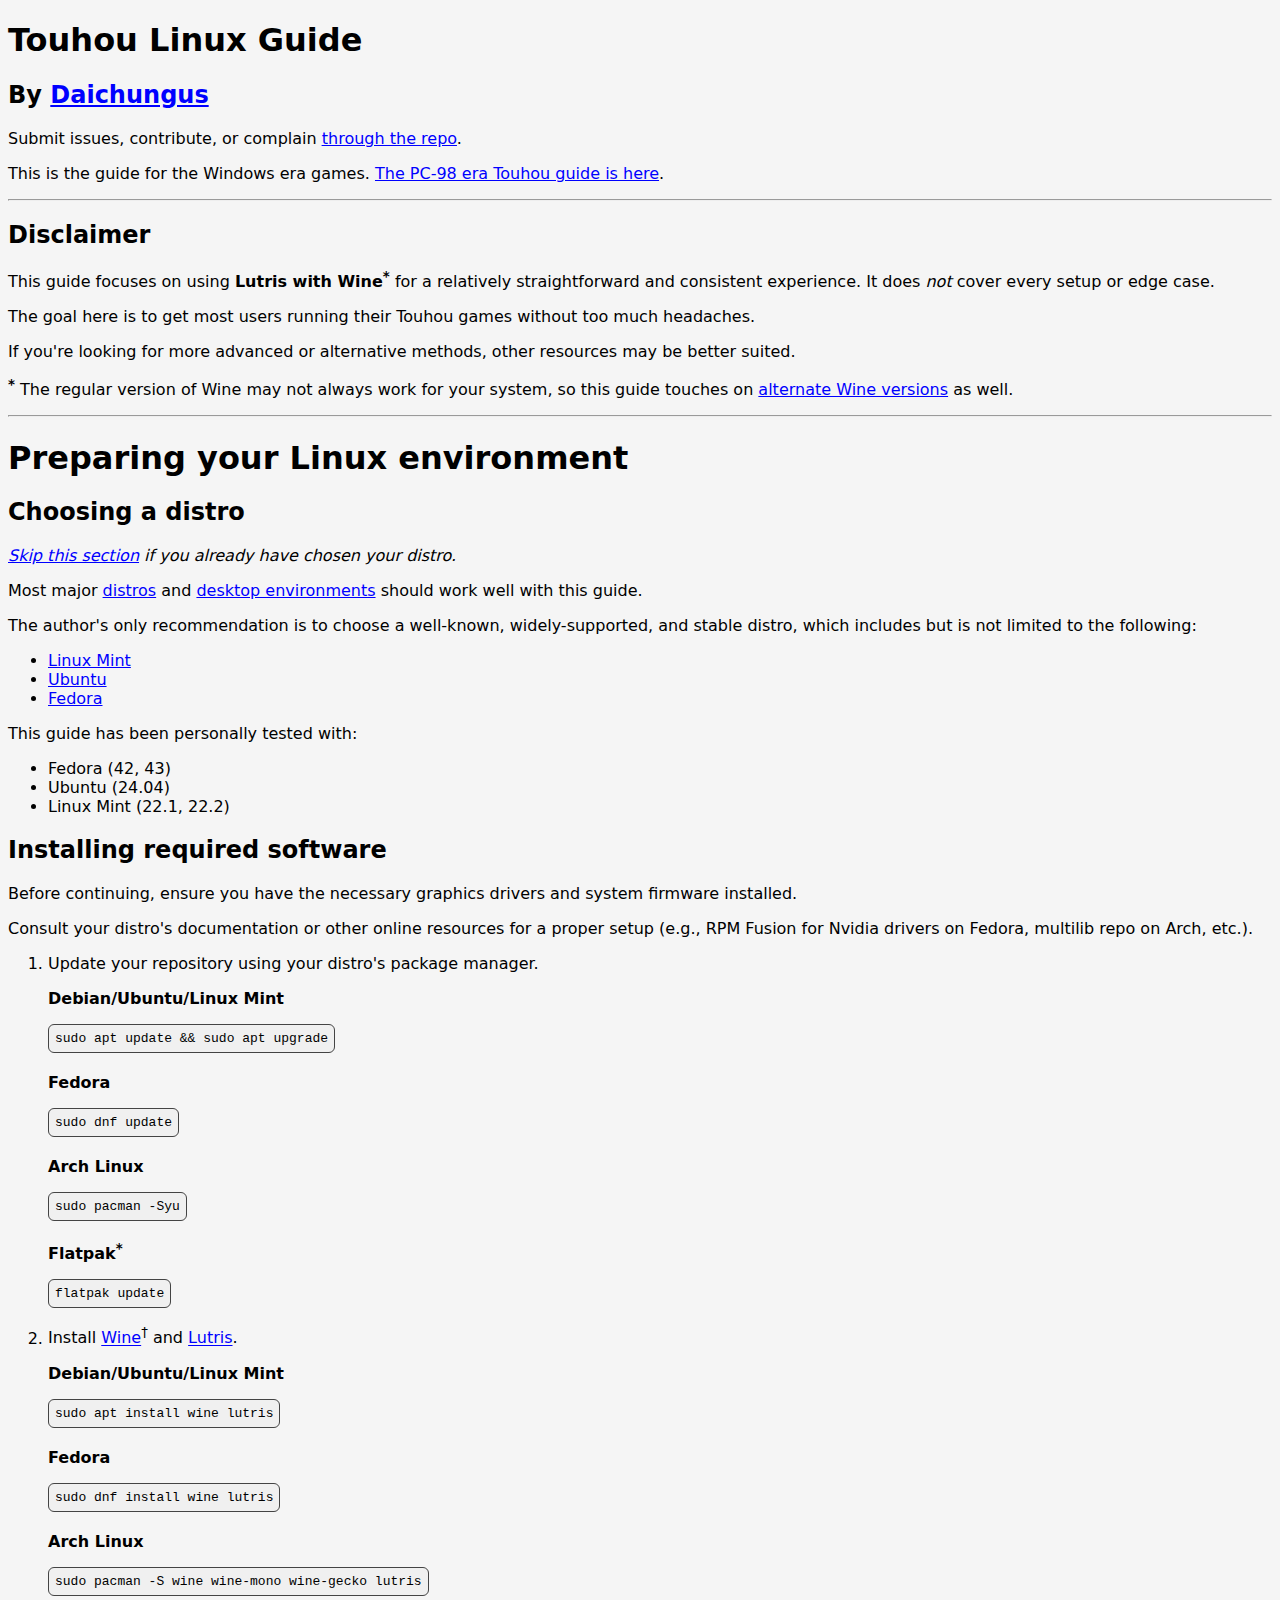
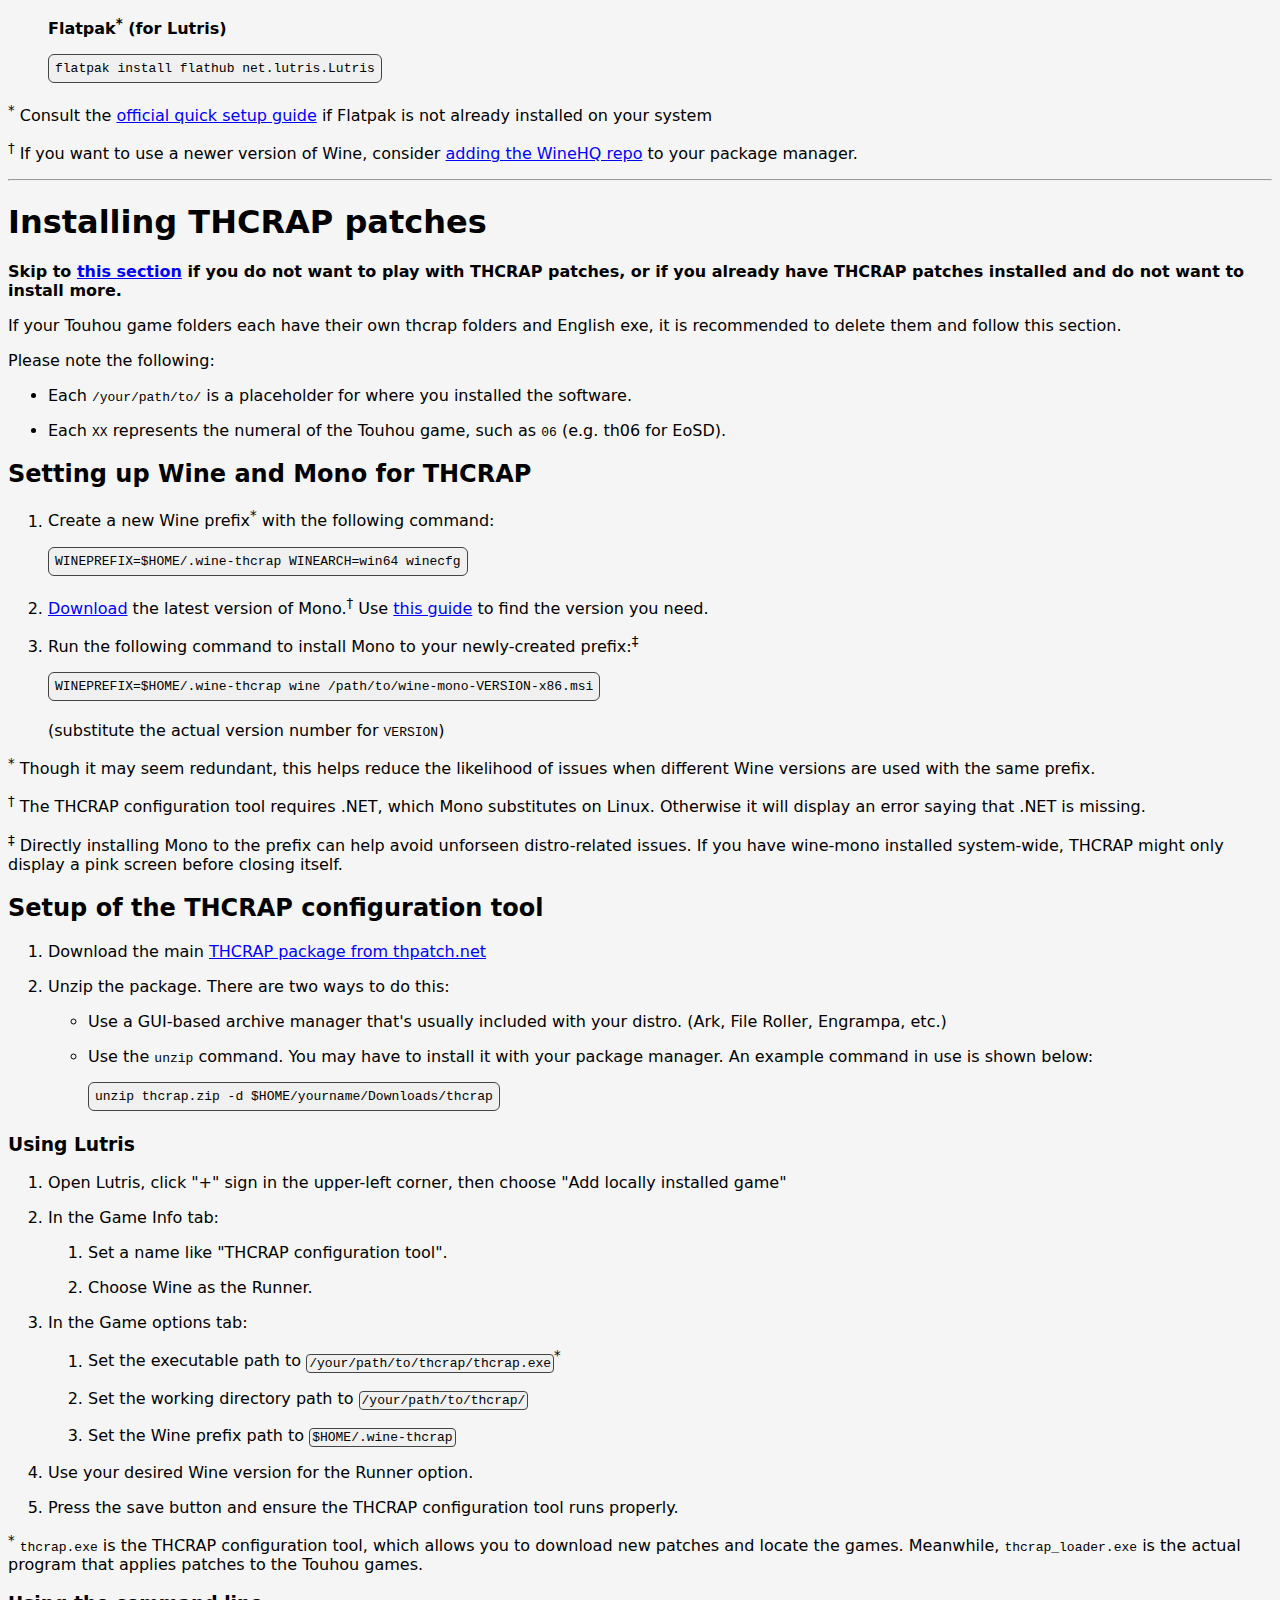
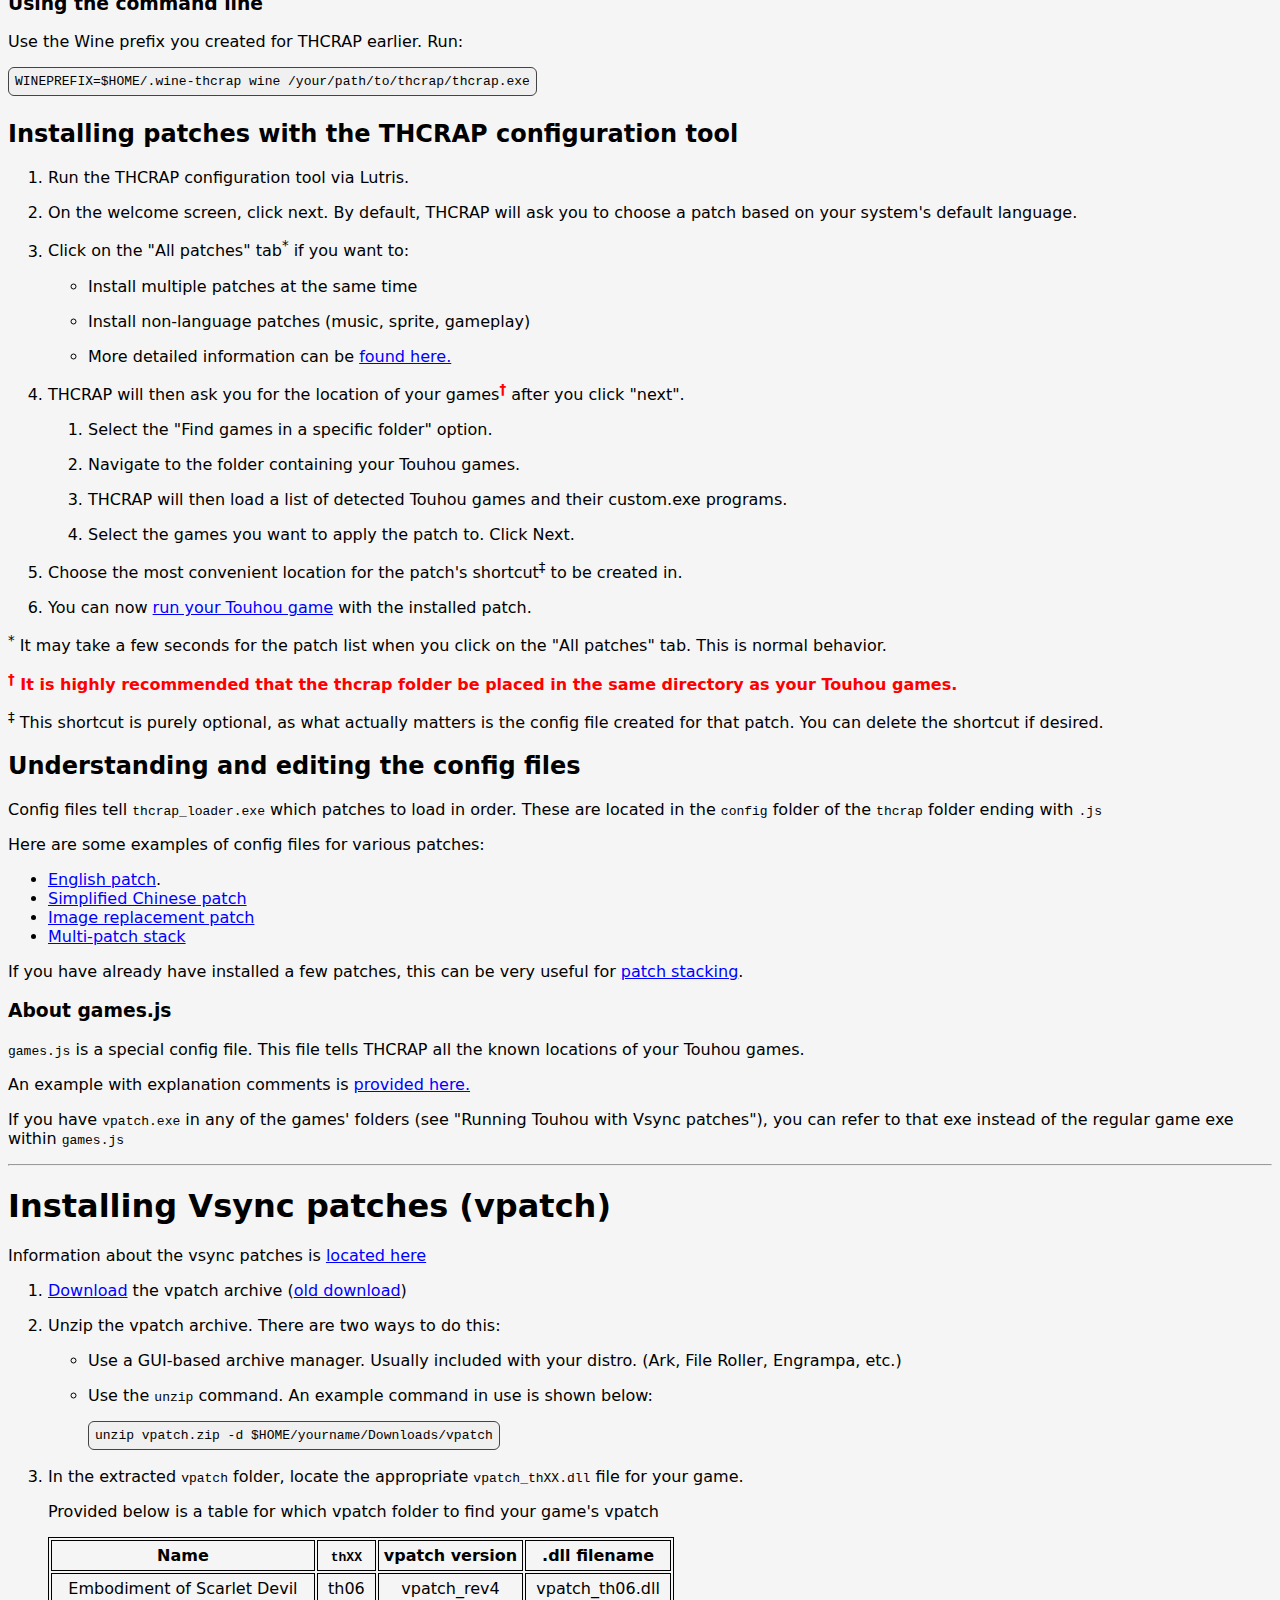
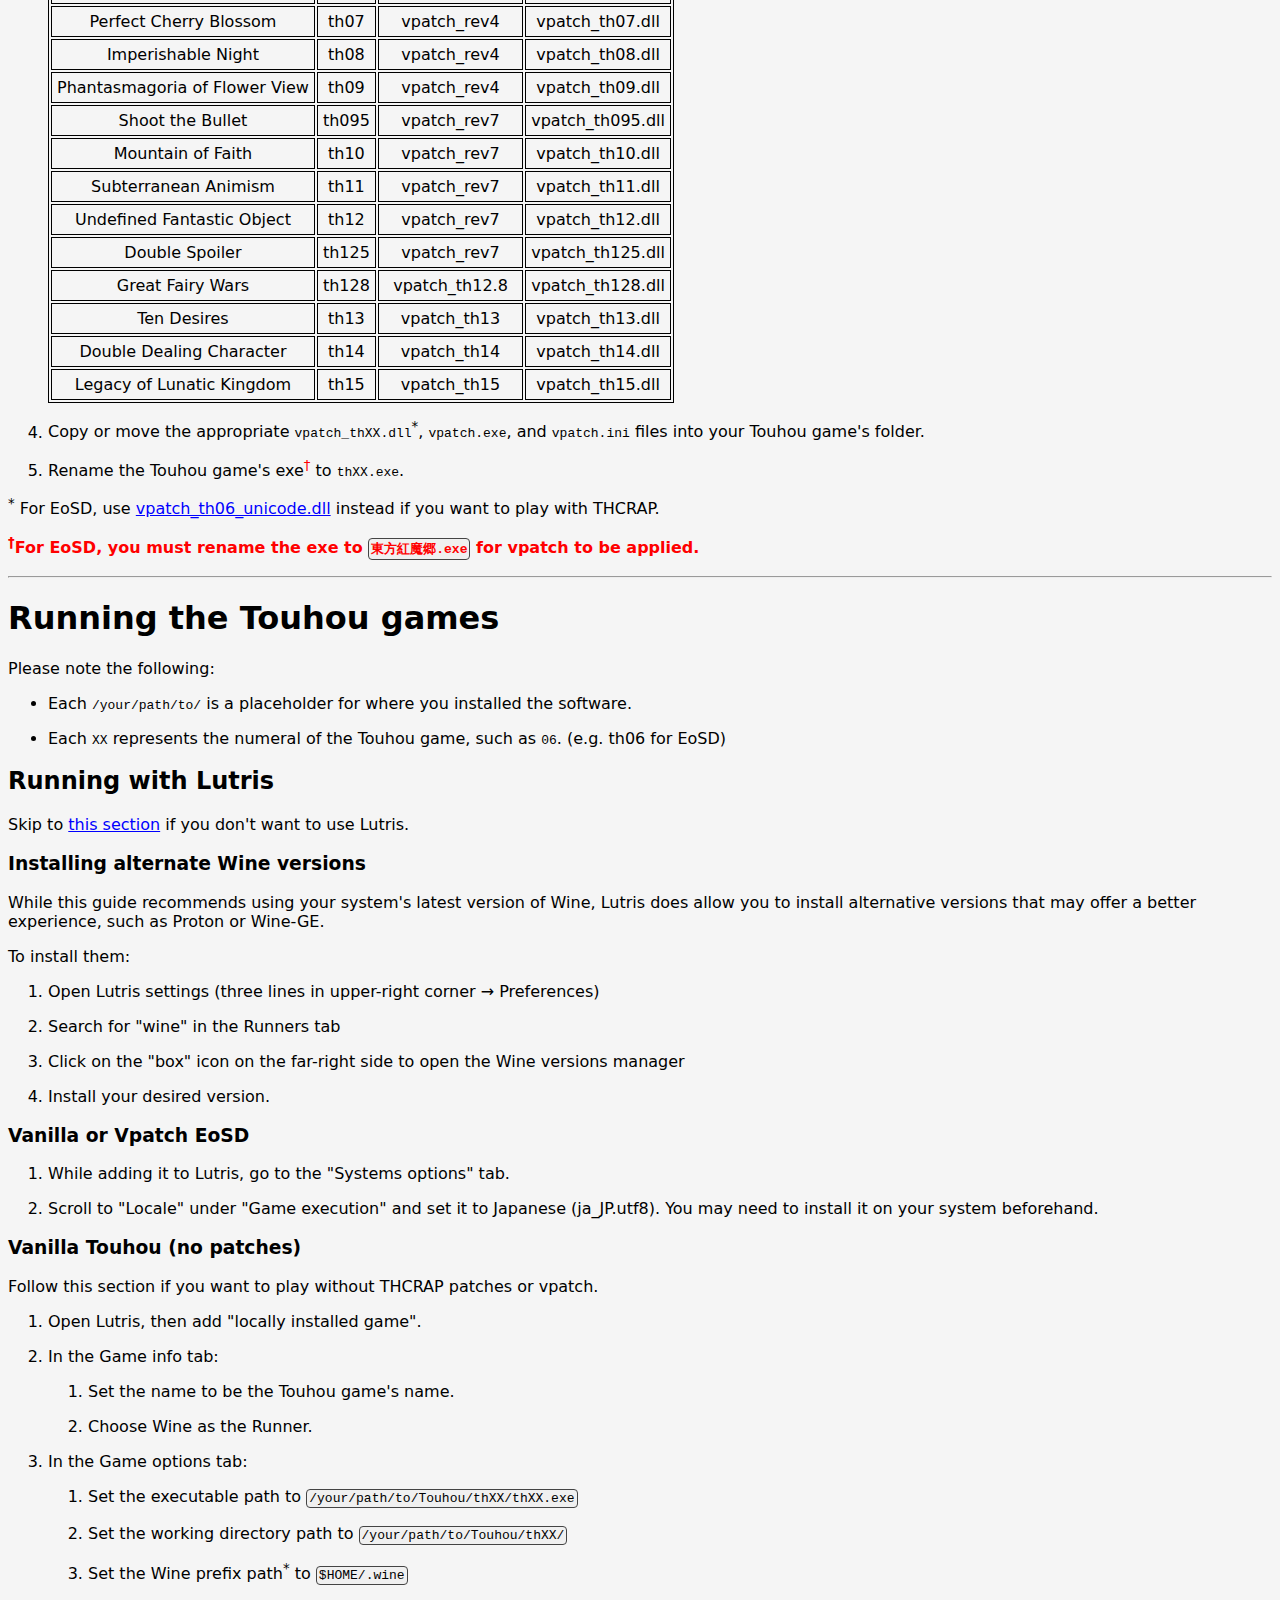
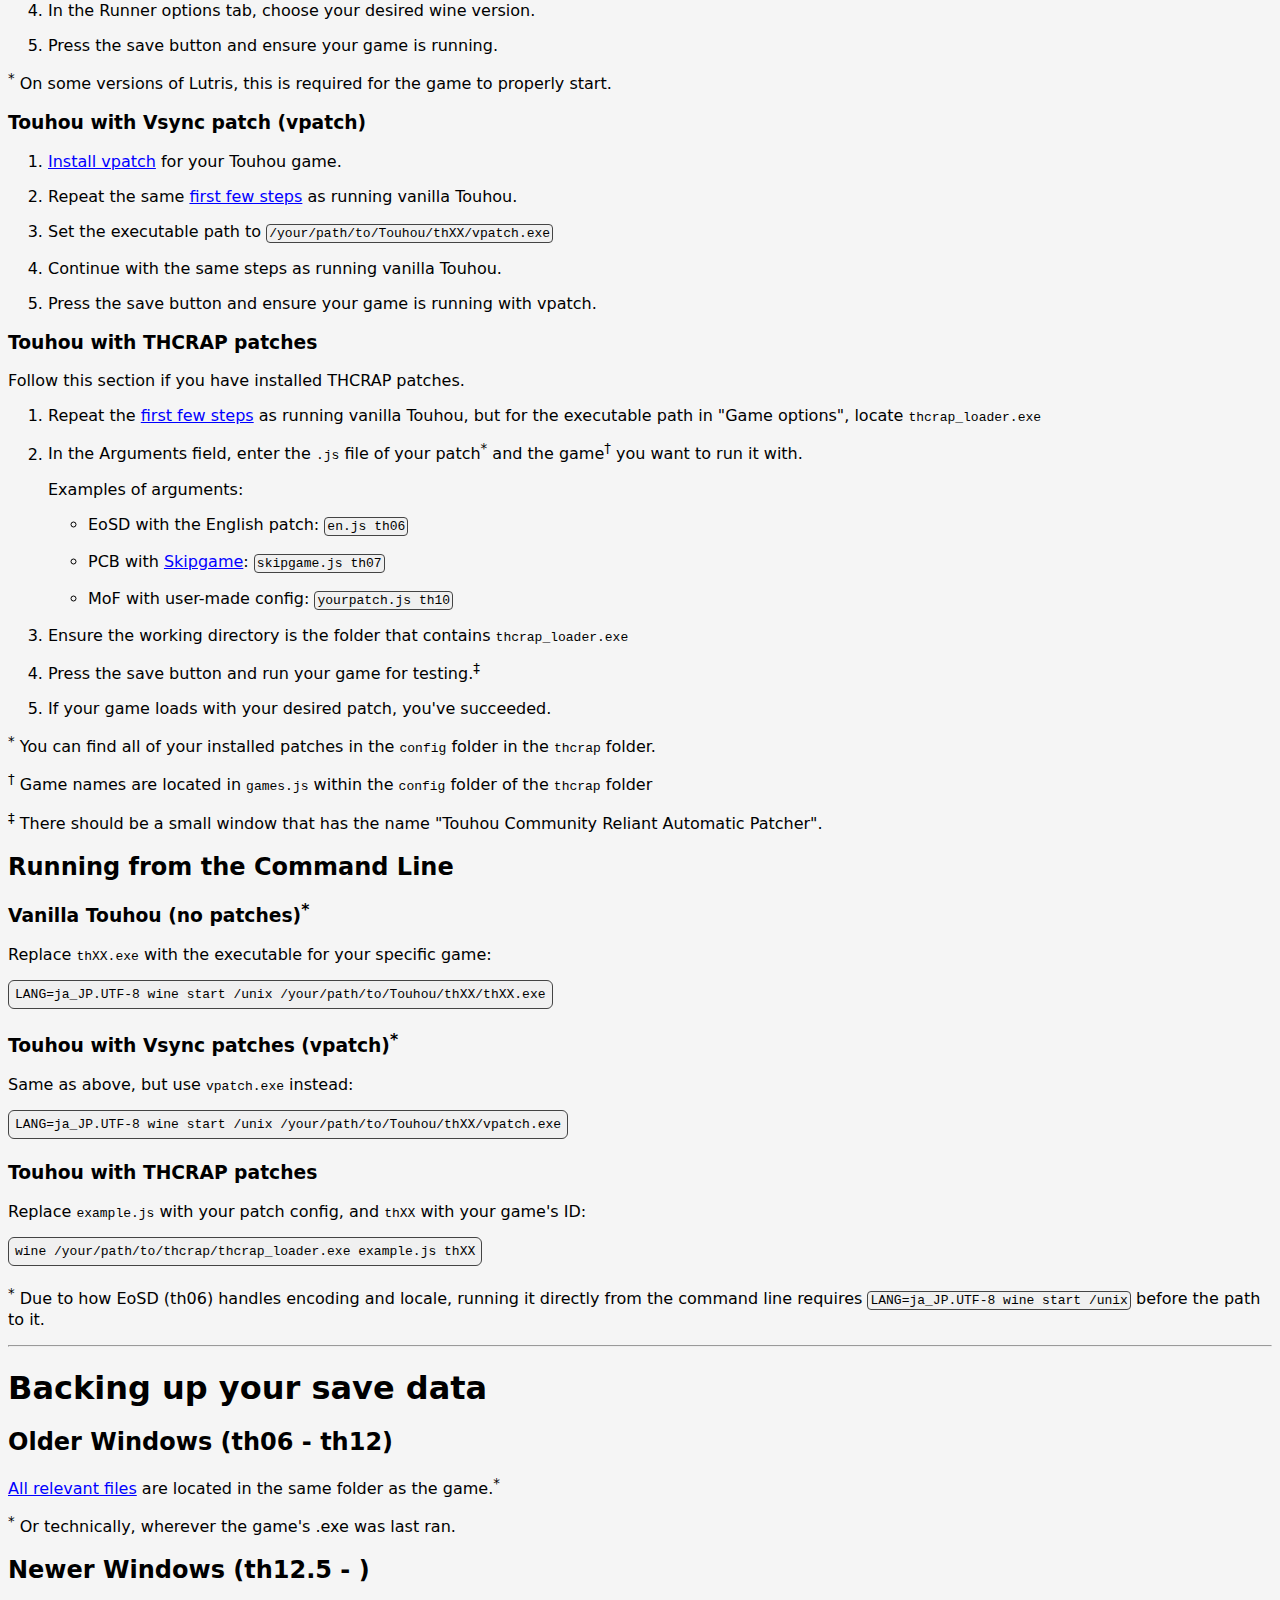
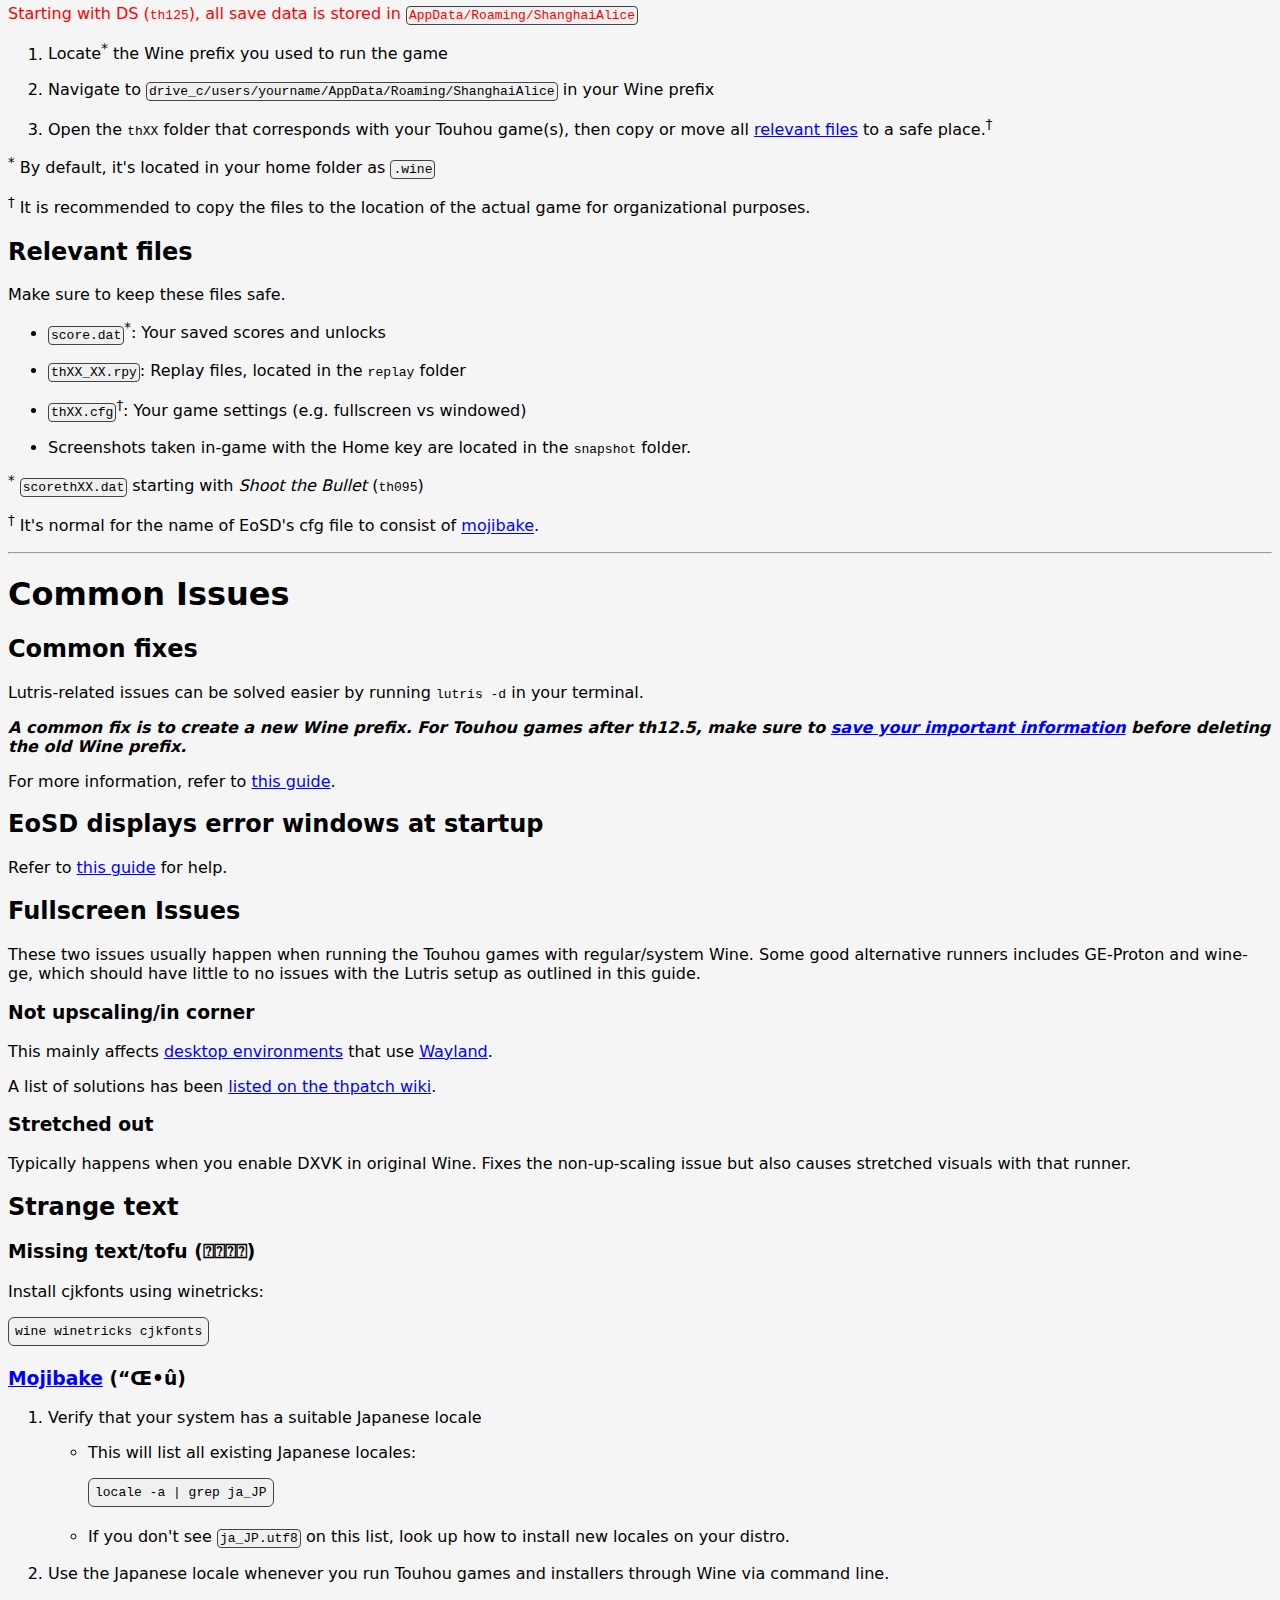
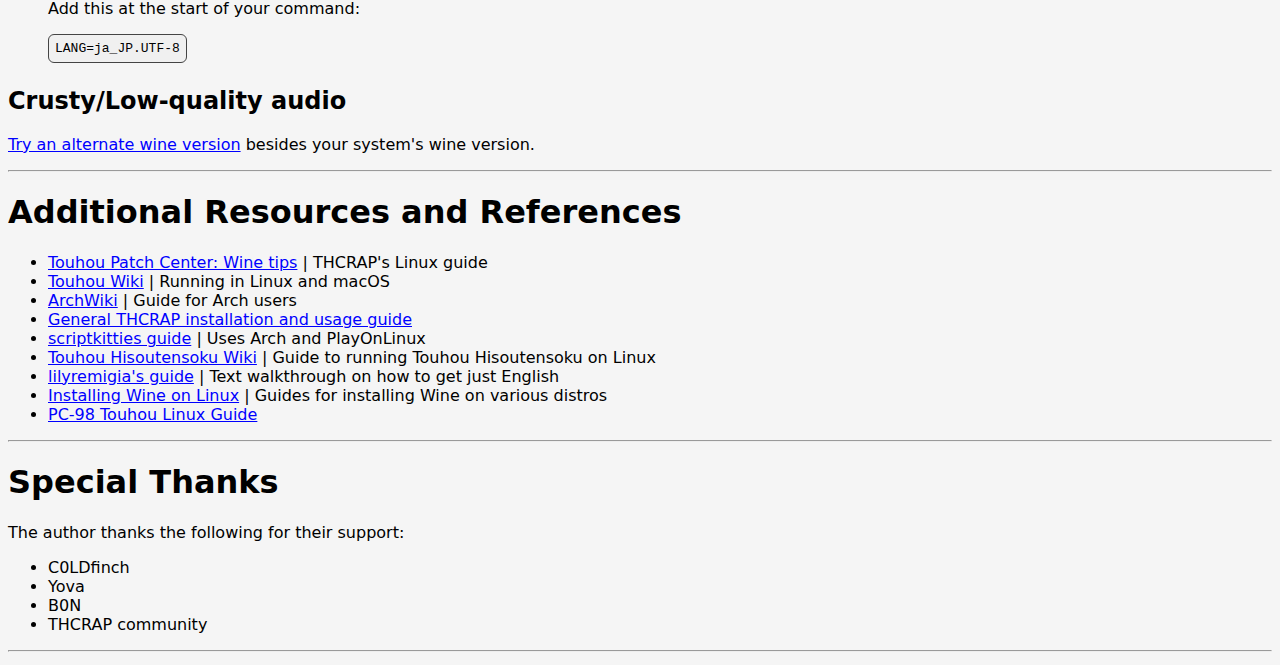
<file: index.html>
<!DOCTYPE html>
<html lang="en">

<head>
    <meta name="google-site-verification" content="ltcI_na3llrkU_tFgNzedPJ6SttT3XiO4kXdM3j46bY">
    <link rel="canonical" href="https://daichungus.github.io/touhoulinuxguide">
    <link rel="sitemap" type="application/xml" title="Sitemap" href="./sitemap.xml">
    <link href="./css/style.css" rel="stylesheet" type="text/css" media="all">
    <link rel="icon" type="image/x-icon" size="any" href="./image/winalice.ico" >
    <link rel="apple-touch-icon" sizes="64x64" href="./image/winalice.ico">
    <title>Touhou Linux Guide</title>
    <meta charset="UTF-8">
    <meta name="description"
        content="A no-nonsense guide to running Touhou games on most Linux distributions with Lutris, Wine, and thcrap.">
    <meta name="keywords"
        content="Touhou, Touhou Linux, Wine, Lutris, thcrap, Touhou Project, Touhou, Touhou wine guide, Touhou Linux, Touhou guide">
    <meta name="author" content="Daichungus">
    <meta name="robots" content="index, follow">
    <meta property="og:title" content="Touhou Linux Guide">
    <meta property="og:description"
        content="A practical guide to running Touhou on Linux. Includes Wine and thcrap setup.">
    <meta property="og:type" content="website">
    <meta property="og:url" content="https://daichungus.github.io/touhoulinuxguide">
</head>

<body>
    <header>
        <h1>Touhou Linux Guide</h1>
        <h2>By <a href="https://daichungus.github.io">Daichungus</a></h2>
        <p>Submit issues, contribute, or complain <a href="https://github.com/daichungus/touhoulinuxguide"><u>through the repo</u></a>.</p>
        <p>This is the guide for the Windows era games. <a href="./pc98">The PC-98 era Touhou guide is here</a>.</p>
    </header>
    <hr class="light">
    <h2 id="disclaimer">Disclaimer</h2>
    <p>This guide focuses on using <b>Lutris with Wine<sup>*</sup></b> for a relatively straightforward and consistent experience.
        It does <i>not</i> cover every setup or edge case.
    </p>
    <p>The goal here is to get most users running their Touhou games without too much headaches.</p>
    <p>If you're looking for more advanced or alternative methods, other resources may be better suited.</p>
    <p><b><sup>*</sup></b> The regular version of Wine may not always work for your system, so this guide touches on
        <a href="#lutris-alternate-wine">alternate Wine versions</a> as well.
    </p>
    <hr class="light">
    <h1 id="linux-env-setup">Preparing your Linux environment</h1>
    <h2 id="choosing-distro">Choosing a distro</h2>
    <p><i><u><a href="#installing-required-software">Skip this section</a></u> if you already have chosen your distro.</i></p>
    <p>Most major <a href="https://wikipedia.org/wiki/Linux_distribution">distros</a> and
        <a href="https://en.wikipedia.org/wiki/Desktop_environment">desktop environments</a>
        should work well with this guide.</p>
    <p>The author's only recommendation is to choose a well-known, widely-supported, and stable distro,
        which includes but is not limited to the following:
    </p>
    <ul>
        <li><a href="https://linuxmint.com/">Linux Mint</a></li>
        <li><a href="https://ubuntu.com/desktop">Ubuntu</a></li>
        <li><a href="https://fedoraproject.org/">Fedora</a></li>
    </ul>
    <p>This guide has been personally tested with:</p>
    <ul>
        <li>Fedora (42, 43)</li>
        <li>Ubuntu (24.04)</li>
        <li>Linux Mint (22.1, 22.2)</li>
    </ul>
    <h2 id="installing-required-software">Installing required software</h2>
    <p>Before continuing, ensure you have the necessary graphics drivers and system firmware installed.</p>
    <p>Consult your distro's documentation or other online resources for a proper setup (e.g., RPM Fusion for Nvidia
        drivers on Fedora, multilib repo on Arch, etc.).
    </p>
    <ol>
        <li>Update your repository using your distro's package manager.
            <p><b>Debian/Ubuntu/Linux Mint</b></p>
                <pre><code class="block">sudo apt update &amp;&amp; sudo apt upgrade</code></pre>
            <p><b>Fedora</b></p>
                <pre><code class="block">sudo dnf update</code></pre>
            <p><b>Arch Linux</b></p>
                <pre><code class="block">sudo pacman -Syu</code></pre>
            <p><b>Flatpak<sup>*</sup></b></p>
                <pre><code class="block">flatpak update</code></pre>
        </li>
        <li>Install <a href="https://www.winehq.org/">Wine</a><sup>†</sup> and <a href="https://lutris.net/">Lutris</a>.
            <p><b>Debian/Ubuntu/Linux Mint</b></p>
                <pre><code class="block">sudo apt install wine lutris</code></pre>
            <p><b>Fedora</b></p>
                <pre><code class="block">sudo dnf install wine lutris</code></pre>
            <p><b>Arch Linux</b></p>
                <pre><code class="block">sudo pacman -S wine wine-mono wine-gecko lutris</code></pre>
            <p><b>Flatpak<sup>*</sup> (for Lutris)</b></p>
                <pre><code class="block">flatpak install flathub net.lutris.Lutris</code></pre>
        </li>
    </ol>
    <p><sup>*</sup> Consult the <a href="https://flatpak.org/setup/">official quick setup guide</a> if Flatpak is not already installed on your system</p>
    <p><sup>†</sup> If you want to use a newer version of Wine, consider <a href="https://wine.htmlvalidator.com/">adding the WineHQ repo</a> to your package manager.</p>
    <hr class="light">
    <h1 id="installing-thcrap">Installing THCRAP patches</h1>
    <p><b>Skip to <a href="#running-touhou">this section</a> if you do not want to play with THCRAP patches,
        or if you already have THCRAP patches installed and do not want to install more.
    </b></p>
    <p>If your Touhou game folders each have their own thcrap folders and English exe, it is recommended to delete them
        and follow this section.</p>
    <p>Please note the following:</p>
    <ul>
        <li><p>Each <code>/your/path/to/</code> is a placeholder for where you installed the software.</p></li>
        <li><p>Each <code>XX</code> represents the numeral of the Touhou game,
            such as <code>06</code> (e.g. th06 for EoSD).</p>
        </li>
    </ul>
    <h2 id="wine-mono-thcrap-setup">Setting up Wine and Mono for THCRAP</h2>
    <ol>
        <li><p>Create a new Wine prefix<sup>*</sup> with the following command:</p>
            <pre><code class="block">WINEPREFIX=$HOME/.wine-thcrap WINEARCH=win64 winecfg</code></pre>
        </li>
        <li><p><a href="https://dl.winehq.org/wine/wine-mono/">Download</a> the latest version of Mono.<sup>†</sup>
            Use <a href="https://gitlab.winehq.org/wine/wine/-/wikis/Wine-Mono#prefix-local-install">this guide</a>
            to find the version you need.
            </p>
        </li>
        <li><p>Run the following command to install Mono to your newly-created prefix:<sup>‡</sup></p>
            <pre><code class="block">WINEPREFIX=$HOME/.wine-thcrap wine /path/to/wine-mono-VERSION-x86.msi</code></pre>
            <p>(substitute the actual version number for <code>VERSION</code>)</p>
        </li>
    </ol>
    <p><sup>*</sup> Though it may seem redundant, this helps reduce the likelihood of issues when different Wine versions are used with the same prefix.</p>
    <p><sup>†</sup> The THCRAP configuration tool requires .NET, which Mono substitutes on Linux. Otherwise it will
        display an error saying that .NET is missing.</p>
    <p><sup>‡</sup> Directly installing Mono to the prefix can help avoid unforseen distro-related issues.
        If you have wine-mono installed system-wide, THCRAP might only display a pink screen before closing itself.
    </p>
    <h2 id="thcrap-config-tool-setup">Setup of the THCRAP configuration tool</h2>
    <ol>
        <li><p>Download the main
            <a href="https://www.thpatch.net/wiki/Touhou_Patch_Center:Download"> THCRAP package from thpatch.net</a>
            </p>
        </li>
        <li><p>Unzip the package. There are two ways to do this:</p>
            <ul>
                <li>
                    <p>Use a GUI-based archive manager that's usually included with your distro. (Ark, File Roller, Engrampa, etc.)</p>
                </li>
                <li>
                    <p>Use the <code>unzip</code> command. You may have to install it with your package manager. An example
                    command in use is shown below:</p>
                    <pre><code class="block">unzip thcrap.zip -d $HOME/yourname/Downloads/thcrap</code></pre>
                </li>
            </ul>
        </li>
    </ol>
    <h3 id="thcrap-config-tool-lutris">Using Lutris</h3>
    <ol>
        <li><p>Open Lutris, click "+" sign in the upper-left corner, then choose "Add locally installed game"</p></li>
        <li>
            <p>In the Game Info tab:</p>
            <ol>
                <li><p>Set a name like "THCRAP configuration tool".</p></li>
                <li><p>Choose Wine as the Runner.</p></li>
            </ol>
        </li>
        <li><p>In the Game options tab:</p>
            <ol>
                <li><p>Set the executable path to <code class="blocksmall">/your/path/to/thcrap/thcrap.exe</code><sup>*</sup></p></li>
                <li><p>Set the working directory path to <code class="blocksmall">/your/path/to/thcrap/</code></p></li>
                <li><p>Set the Wine prefix path to <code class="blocksmall">$HOME/.wine-thcrap</code></p></li>
            </ol>
        </li>
        <li><p>Use your desired Wine version for the Runner option.</p></li>
        <li><p>Press the save button and ensure the THCRAP configuration tool runs properly.</p></li>
    </ol>
    <p><sup>*</sup> <code>thcrap.exe</code> is the THCRAP configuration tool,
        which allows you to download new patches and locate the games.
        Meanwhile, <code>thcrap_loader.exe</code> is the actual program that applies patches to the Touhou games.
    </p>
    <h3 id="thcrap-config-tool-cli">Using the command line</h3>
    <p>Use the Wine prefix you created for THCRAP earlier. Run:</p>
    <pre><code class="block">WINEPREFIX=$HOME/.wine-thcrap wine /your/path/to/thcrap/thcrap.exe</code></pre>
    <h2 id="installing-patches-with-thcrap">Installing patches with the THCRAP configuration tool</h2>
    <ol>
        <li><p>Run the THCRAP configuration tool via Lutris.</p></li>
        <li><p>
            On the welcome screen, click next.
            By default, THCRAP will ask you to choose a patch based on your system's default language.
            </p>
        </li>
        <li><p>Click on the "All patches" tab<sup>*</sup> if you want to:</p>
            <ul>
                <li><p>Install multiple patches at the same time</p></li>
                <li><p>Install non-language patches (music, sprite, gameplay)</p></li>
                <li><p>More detailed information can be
                    <a href="https://www.thpatch.net/wiki/Touhou_Patch_Center:Download#Setup_Instructions">found here.</a>
                    </p>
                </li>
            </ul>
        </li>
        <li><p>THCRAP will then ask you for the location of your games<b class="warning"><sup>†</sup></b> after you click "next".</p>
            <ol>
                <li><p>Select the "Find games in a specific folder" option.</p></li>
                <li><p>Navigate to the folder containing your Touhou games.</p></li>
                <li><p>THCRAP will then load a list of detected Touhou games and their custom.exe programs.</p></li>
                <li><p>Select the games you want to apply the patch to. Click Next.</p></li>
            </ol>
        </li>
        <li><p>Choose the most convenient location for the patch's shortcut<sup>‡</sup> to be created in.</p></li>
        <li><p>You can now <a href="#running-touhou">run your Touhou game</a> with the installed patch.</p></li>
    </ol>
    <p><sup>*</sup> It may take a few seconds for the patch list when you click on the "All patches" tab. This is normal behavior.</p>
    <p class="warning"><b><sup>†</sup> It is highly recommended that the thcrap folder be placed in the same directory as your Touhou games.</b></p>
    <p><sup>‡</sup> This shortcut is purely optional, as what actually matters is the config file created for that
        patch. You can delete the shortcut if desired.</p>
    <h2 id="understanding-config-files">Understanding and editing the config files</h2>
    <p>Config files tell <code>thcrap_loader.exe</code> which patches to load in order. These are located in the
        <code>config</code> folder of the <code>thcrap</code> folder ending with <code>.js</code></p>
    <p>Here are some examples of config files for various patches:</p>
    <ul>
        <li><a href="./example-configs/en.js">English patch</a>.</li>
        <li><a href="./example-configs/zh-hans.js">Simplified Chinese patch</a></li>
        <li><a href="./example-configs/patchy_chungus.js">Image replacement patch</a></li>
        <li><a href="./example-configs/stack_example.js">Multi-patch stack</a></li>
    </ul>
    <p>If you have already have installed a few patches, this can be very useful for
        <a href="https://www.thpatch.net/wiki/Touhou_Patch_Center:About#Patch_stacking">patch stacking</a>.
    </p>
    <h3>About games.js</h3>
    <p><code>games.js</code> is a special config file. This file tells THCRAP all the known locations of your Touhou
        games.</p>
    <p>An example with explanation comments is <a href="./example-configs/games_example.js">provided here.</a></p>
    <p>If you have <code>vpatch.exe</code> in any of the games' folders (see "Running Touhou with Vsync patches"), you
        can refer to that exe instead of the regular game exe within <code>games.js</code></p>
    <hr class="light">
    <h1 id="install-vpatch">Installing Vsync patches (vpatch)</h1>
    <p>Information about the vsync patches is
        <a href="https://en.touhouwiki.net/wiki/Game_Tools_and_Modifications#Vsync_Patches">located here</a>
    </p>
    <ol>
        <li>
            <p><a href="https://maribelhearn.com/mirror/VsyncPatch.zip">Download</a> the vpatch archive
            (<a href="http://ux.getuploader.com/swmplv75e/">old download</a>)
            </p>
        </li>
        <li><p>Unzip the vpatch archive. There are two ways to do this:</p>
            <ul>
                <li>
                    <p>Use a GUI-based archive manager. Usually included with your distro.
                        (Ark, File Roller, Engrampa, etc.)
                    </p>
                </li>
                <li>
                    <p>Use the <code>unzip</code> command. An example command in use is shown below:</p>
                    <pre><code class="block">unzip vpatch.zip -d $HOME/yourname/Downloads/vpatch</code></pre>
                </li>
            </ul>
        </li>
        <li>In the extracted <code>vpatch</code> folder, locate the appropriate <code>vpatch_thXX.dll</code> file for
            your game.
            <p>Provided below is a table for which vpatch folder to find your game's vpatch</p>
            <table>
                <tbody>
                    <tr>
                        <th>Name</th>
                        <th><code>thXX</code></th>
                        <th>vpatch version</th>
                        <th>.dll filename</th>
                    </tr>
                    <tr>
                        <td>Embodiment of Scarlet Devil</td>
                        <td>th06</td>
                        <td>vpatch_rev4</td>
                        <td>vpatch_th06.dll</td>
                    </tr>
                    <tr>
                        <td>Perfect Cherry Blossom</td>
                        <td>th07</td>
                        <td>vpatch_rev4</td>
                        <td>vpatch_th07.dll</td>
                    </tr>
                    <tr>
                        <td>Imperishable Night</td>
                        <td>th08</td>
                        <td>vpatch_rev4</td>
                        <td>vpatch_th08.dll</td>
                    </tr>
                    <tr>
                        <td>Phantasmagoria of Flower View</td>
                        <td>th09</td>
                        <td>vpatch_rev4</td>
                        <td>vpatch_th09.dll</td>
                    </tr>
                    <tr>
                        <td>Shoot the Bullet</td>
                        <td>th095</td>
                        <td>vpatch_rev7</td>
                        <td>vpatch_th095.dll</td>
                    </tr>
                    <tr>
                        <td>Mountain of Faith</td>
                        <td>th10</td>
                        <td>vpatch_rev7</td>
                        <td>vpatch_th10.dll</td>
                    </tr>
                    <tr>
                        <td>Subterranean Animism</td>
                        <td>th11</td>
                        <td>vpatch_rev7</td>
                        <td>vpatch_th11.dll</td>
                    </tr>
                    <tr>
                        <td>Undefined Fantastic Object</td>
                        <td>th12</td>
                        <td>vpatch_rev7</td>
                        <td>vpatch_th12.dll</td>
                    </tr>
                    <tr>
                        <td>Double Spoiler</td>
                        <td>th125</td>
                        <td>vpatch_rev7</td>
                        <td>vpatch_th125.dll</td>
                    </tr>
                    <tr>
                        <td>Great Fairy Wars</td>
                        <td>th128</td>
                        <td>vpatch_th12.8</td>
                        <td>vpatch_th128.dll</td>
                    </tr>
                    <tr>
                        <td>Ten Desires</td>
                        <td>th13</td>
                        <td>vpatch_th13</td>
                        <td>vpatch_th13.dll</td>
                    </tr>
                    <tr>
                        <td>Double Dealing Character</td>
                        <td>th14</td>
                        <td>vpatch_th14</td>
                        <td>vpatch_th14.dll</td>
                    </tr>
                    <tr>
                        <td>Legacy of Lunatic Kingdom</td>
                        <td>th15</td>
                        <td>vpatch_th15</td>
                        <td>vpatch_th15.dll</td>
                    </tr>
                </tbody>
            </table>
            <p></p>
        </li>
        <li>
            <p>Copy or move the appropriate
                <code>vpatch_thXX.dll</code><sup>*</sup>,
                <code>vpatch.exe</code>,
                and <code>vpatch.ini</code>
                files into your Touhou game's folder.
            </p>
        </li>
        <li>Rename the Touhou game's exe<sup class="warning">†</sup> to <code>thXX.exe</code>.</li>
    </ol>
    <p><sup>*</sup> For EoSD, use <a
            href="https://www.thpatch.net/w/images/1/1a/vpatch_th06_unicode.zip">vpatch_th06_unicode.dll</a> instead if
        you want to play with THCRAP.</p>
    <p class="warning"><b><sup>†</sup>For EoSD, you must rename the exe to <code class="blocksmall">東方紅魔郷.exe</code>
            for vpatch to be applied.</b></p>
    <hr class="light">
    <h1 id="running-touhou">Running the Touhou games</h1>
    <p>Please note the following:</p>
    <ul>
        <li><p>Each <code>/your/path/to/</code> is a placeholder for where you installed the software.</p></li>
        <li><p>Each <code>XX</code> represents the numeral of the Touhou game,
            such as <code>06</code>. (e.g. th06 for EoSD)</p>
        </li>
    </ul>
    <h2 id="lutris-setup">Running with Lutris</h2>
    <p>Skip to <a href="#running-touhou-cli">this section</a> if you don't want to use Lutris.</p>
    <h3 id="lutris-alternate-wine">Installing alternate Wine versions</h3>
    <p>While this guide recommends using your system's latest version of Wine,
        Lutris does allow you to install alternative versions that may offer a better experience,
        such as Proton or Wine-GE.</p>
    <p>To install them:</p>
    <ol>
        <li><p>Open Lutris settings (three lines in upper-right corner &#8594; Preferences)</p></li>
        <li><p>Search for "wine" in the Runners tab</p></li>
        <li><p>Click on the "box" icon on the far-right side to open the Wine versions manager</p></li>
        <li><p>Install your desired version.</p></li>
    </ol>
    <h3>Vanilla or Vpatch EoSD</h3>
    <ol>
        <li><p>While adding it to Lutris, go to the "Systems options" tab.</p></li>
        <li><p>Scroll to "Locale" under "Game execution" and set it to Japanese (ja_JP.utf8).
            You may need to install it on your system beforehand.</p>
        </li>
    </ol>
    <h3 id="vanilla-touhou-lutris">Vanilla Touhou (no patches)</h3>
    <p>Follow this section if you want to play without THCRAP patches or vpatch.</p>
    <ol>
        <li><p>Open Lutris, then add "locally installed game".</p></li>
        <li><p>In the Game info tab:</p>
            <ol>
                <li><p>Set the name to be the Touhou game's name.</p></li>
                <li><p>Choose Wine as the Runner.</p></li>
            </ol>
        </li>
        <li><p>In the Game options tab:</p>
            <ol>
                <li><p>Set the executable path to <code class="blocksmall">/your/path/to/Touhou/thXX/thXX.exe</code></p></li>
                <li><p>Set the working directory path to <code class="blocksmall">/your/path/to/Touhou/thXX/</code></p></li>
                <li><p>Set the Wine prefix path<sup>*</sup> to <code class="blocksmall">$HOME/.wine</code></p></li>
            </ol>
        </li>
        <li><p>In the Runner options tab, choose your desired wine version.</p></li>
        <li><p>Press the save button and ensure your game is running.</p></li>
    </ol>
    <p><sup>*</sup> On some versions of Lutris, this is required for the game to properly start.</p>
    <h3 id="vpatch-touhou-lutris">Touhou with Vsync patch (vpatch)</h3>
    <ol>
        <li><p><a href="#install-vpatch">Install vpatch</a> for your Touhou game.</p></li>
        <li><p>Repeat the same <a href="#vanilla-touhou-lutris">first few steps</a> as running vanilla Touhou.</p></li>
        <li><p>Set the executable path to <code class="blocksmall">/your/path/to/Touhou/thXX/vpatch.exe</code></p></li>
        <li><p>Continue with the same steps as running vanilla Touhou.</p></li>
        <li><p>Press the save button and ensure your game is running with vpatch.</p></li>
    </ol>
    <h3 id="thcrap-touhou-lutris">Touhou with THCRAP patches</h3>
    <p>Follow this section if you have installed THCRAP patches.</p>
    <ol>
        <li><p>Repeat the <a href="#vanilla-touhou-lutris">first few steps</a> as running vanilla Touhou,
            but for the executable path in "Game options", locate <code>thcrap_loader.exe</code>
            </p>
        </li>
        <li>
            <p>In the Arguments field, enter the <code>.js</code> file of your patch<sup>*</sup> and the game<sup>†</sup> you want to run it with.</p>
            <p>Examples of arguments:</p>
            <ul>
                <li><p>EoSD with the English patch: <code class="blocksmall">en.js th06</code></p></li>
                <li><p>PCB with <a href="https://www.thpatch.net/wiki/Patch:Skipgame">Skipgame</a>:
                    <code class="blocksmall">skipgame.js th07</code></p></li>
                <li><p>MoF with user-made config: <code class="blocksmall">yourpatch.js th10</code></p></li>
            </ul>
        </li>
        <li><p>Ensure the working directory is the folder that contains <code>thcrap_loader.exe</code></p></li>
        <li><p>Press the save button and run your game for testing.<sup>‡</sup></p></li>
        <li><p>If your game loads with your desired patch, you've succeeded.</p></li>
    </ol>
    <p><sup>*</sup> You can find all of your installed patches in the <code>config</code> folder in the <code>thcrap</code> folder.</p>
    <p><sup>†</sup> Game names are located in <code>games.js</code> within the <code>config</code> folder of the
        <code>thcrap</code> folder</p>
    <p><sup>‡</sup> There should be a small window that has the name "Touhou Community Reliant Automatic Patcher".</p>
    <h2 id="running-touhou-cli">Running from the Command Line</h2>
    <h3 id="vanilla-touhou-cli">Vanilla Touhou (no patches)<sup>*</sup></h3>
    <p>Replace <code>thXX.exe</code> with the executable for your specific game:</p>
    <pre><code class="block">LANG=ja_JP.UTF-8 wine start /unix /your/path/to/Touhou/thXX/thXX.exe</code></pre>
    <h3 id="vpatch-touhou-cli">Touhou with Vsync patches (vpatch)<sup>*</sup></h3>
    <p>Same as above, but use <code>vpatch.exe</code> instead:</p>
    <pre><code class="block">LANG=ja_JP.UTF-8 wine start /unix /your/path/to/Touhou/thXX/vpatch.exe</code></pre>
    <h3 id="thcrap-touhou-cli">Touhou with THCRAP patches</h3>
    <p>Replace <code>example.js</code> with your patch config, and <code>thXX</code> with your game's ID:</p>
    <pre><code class="block">wine /your/path/to/thcrap/thcrap_loader.exe example.js thXX</code></pre>
    <p><sup>*</sup> Due to how EoSD (th06) handles encoding and locale, running it directly from the command line
        requires <code class="blocksmall">LANG=ja_JP.UTF-8 wine start /unix</code> before the path to it.
    </p>
    <hr class="light">
    <h1 id="backing-up-data">Backing up your save data</h1>
    <h2>Older Windows (th06 - th12)</h2>
    <p><a href="#relevant-save-data">All relevant files</a> are located in the same folder as the game.<sup>*</sup></p>
    <p><sup>*</sup> Or technically, wherever the game's .exe was last ran.</p>
    <h2>Newer Windows (th12.5 - )</h2>
    <p class="warning">Starting with DS (<code>th125</code>), all save data is stored in <code class="blocksmall">AppData/Roaming/ShanghaiAlice</code></p>
    <ol>
        <li><p>Locate<sup>*</sup> the Wine prefix you used to run the game</p></li>
        <li><p>Navigate to
            <code class="blocksmall">drive_c/users/yourname/AppData/Roaming/ShanghaiAlice</code>
            in your Wine prefix</p>
        </li>
        <li><p>Open the <code>thXX</code> folder that corresponds with your Touhou game(s), then copy or move all
            <a href="#relevant-save-data">relevant files</a> to a safe place.<sup>†</sup></p>
        </li>
    </ol>
    <p><sup>*</sup> By default, it's located in your home folder as <code class="blocksmall">.wine</code></p>
    <p><sup>†</sup> It is recommended to copy the files to the location of the actual game for organizational purposes.</p>
    <h2 id="relevant-save-data">Relevant files</h2>
    <p>Make sure to keep these files safe.</p>
    <ul>
        <li><p><code class="blocksmall">score.dat</code><sup>*</sup>: Your saved scores and unlocks</p></li>
        <li><p><code class="blocksmall">thXX_XX.rpy</code>: Replay files, located in the <code>replay</code> folder</p></li>
        <li><p><code class="blocksmall">thXX.cfg</code><sup>†</sup>: Your game settings (e.g. fullscreen vs windowed)</p></li>
        <li><p>Screenshots taken in-game with the Home key are located in the <code>snapshot</code> folder.</p></li>
    </ul>
    <p><sup>*</sup> <code class="blocksmall">scorethXX.dat</code> starting with <i>Shoot the Bullet</i> (<code>th095</code>)</p>
    <p><sup>†</sup> It's normal for the name of EoSD's cfg file to consist of <a href="https://wikipedia.org/wiki/Mojibake">mojibake</a>.</p>
    <hr class="light">
    <h1 id="common-issues">Common Issues</h1>
    <h2 id="common-fixes-hammer">Common fixes</h2>
    <p>Lutris-related issues can be solved easier by running <code>lutris -d</code> in your terminal.</p>
    <p><b><i>
        A common fix is to create a new Wine prefix. For Touhou games after th12.5, make sure to
        <a href="#backing-up-data">save your important information</a> before deleting the old Wine prefix.
    </i></b></p>
    <p>
        For more information, refer to <a href="https://www.thpatch.net/wiki/Touhou_Patch_Center:Wine_tips#Fixing">this guide</a>.
    </p>
    <h2 id="common-issues-eosd">EoSD displays error windows at startup</h2>
    <p>Refer to <a href="https://maribelhearn.com/faq/eosd">this guide</a> for help.</p>
    <h2 id="common-issues-fullscreen">Fullscreen Issues</h2>
    <p>These two issues usually happen when running the Touhou games with regular/system Wine.
        Some good alternative runners includes GE-Proton and wine-ge, which should have little to no issues with the
        Lutris setup as outlined in this guide.
    </p>
    <h3 id="common-issues-fullscreen-not-upscale">Not upscaling/in corner</h3>
    <p>
        This mainly affects <a href="https://en.wikipedia.org/wiki/Desktop_environment">desktop environments</a>
        that use <a href="https://wayland.freedesktop.org/">Wayland</a>.
    </p>
    <p>A list of solutions has been <a href="https://www.thpatch.net/wiki/Touhou_Patch_Center:Wine_tips#Graphical_scaling">listed on the thpatch wiki</a>.</p>
    <h3 id="common-issues-fullscreen-stretched">Stretched out</h3>
    <p>Typically happens when you enable DXVK in original Wine.
        Fixes the non-up-scaling issue but also causes stretched visuals with that runner.</p>
    <h2 id="common-issues-strange-text">Strange text</h2>
    <h3 id="common-issues-tofu">Missing text/tofu (⍰⍰⍰⍰)</h3>
    <p>Install cjkfonts using winetricks:</p>
    <pre><code class="block">wine winetricks cjkfonts</code></pre>
    <h3 id="common-issues-mojibake"><a href="https://wikipedia.org/wiki/Mojibake">Mojibake</a> (“Œ•û)</h3>
    <ol>
        <li>Verify that your system has a suitable Japanese locale
            <ul>
                <li>
                    <p>This will list all existing Japanese locales:</p>
                    <pre><code class="block">locale -a | grep ja_JP</code></pre>
                </li>
                <li>
                    <p>If you don't see <code class="blocksmall">ja_JP.utf8</code> on this list, look up how to install new locales on your distro.</p>
                </li>
            </ul>
        </li>
        <li><p>Use the Japanese locale whenever you run Touhou games and installers through Wine via command line.</p>
            <p>Add this at the start of your command:</p>
            <pre><code class="block">LANG=ja_JP.UTF-8</code></pre>
        </li>
    </ol>
    <h2 id="common-issues-crusty-audio">Crusty/Low-quality audio</h2>
    <p><a href="#lutris-alternate-wine">Try an alternate wine version</a> besides your system's wine version.</p>
    <hr class="light">
    <h1 id="additional-resources-references">Additional Resources and References</h1>
    <ul>
        <li>
            <a href="https://www.thpatch.net/wiki/Touhou_Patch_Center:Wine_tips">Touhou Patch Center: Wine tips</a>
            | THCRAP's Linux guide
        </li>
        <li>
            <a href="https://en.touhouwiki.net/wiki/Running_in_Linux_and_macOS">Touhou Wiki</a>
            | Running in Linux and macOS
        </li>
        <li>
            <a href="https://wiki.archlinux.org/title/Touhou">ArchWiki</a>
            | Guide for Arch users
        </li>
        <li>
            <a href="https://www.thpatch.net/wiki/Touhou_Patch_Center:Download">General THCRAP installation and usage guide</a>
        </li>
        <li>
            <a href="https://github.com/scriptkitties/fglt/blob/master/_guides/playing-zun-touhou-games-on-gnu-linux-with-wine.md">scriptkitties guide</a>
            | Uses Arch and PlayOnLinux
        </li>
        <li><a href="https://hisouten.koumakan.jp/wiki/Linux_support">Touhou Hisoutensoku Wiki</a> | Guide to running
            Touhou Hisoutensoku on Linux</li>
        <li><a href="https://lilyremigia.moe/installtouhou/">lilyremigia's guide</a>
            | Text walkthrough on how to get just English
        </li>
        <li><a href="https://wine.htmlvalidator.com/install-wine-on-linux-mint-22.html">Installing Wine on Linux</a>
            | Guides for installing Wine on various distros
        </li>
        <li><a href="https://daichungus.github.io/touhoulinuxguide/pc98">PC-98 Touhou Linux Guide</a></li>
    </ul>
    <hr class="light">
    <h1>Special Thanks</h1>
    <p>The author thanks the following for their support:</p>
    <ul>
        <li>C0LDfinch</li>
        <li>Yova</li>
        <li>B0N</li>
        <li>THCRAP community</li>
    </ul>
    <hr class="light">
    <footer>
        <p id="last-updated"></p>
        <script src="./js/time.js"></script>
    </footer>
</body>

</html>
</file>
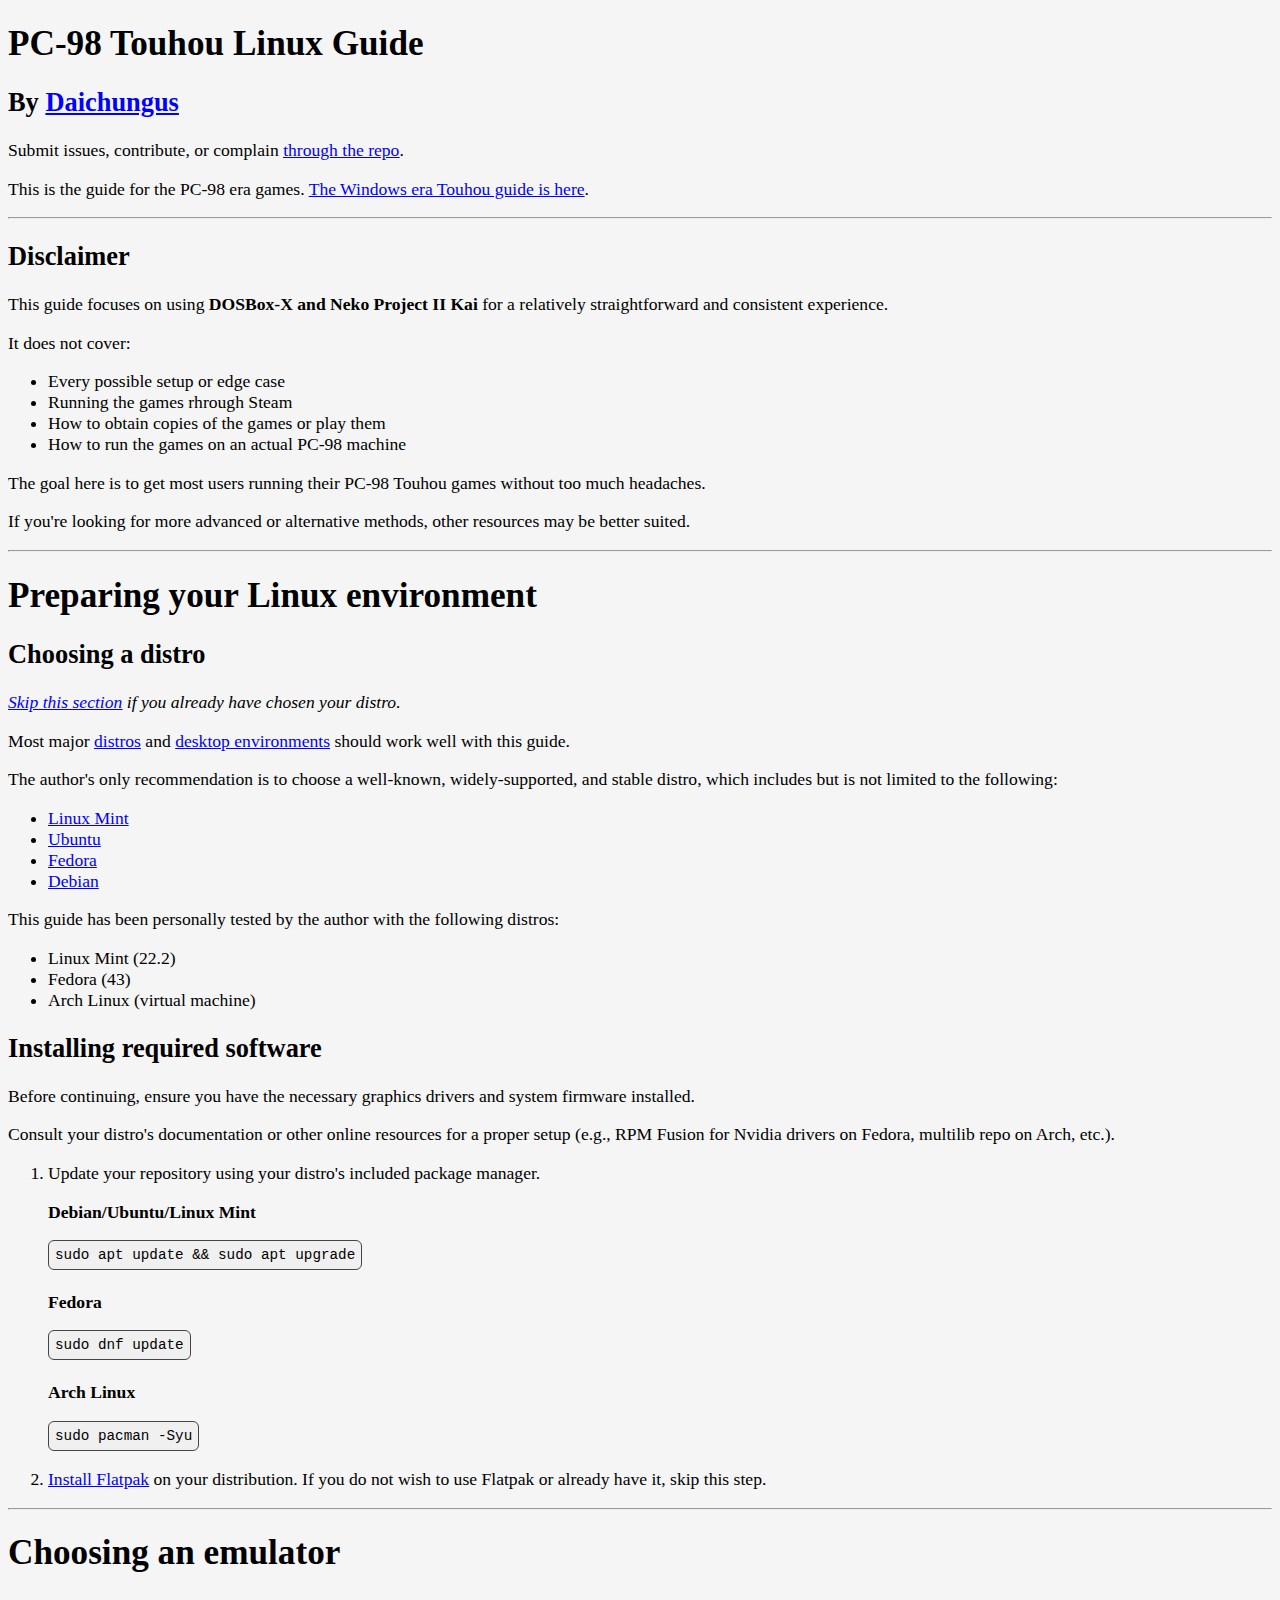
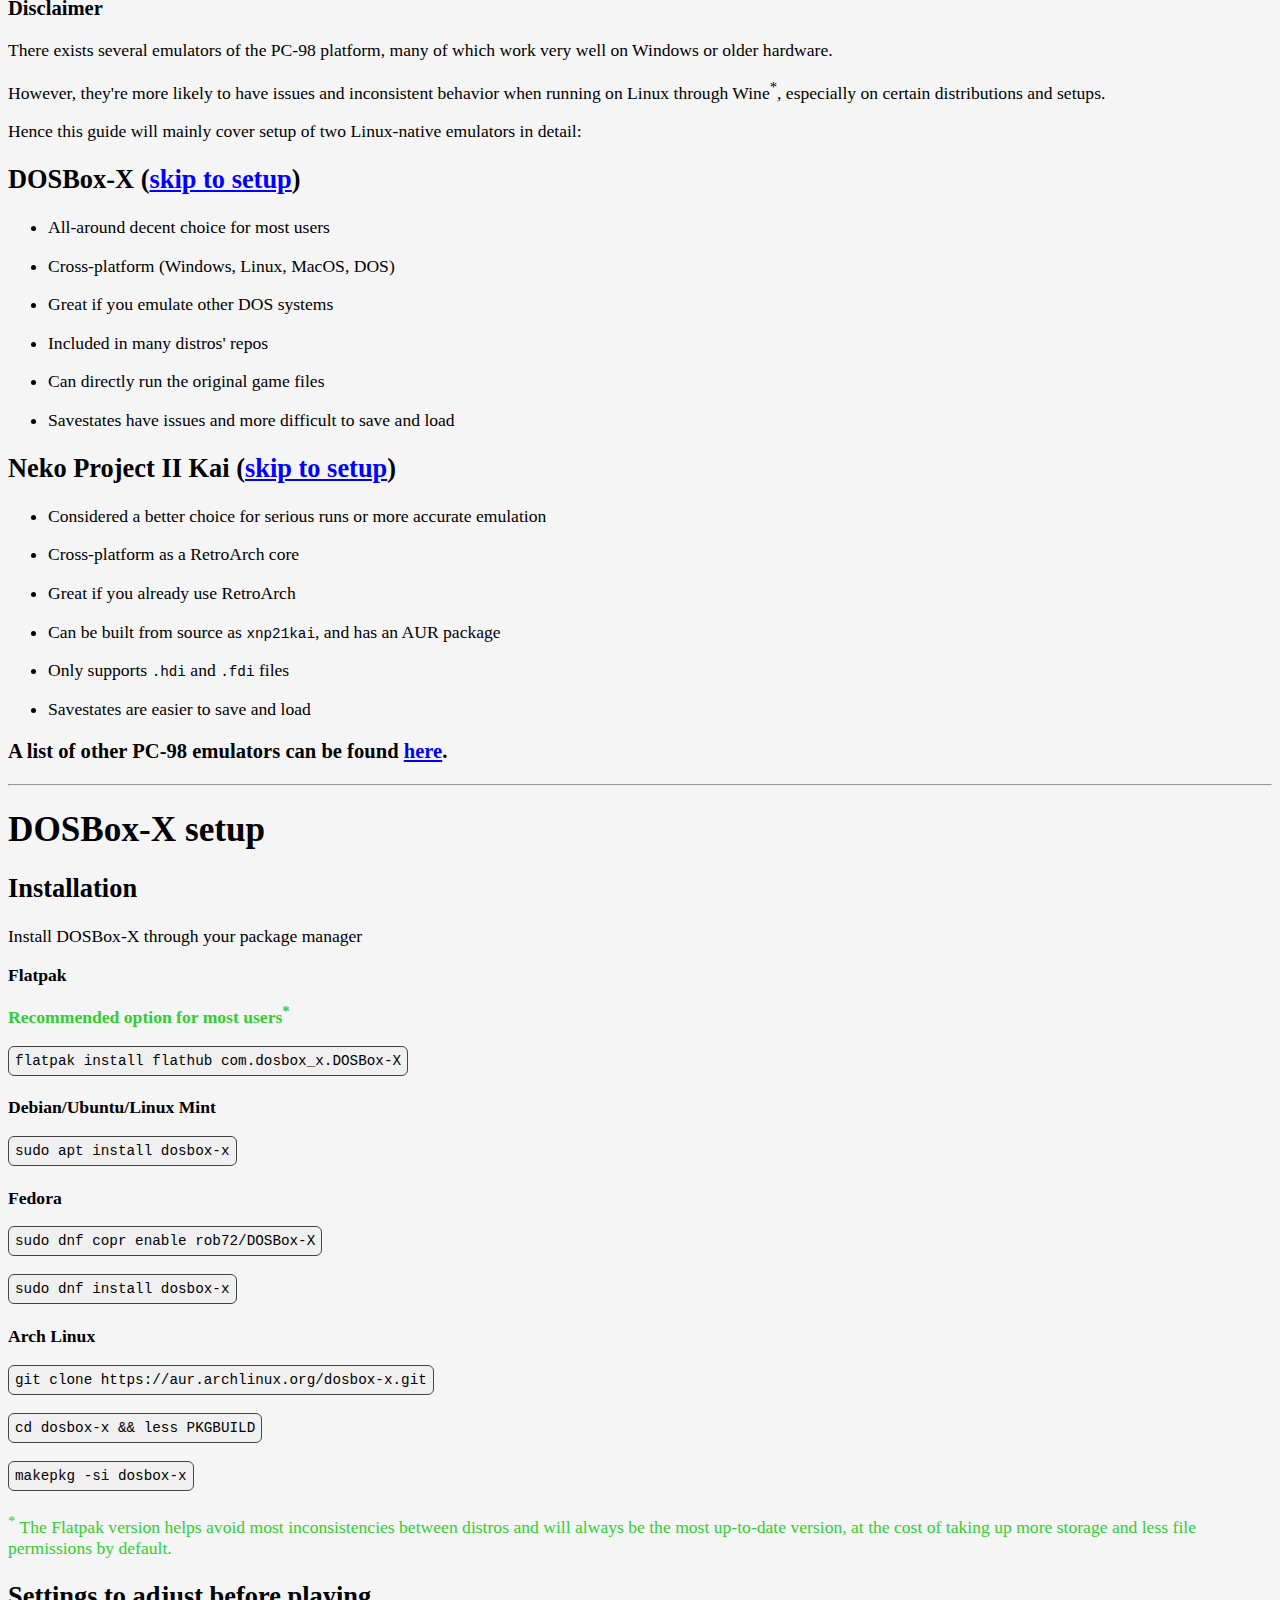
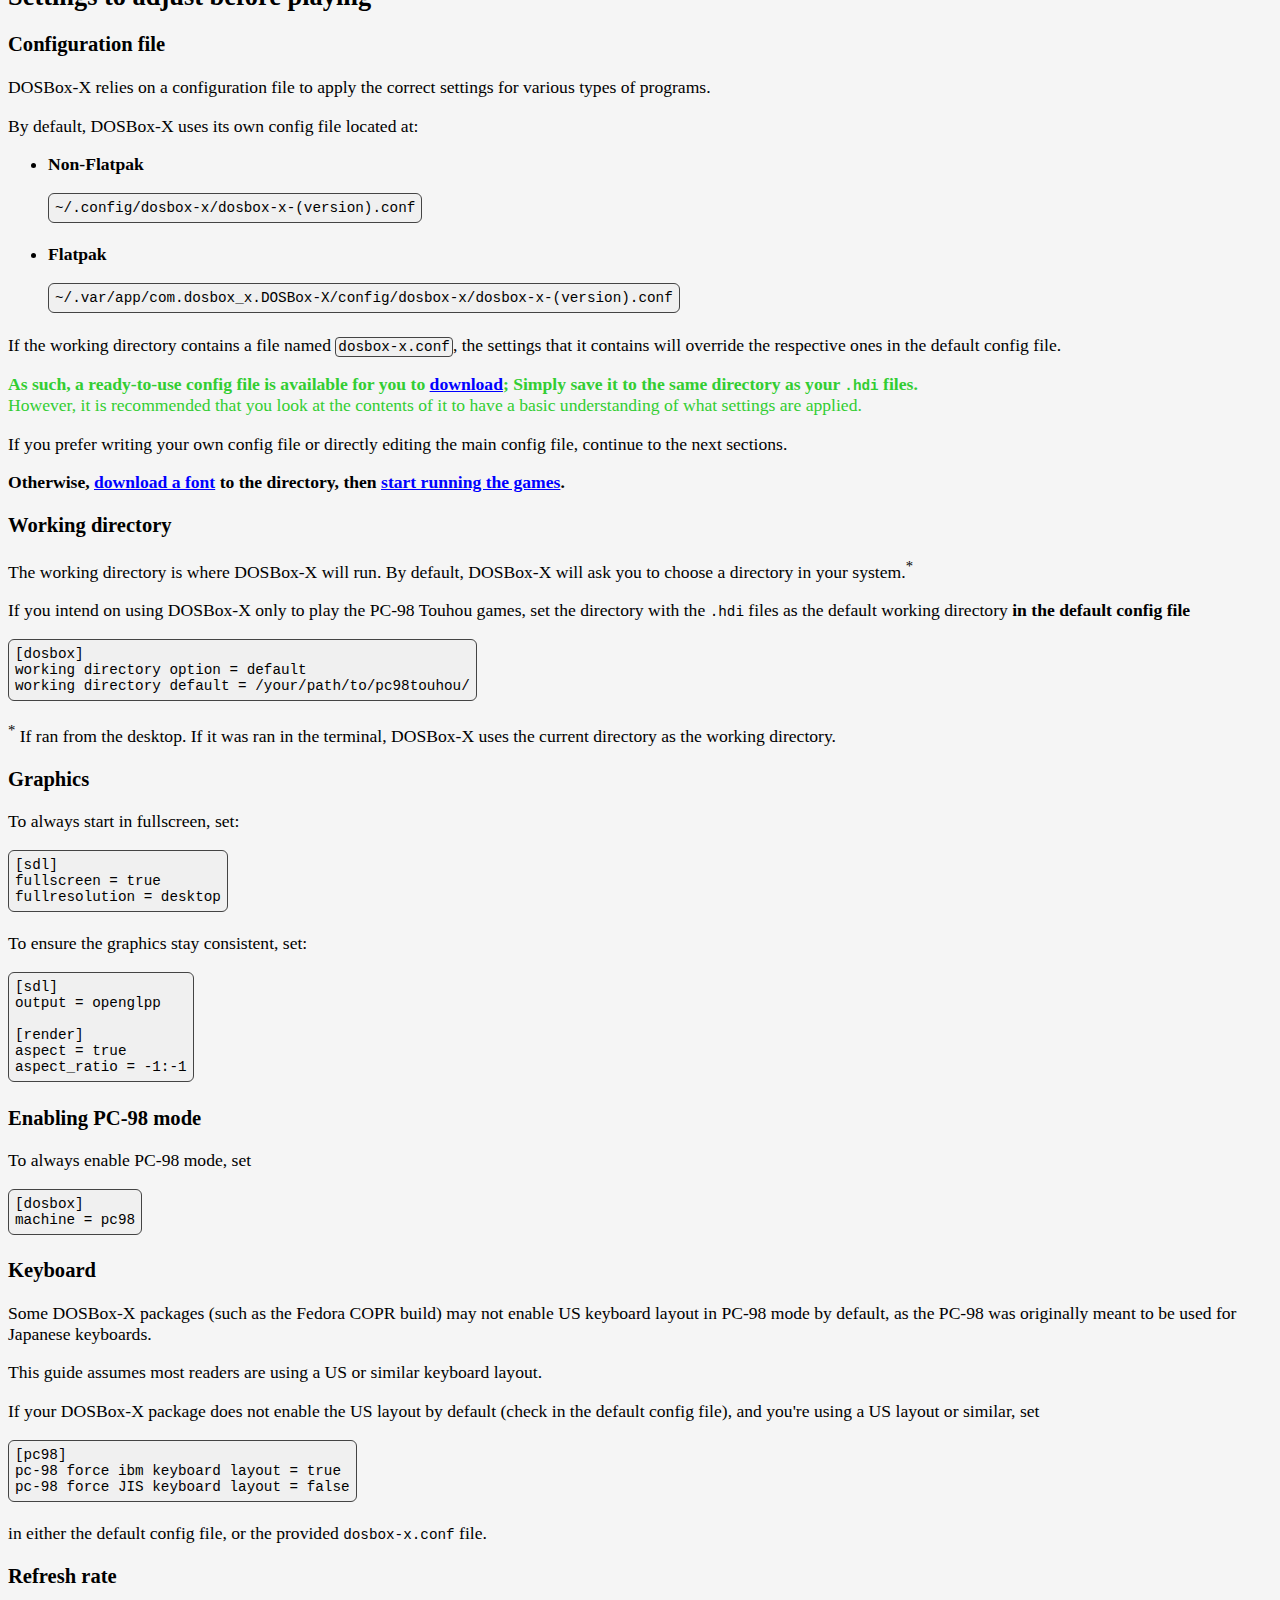
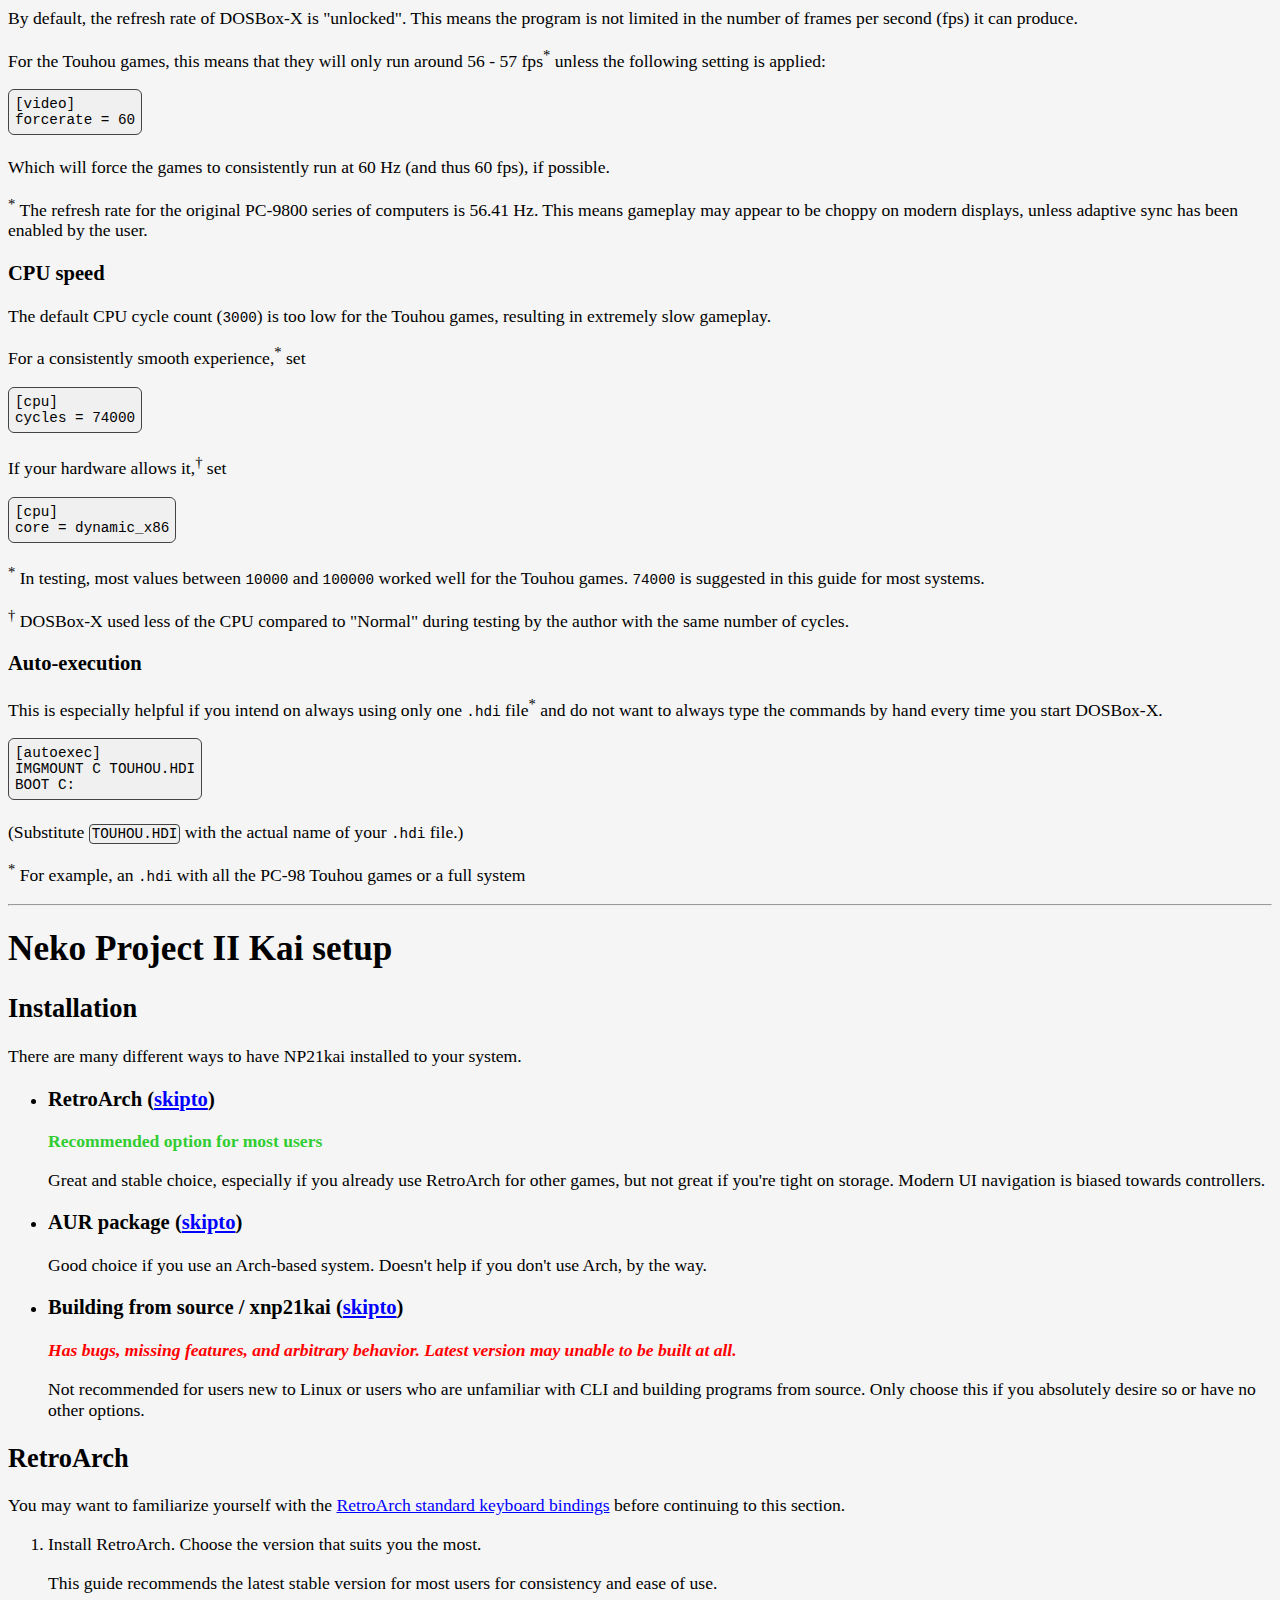
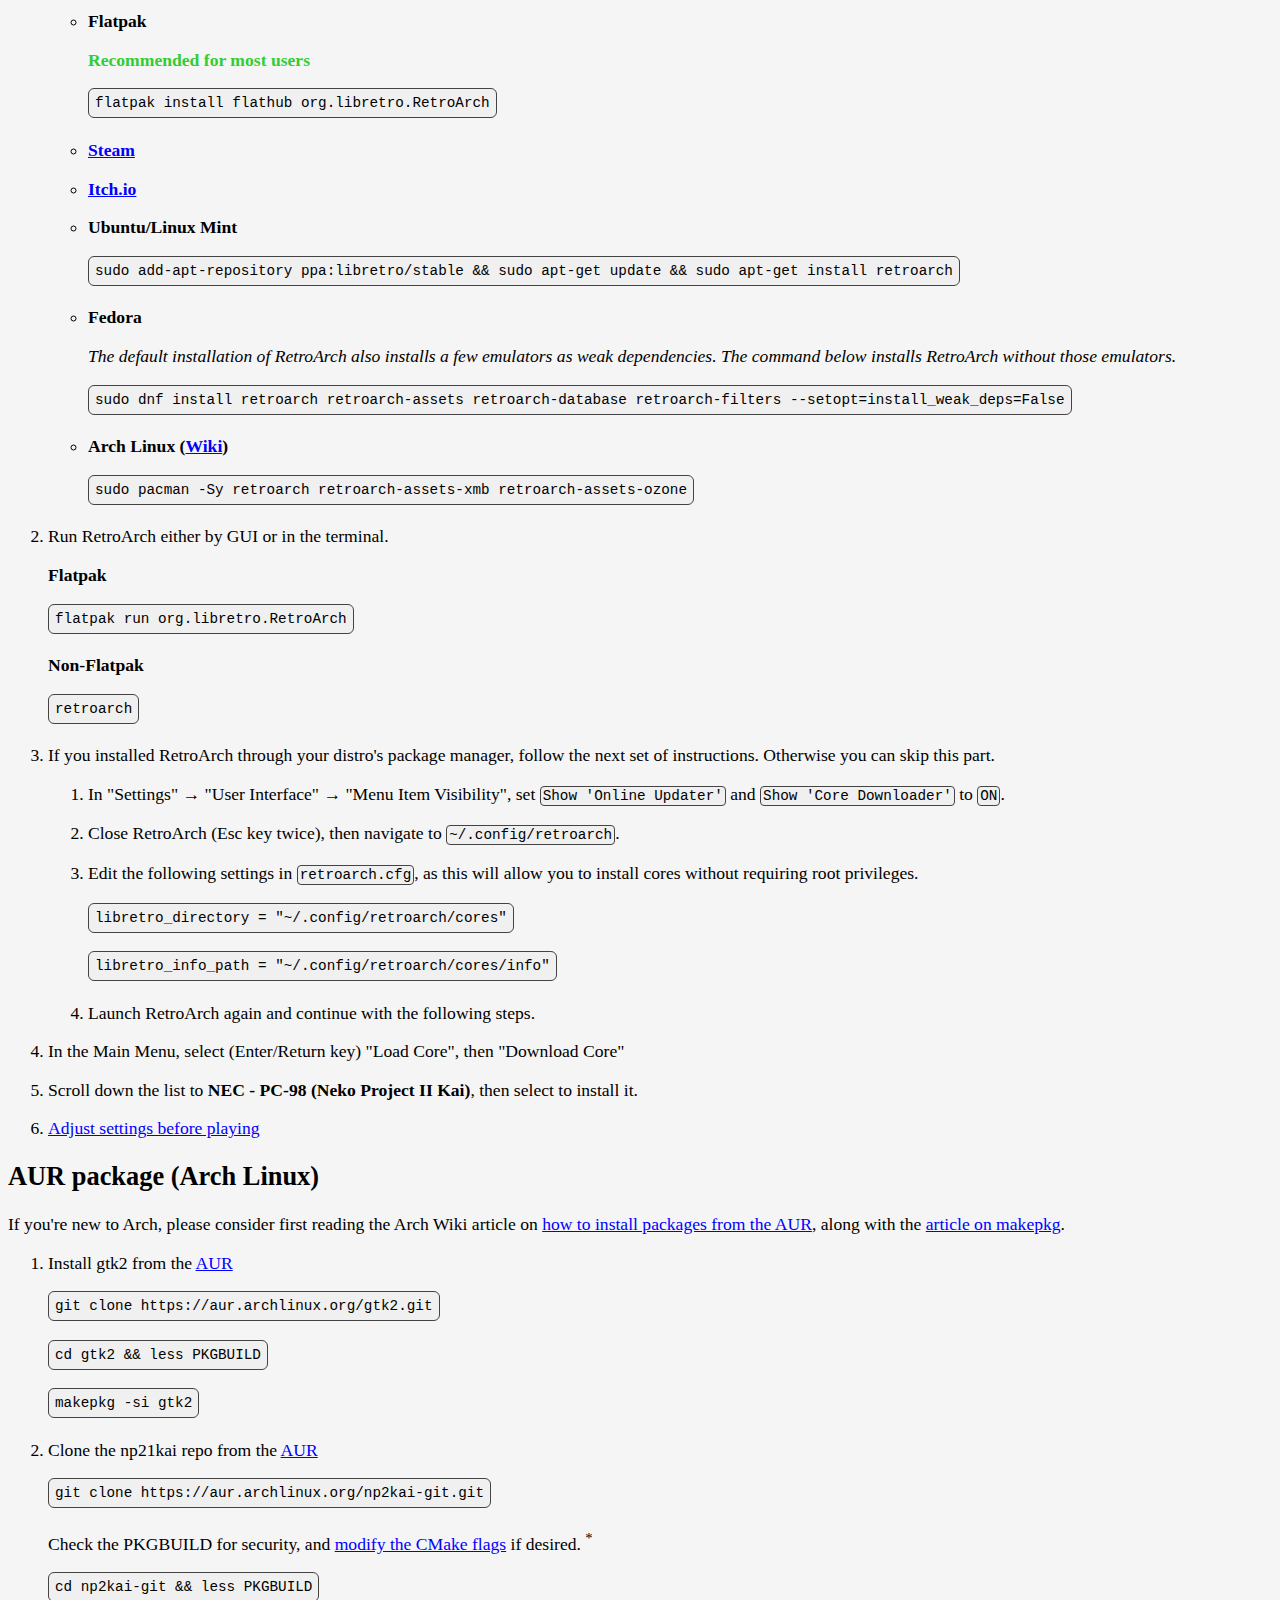
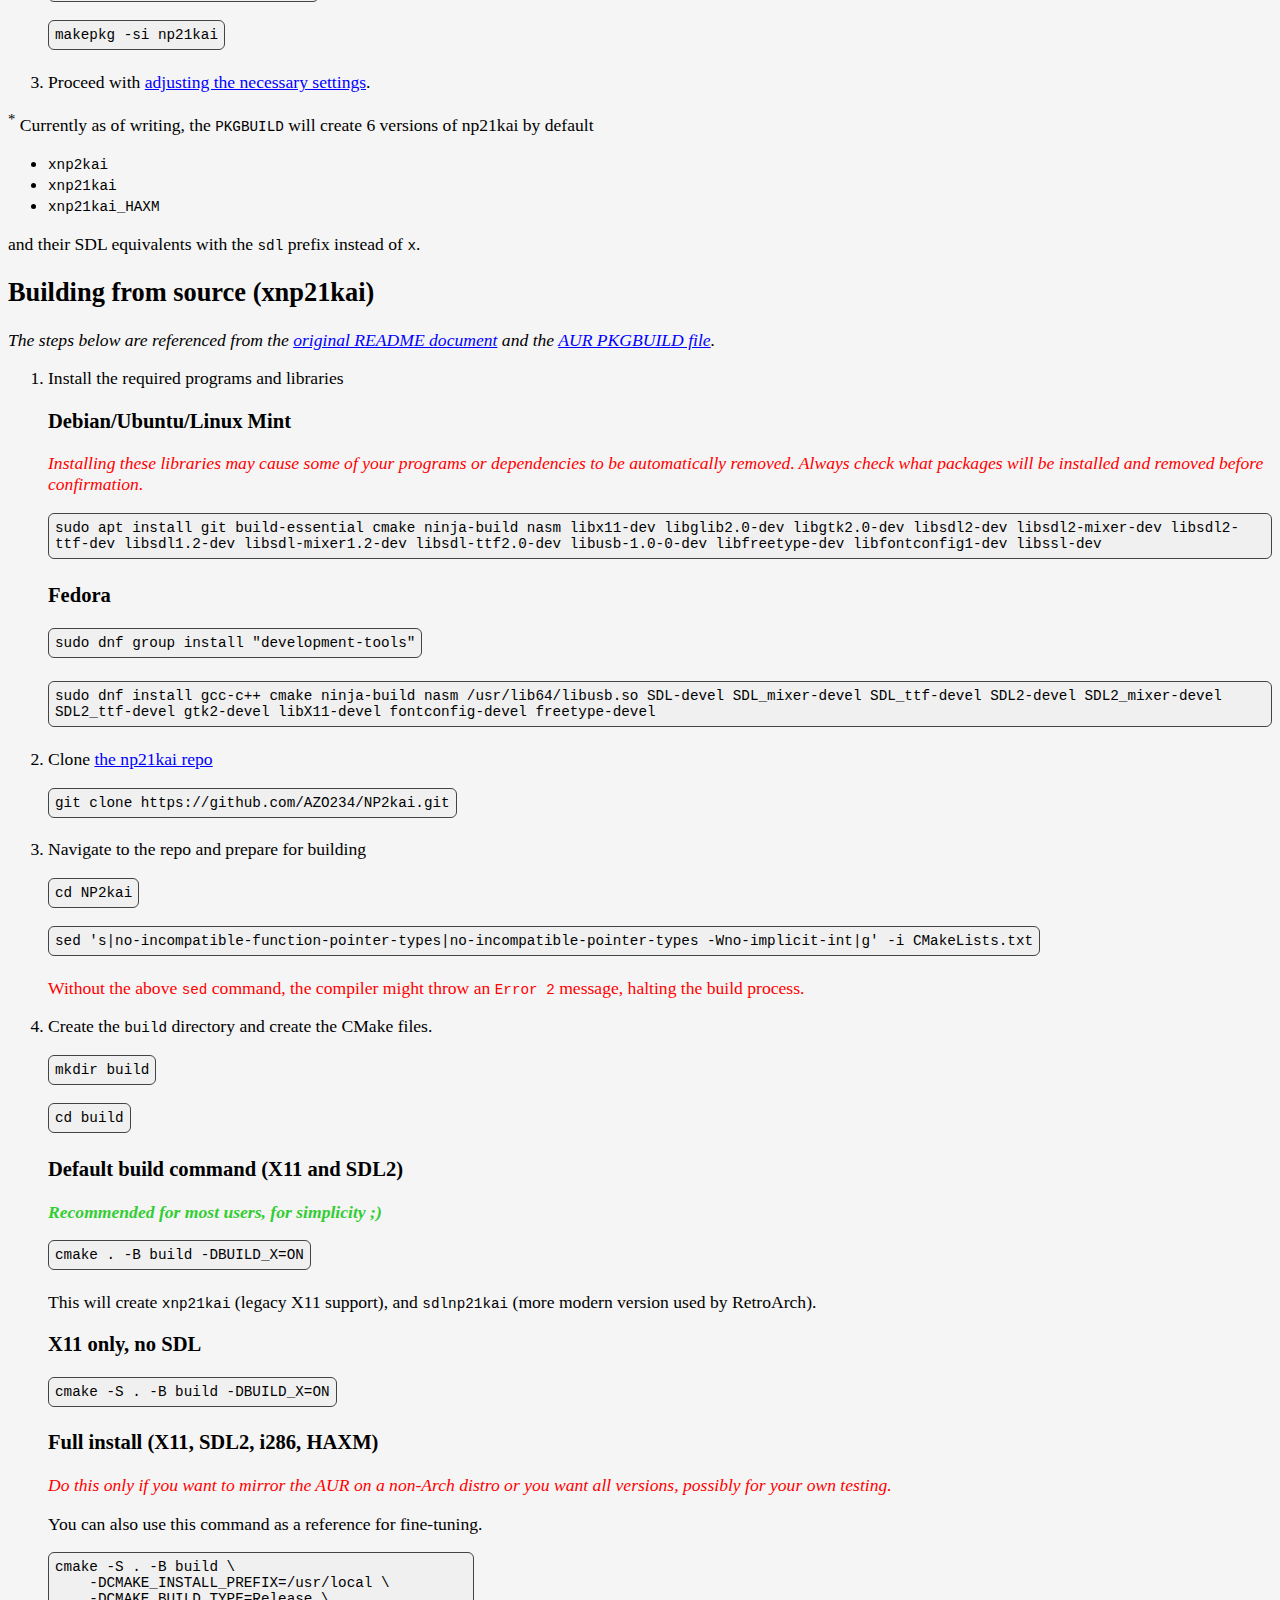
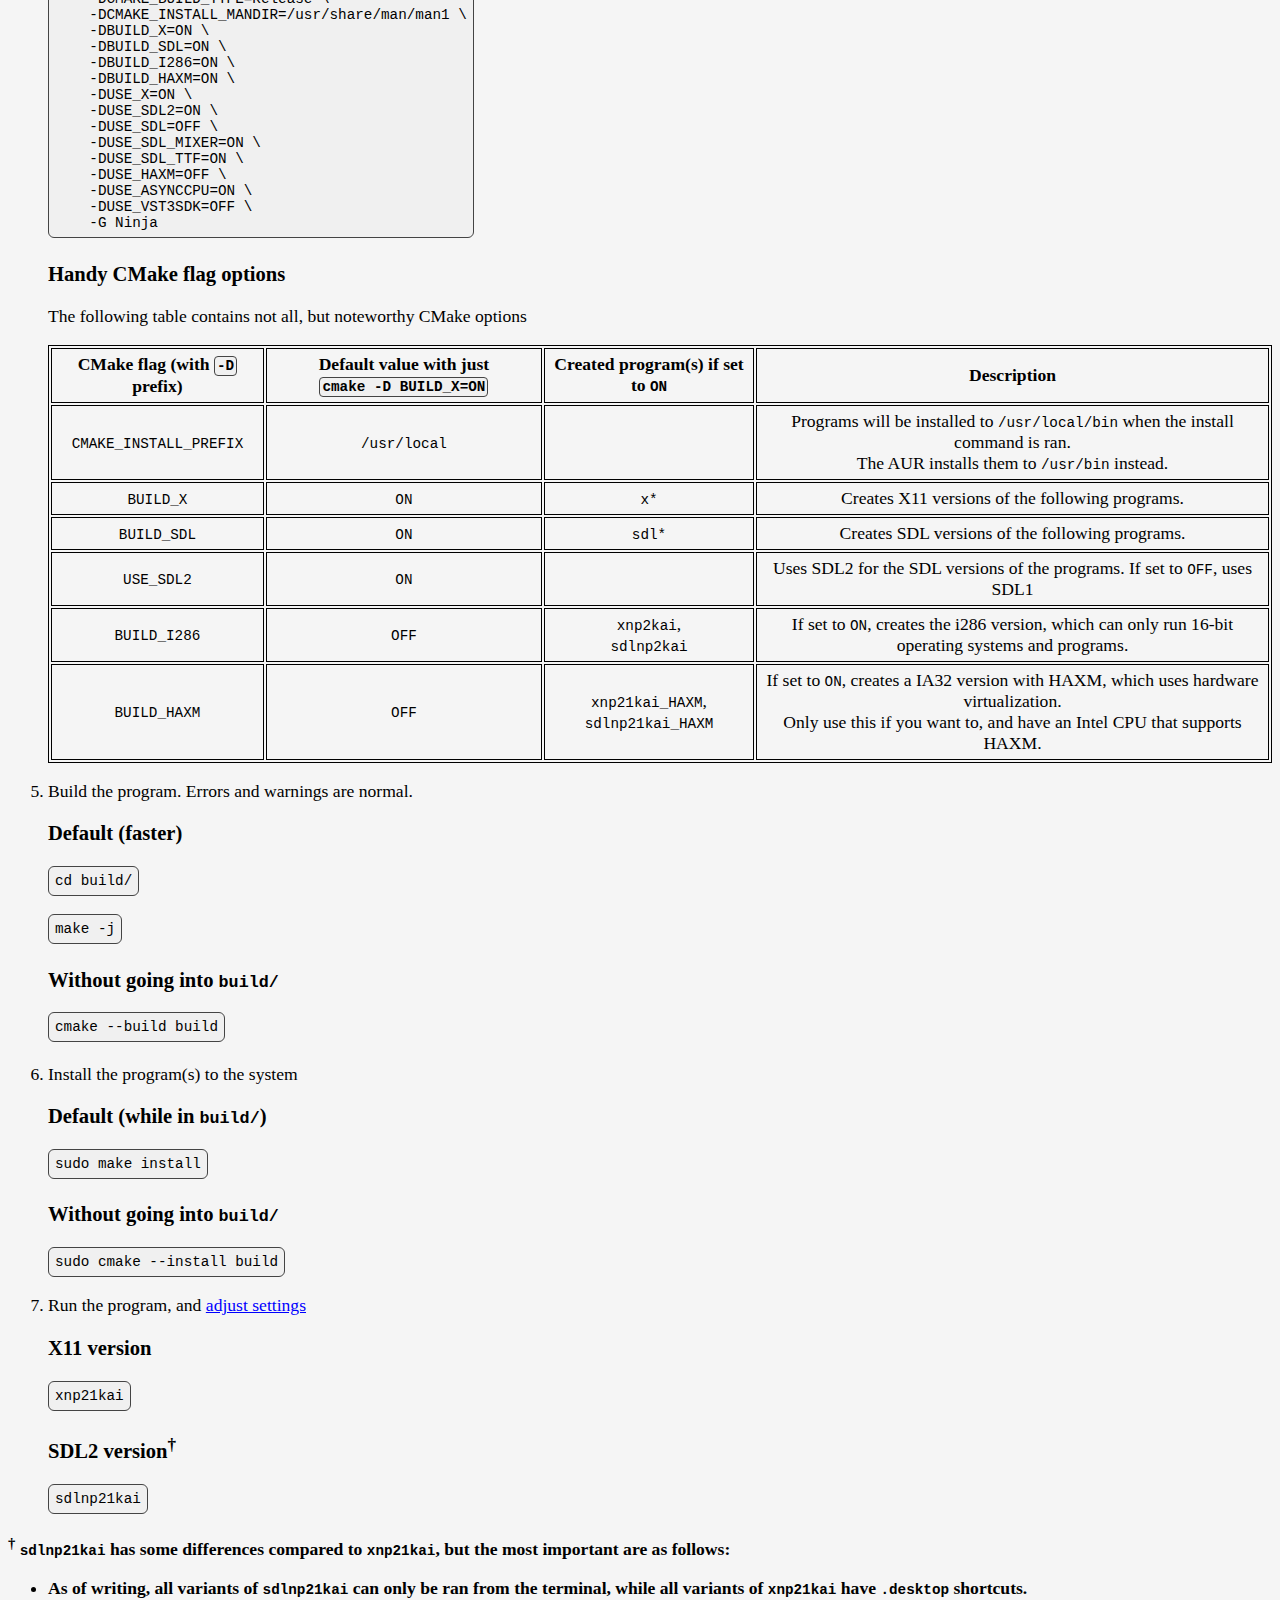
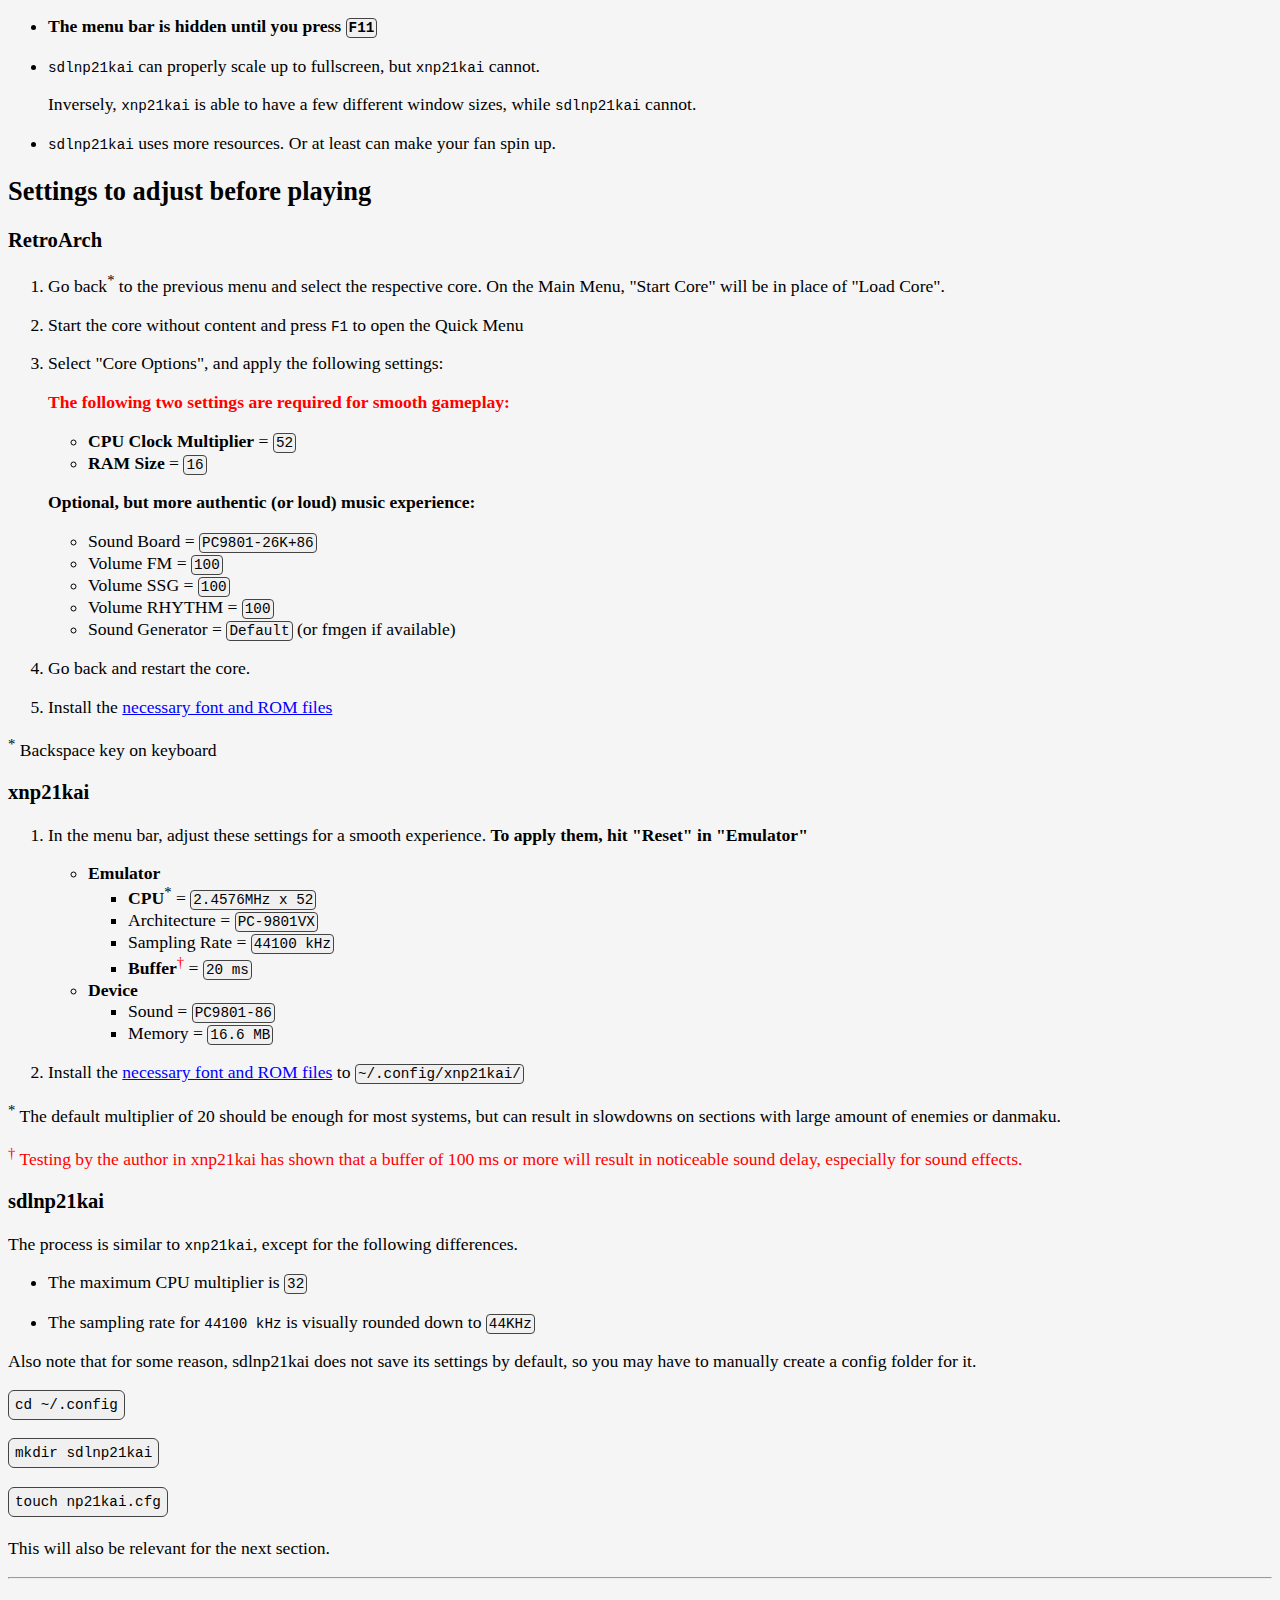
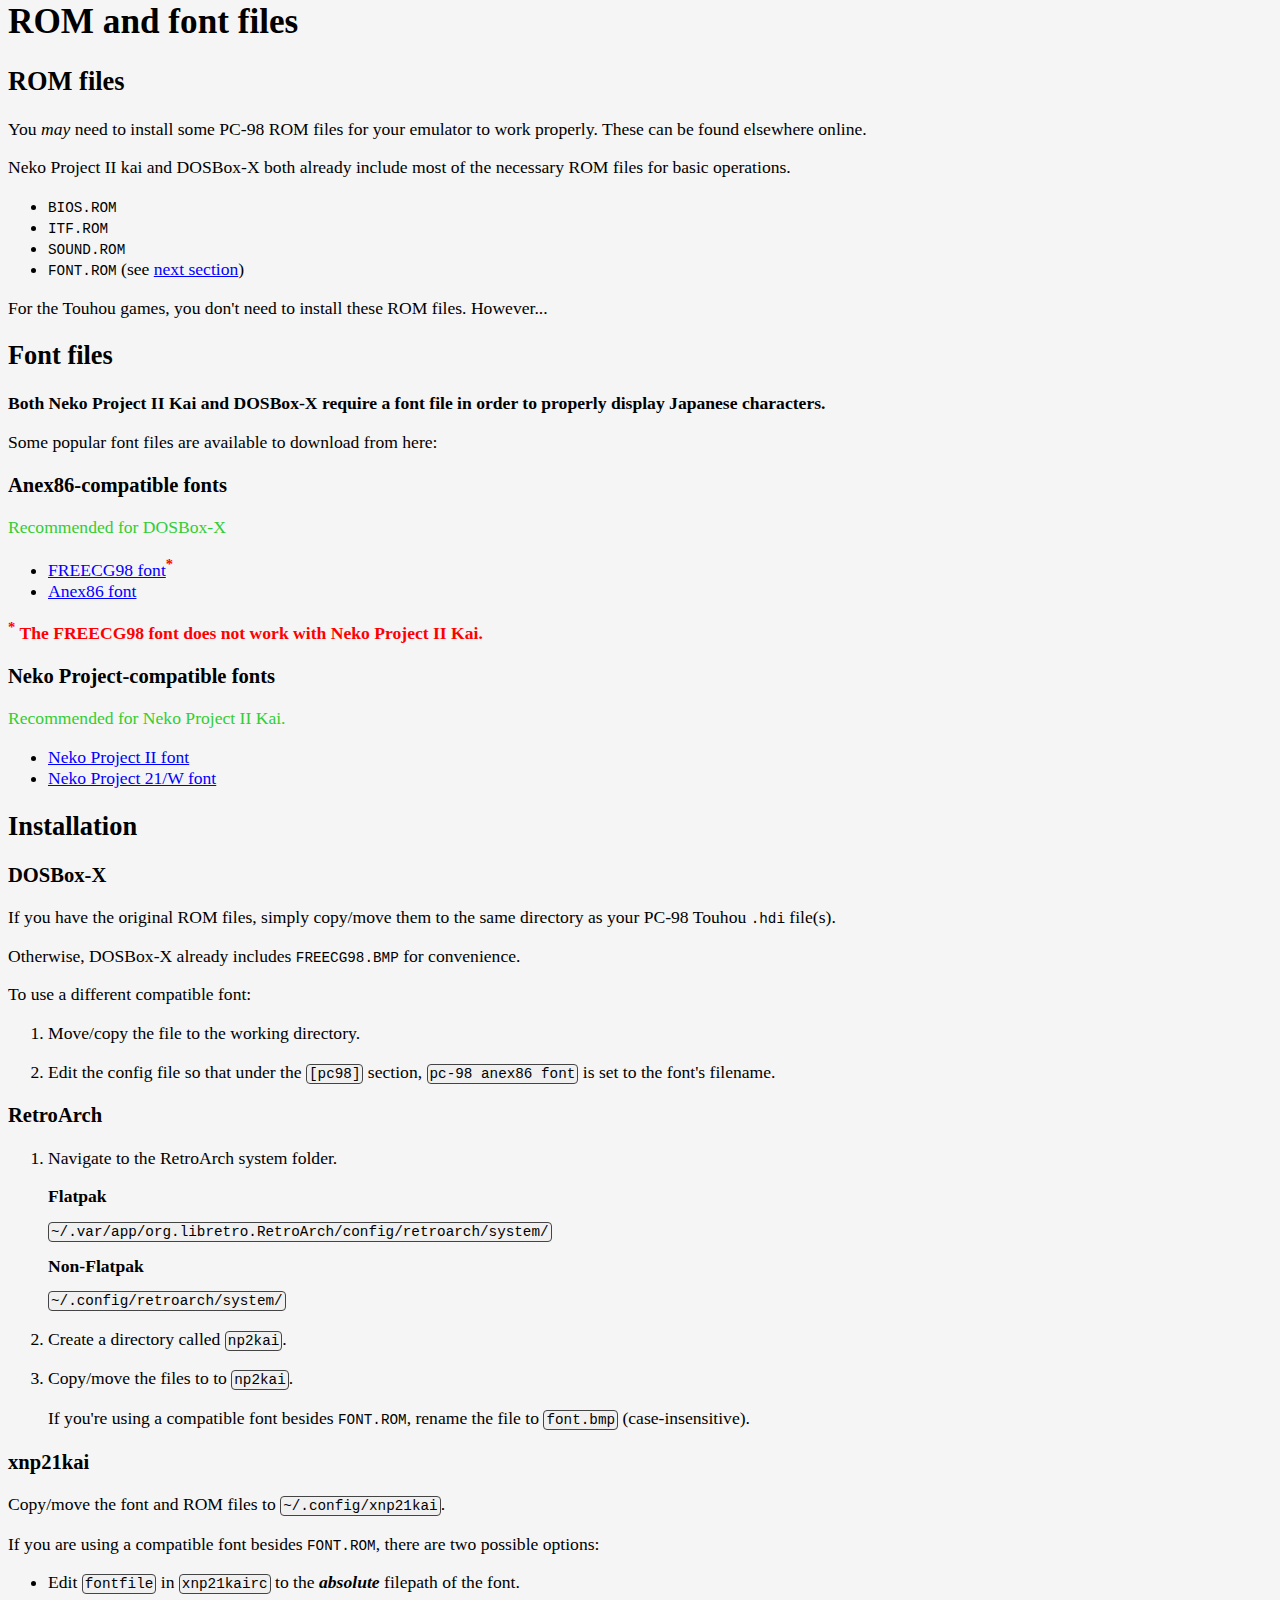
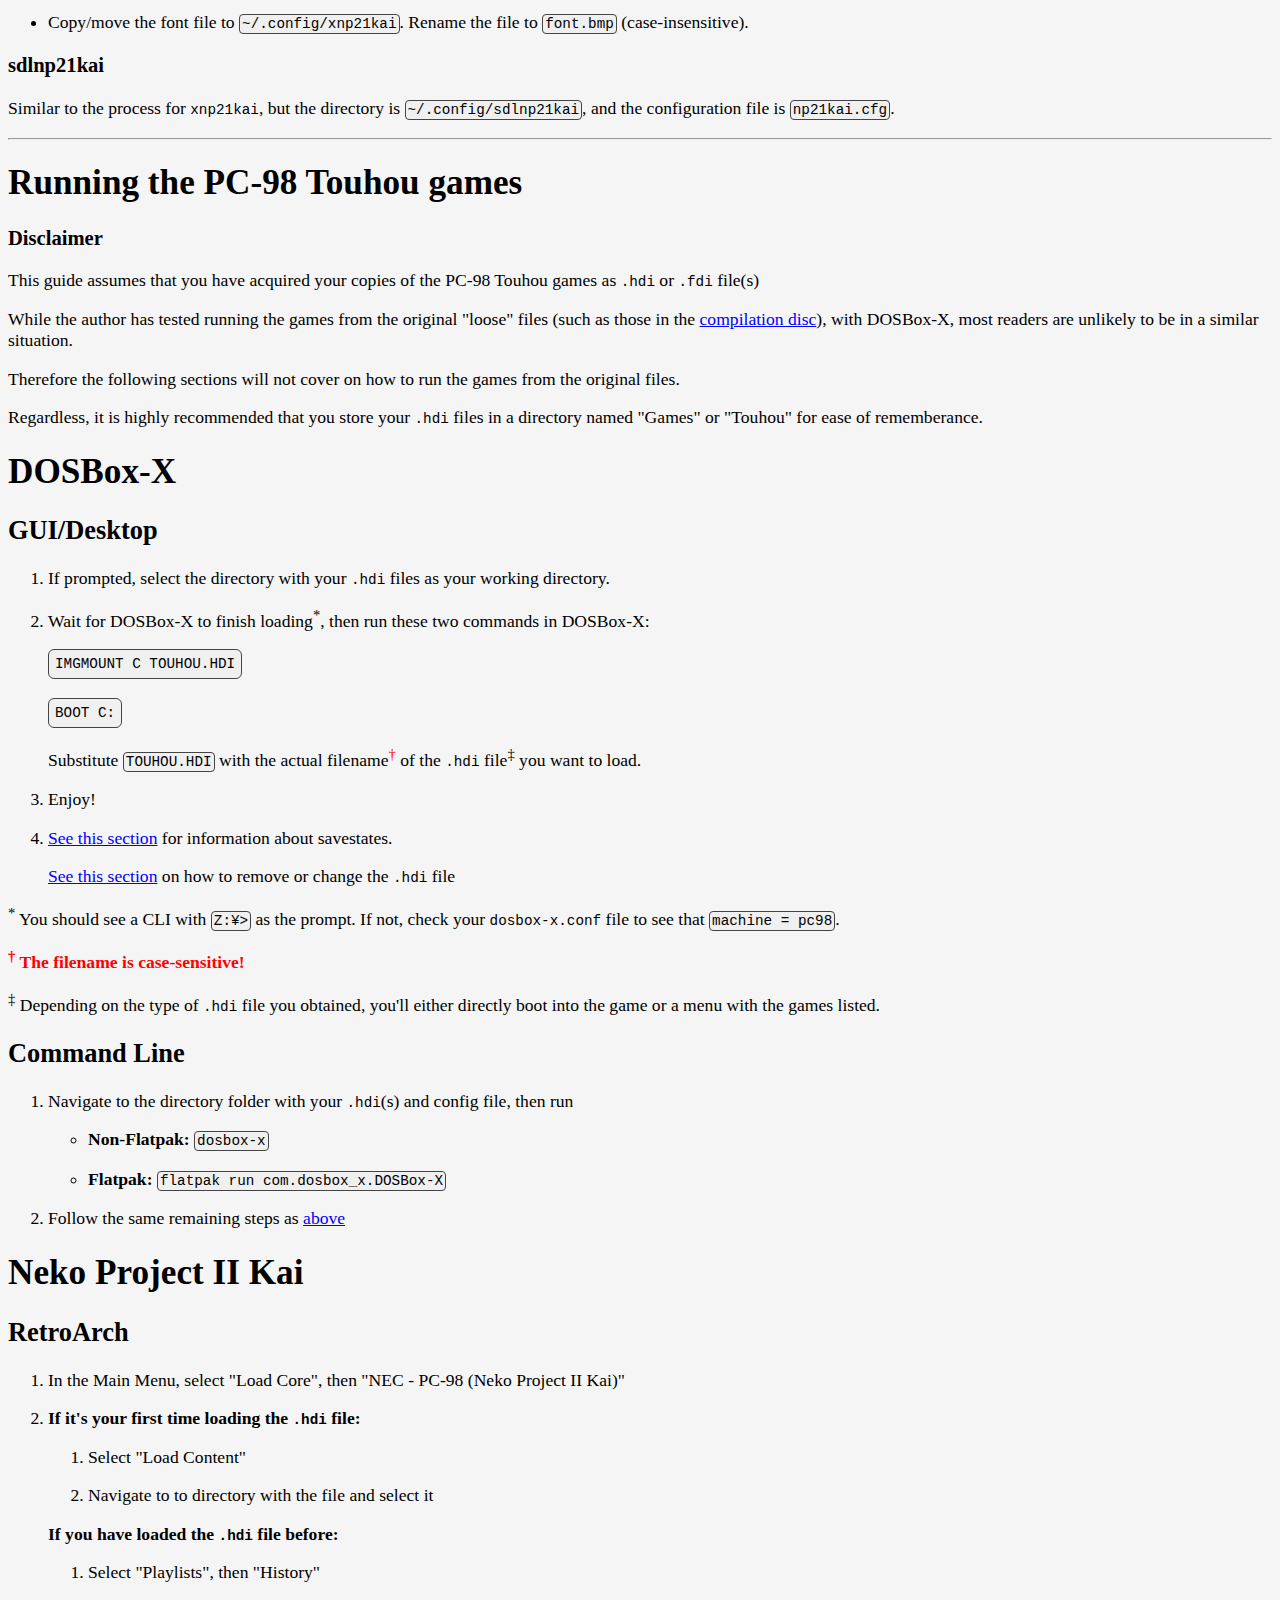
<file: pc98/index.html>
<!--
MIT LICENSE

Copyright (c) 2025 daichungus

Permission is hereby granted, free of charge, to any person obtaining a copy 
of this software and associated documentation files (the “Software”), to deal 
in the Software without restriction, including without limitation the rights 
to use, copy, modify, merge, publish, distribute, sublicense, and/or sell 
copies of the Software, and to permit persons to whom the Software 
is furnished to do so, subject to the following conditions:

The above copyright notice and this permission notice shall be included in all 
copies or substantial portions of the Software.

THE SOFTWARE IS PROVIDED “AS IS”, WITHOUT WARRANTY OF ANY KIND, EXPRESS OR 
IMPLIED, INCLUDING BUT NOT LIMITED TO THE WARRANTIES OF MERCHANTABILITY, 
FITNESS FOR A PARTICULAR PURPOSE AND NONINFRINGEMENT. IN NO EVENT SHALL THE 
AUTHORS OR COPYRIGHT HOLDERS BE LIABLE FOR ANY CLAIM, DAMAGES OR OTHER 
LIABILITY, WHETHER IN AN ACTION OF CONTRACT, TORT OR OTHERWISE, ARISING FROM, 
OUT OF OR IN CONNECTION WITH THE SOFTWARE OR THE USE OR OTHER DEALINGS IN THE 
SOFTWARE.
-->
<!DOCTYPE html>
<html lang="en">

<head>
    <meta charset="UTF-8">
    <title>PC-98 Touhou Linux Guide</title>
    <link rel="canonical" href="https://daichungus.github.io/touhoulinuxguide/pc98">
    <link href="../css/style.css" rel="stylesheet" type="text/css" media="all">
    <meta name="google-site-verification" content="ltcI_na3llrkU_tFgNzedPJ6SttT3XiO4kXdM3j46bY">

    <meta name="viewport" content="width=device-width, initial-scale=1">
    <meta name="description" content="A no-nonsense guide to running the PC-98 era Touhou games on Linux using RetroArch and DOSBox-X.">
    <meta name="keywords" content="Touhou, PC-98, PC-98 Touhou, Touhou Linux, Neko Project II, np21, retroarch, anex86, dosbox-x, Touhou guide, PC-98 Touhou Linux, emulation">
    <meta name="author" content="Daichungus">
    <meta name="robots" content="index, follow">

    <meta property="og:title" content="PC-98 Touhou Linux Guide">
    <meta property="og:description" content="A practical guide to running the PC-98 Touhou games on Linux.">
    <meta property="og:type" content="website">
    <meta property="og:url" content="https://daichungus.github.io/touhoulinuxguide/pc98">

    <link rel="icon" type="image/x-icon" href="../image/pc98alice.ico" sizes="any">
    <link rel="apple-touch-icon" href="../image/pc98alice.ico">
</head>

<body class="classic">
    <header>
        <h1>PC-98 Touhou Linux Guide</h1>
        <h2>By <a href="https://daichungus.github.io">Daichungus</a></h2>
        <p>Submit issues, contribute, or complain <a href="https://github.com/daichungus/touhoulinuxguide"><u>through the repo</u></a>.</p>
        <p>This is the guide for the PC-98 era games. <a href="../">The Windows era Touhou guide is here</a>.</p>
    </header>
    <hr class="light">
    <h2 id="disclaimer">Disclaimer</h2>
    <p>This guide focuses on using <b>DOSBox-X and Neko Project II Kai</b> for a relatively straightforward and consistent experience.</p>
    <p>It does not cover:</p>
    <ul>
        <li>Every possible setup or edge case</li>
        <li>Running the games rhrough Steam</li>
        <li>How to obtain copies of the games or play them</li>
        <li>How to run the games on an actual PC-98 machine</li>
    </ul>
    <p>The goal here is to get most users running their PC-98 Touhou games without too much headaches.</p>
    <p>If you're looking for more advanced or alternative methods, other resources may be better suited.</p>
    <hr class="light">
    <h1>Preparing your Linux environment</h1>
    <h2 id="choosing-distro">Choosing a distro</h2>
    <p><i><u><a href="#installing-required-software">Skip this section</a></u> if you already have chosen your distro.</i></p>
    <p>
        Most major <a href="https://wikipedia.org/wiki/Linux_distribution">distros</a> and
        <a href="https://en.wikipedia.org/wiki/Desktop_environment">desktop environments</a>
        should work well with this guide.
    </p>
    <p>The author's only recommendation is to choose a well-known, widely-supported, and stable distro, which includes but is not
        limited to the following:
    </p>
    <ul>
        <li><a href="https://linuxmint.com/">Linux Mint</a></li>
        <li><a href="https://ubuntu.com/desktop">Ubuntu</a></li>
        <li><a href="https://fedoraproject.org/">Fedora</a></li>
        <li><a href="https://www.debian.org/">Debian</a></li>
    </ul>
    <p>This guide has been personally tested by the author with the following distros:</p>
    <ul>
        <li>Linux Mint (22.2)</li>
        <li>Fedora (43)</li>
        <li>Arch Linux (virtual machine)</li>
    </ul>
    <h2 id="installing-required-software">Installing required software</h2>
    <p>Before continuing, ensure you have the necessary graphics drivers and system firmware installed.</p>
    <p>Consult your distro's documentation or other online resources for a proper setup (e.g., RPM Fusion for Nvidia
        drivers on Fedora, multilib repo on Arch, etc.).
    </p>
    <ol>
        <li>Update your repository using your distro's included package manager.
            <p><b>Debian/Ubuntu/Linux Mint</b></p>
            <pre><code class="block">sudo apt update &amp;&amp; sudo apt upgrade</code></pre>
            <p><b>Fedora</b></p>
            <pre><code class="block">sudo dnf update</code></pre>
            <p><b>Arch Linux</b></p>
            <pre><code class="block">sudo pacman -Syu</code></pre>
        </li>
        <li>
            <a href="https://flatpak.org/setup/">Install Flatpak</a> on your distribution.
            If you do not wish to use Flatpak or already have it, skip this step.
        </li>
    </ol>
    <hr class="light">
    <h1 id="emulator-list">Choosing an emulator</h1>
    <h3>Disclaimer</h3>
    <p>There exists several emulators of the PC-98 platform, many of which work very well on Windows or older hardware.</p>
    <p>However, they're more likely to have issues and inconsistent behavior when running on Linux through Wine<sup>*</sup>,
        especially on certain distributions and setups.</p>
    <p>Hence this guide will mainly cover setup of two Linux-native emulators in detail:</p>
    <h2><b>DOSBox-X</b> (<a href="#dosbox-x-setup">skip to setup</a>)</h2>
    <ul>
        <li><p>All-around decent choice for most users</p></li>
        <li><p>Cross-platform (Windows, Linux, MacOS, DOS)</p></li>
        <li><p>Great if you emulate other DOS systems</p></li>
        <li><p>Included in many distros' repos</p></li>
        <li><p>Can directly run the original game files</p></li>
        <li><p>Savestates have issues and more difficult to save and load</p></li>
    </ul>
    <h2>Neko Project II Kai (<a href="#np21kai-setup">skip to setup</a>)</h2>
    <ul>
        <li><p>Considered a better choice for serious runs or more accurate emulation</p></li>
        <li><p>Cross-platform as a RetroArch core</p></li>
        <li><p>Great if you already use RetroArch</p></li>
        <li><p>Can be built from source as <code>xnp21kai</code>, and has an AUR package</p></li>
        <li><p>Only supports <code>.hdi</code> and <code>.fdi</code> files</p></li>
        <li><p>Savestates are easier to save and load</p></li>
    </ul>
    <h3 id="return-from-emulator">A list of other PC-98 emulators can be found <a href="./emulators.html">here</a>.</h3>
    <hr class="light">
        <h1 id="dosbox-x-setup">DOSBox-X setup</h1>
    <h2>Installation</h2>
    <p>Install DOSBox-X through your package manager</p>
    <p><b>Flatpak</b>    </p>
    <p class="recommended"><b>Recommended option for most users<sup>*</sup></b></p>
    <pre><code class="block">flatpak install flathub com.dosbox_x.DOSBox-X</code></pre>
    <p><b>Debian/Ubuntu/Linux Mint</b></p>
    <pre><code class="block">sudo apt install dosbox-x</code></pre>
    <p><b>Fedora</b></p>
    <pre><code class="block">sudo dnf copr enable rob72/DOSBox-X</code></pre>
    <pre><code class="block">sudo dnf install dosbox-x</code></pre>
    <p><b>Arch Linux</b></p>
    <pre><code class="block">git clone https://aur.archlinux.org/dosbox-x.git</code></pre>
    <pre><code class="block">cd dosbox-x &amp;&amp; less PKGBUILD</code></pre>
    <pre><code class="block">makepkg -si dosbox-x</code></pre>
    <p class="recommended">
        <sup>*</sup> The Flatpak version helps avoid most inconsistencies between distros
        and will always be the most up-to-date version,
        at the cost of taking up more storage and less file permissions by default.
    </p>
    <h2>Settings to adjust before playing</h2>
    <h3>Configuration file</h3>
    <p>DOSBox-X relies on a configuration file to apply the correct settings for various types of programs.</p>
    <p>By default, DOSBox-X uses its own config file located at:</p>
    <ul>
        <li><p><b>Non-Flatpak</b></p>
            <pre><code class="block">~/.config/dosbox-x/dosbox-x-(version).conf</code></pre>
        </li>
        <li><p><b>Flatpak</b></p>
            <pre><code class="block">~/.var/app/com.dosbox_x.DOSBox-X/config/dosbox-x/dosbox-x-(version).conf</code></pre>
        </li>
    </ul>
    <p>If the working directory contains a file named
        <code class="blocksmall">dosbox-x.conf</code>,
        the settings that it contains will override the respective ones in the default config file.
    </p>
    <p class="recommended"><b>
        As such, a ready-to-use config file is available for you to <a href="./dosbox-x.conf" download>download</a>;
        Simply save it to the same directory as your <code>.hdi</code> files.</b><br>
        However, it is recommended that you look at the contents of it to have a basic understanding of what settings are applied.
    </p>
    <p>If you prefer writing your own config file or directly editing the main config file, continue to the next sections.</p>
    <p><b>Otherwise, <a href="#pc98-files">download a font</a> to the directory, then <a href="#dosbox-x-running">start running the games</a>.</b></p>
    <h3 id="working-directory">Working directory</h3>
    <p>The working directory is where DOSBox-X will run. By default, DOSBox-X will ask you to choose a directory in your system.<sup>*</sup></p>
    <p>If you intend on using DOSBox-X only to play the PC-98 Touhou games,
        set the directory with the <code>.hdi</code> files as the default working directory <b>in the default config file</b>
    </p>
    <pre><code class="block">[dosbox]
working directory option = default
working directory default = /your/path/to/pc98touhou/</code></pre>
    <p><sup>*</sup> If ran from the desktop. If it was ran in the terminal, DOSBox-X uses the current directory as the working directory.</p>
    <h3>Graphics</h3>
    <p>To always start in fullscreen, set:</p>
    <pre><code class="block">[sdl]
fullscreen = true
fullresolution = desktop</code></pre>
    <p>To ensure the graphics stay consistent, set:</p>
    <pre><code class="block">[sdl]
output = openglpp

[render]
aspect = true
aspect_ratio = -1:-1</code></pre>
    <h3>Enabling PC-98 mode</h3>
    <p>To always enable PC-98 mode, set</p>
    <pre><code class="block">[dosbox]
machine = pc98</code></pre>
    <h3>Keyboard</h3>
    <p>
        Some DOSBox-X packages (such as the Fedora COPR build) may not enable US keyboard layout in PC-98 mode by default,
        as the PC-98 was originally meant to be used for Japanese keyboards.
    </p>
    <p>This guide assumes most readers are using a US or similar keyboard layout.</p>
    <p>
        If your DOSBox-X package does not enable the US layout by default (check in the default config file),
        and you're using a US layout or similar, set
    </p>
    <pre><code class="block">[pc98]
pc-98 force ibm keyboard layout = true
pc-98 force JIS keyboard layout = false</code></pre>
    <p>in either the default config file, or the provided <code>dosbox-x.conf</code> file.</p>
    <h3>Refresh rate</h3>
    <p>
        By default, the refresh rate of DOSBox-X is "unlocked".
        This means the program is not limited in the number of frames per second (fps) it can produce.
    </p>
    <p>
        For the Touhou games, this means that they will only run around 56 - 57 fps<sup>*</sup>
        unless the following setting is applied:
    </p>
    <pre><code class="block">[video]
forcerate = 60
</code></pre>
    <p>Which will force the games to consistently run at 60 Hz (and thus 60 fps), if possible.</p>
    <p>
        <sup>*</sup> The refresh rate for the original PC-9800 series of computers is 56.41 Hz.
        This means gameplay may appear to be choppy on modern displays, unless adaptive sync has been enabled by the user.
    </p>
    <h3>CPU speed</h3>
    <p>The default CPU cycle count (<code>3000</code>) is too low for the Touhou games, resulting in extremely slow gameplay.</p>
    <p>For a consistently smooth experience,<sup>*</sup> set</p>
    <pre><code class="block">[cpu]
cycles = 74000</code></pre>
    <p>If your hardware allows it,<sup>†</sup> set</p>
    <pre><code class="block">[cpu]
core = dynamic_x86</code></pre>
    <p><sup>*</sup> In testing, most values between <code>10000</code> and <code>100000</code> worked well for the Touhou games. <code>74000</code> is suggested in this guide for most systems.</p>
    <p><sup>†</sup> DOSBox-X used less of the CPU compared to "Normal" during testing by the author with the same number of cycles.</p>
    <h3 id="autoexec">Auto-execution</h3>
    <p>This is especially helpful if you intend on always using only one <code>.hdi</code> file<sup>*</sup> and do not want to always type the commands by hand every time you start DOSBox-X.</p>
    <pre><code class="block">[autoexec]
IMGMOUNT C TOUHOU.HDI
BOOT C:</code></pre>
    <p>(Substitute <code class="blocksmall">TOUHOU.HDI</code> with the actual name of your <code>.hdi</code> file.)</p>
    <p><sup>*</sup> For example, an <code>.hdi</code> with all the PC-98 Touhou games or a full system</p>
    <hr class="light">
    <h1 id="np21kai-setup">Neko Project II Kai setup</h1>
    <h2>Installation</h2>
    <p>There are many different ways to have NP21kai installed to your system.</p>
    <ul>
        <li>
            <h3>RetroArch (<a href="#np21kai-retroarch">skipto</a>)</h3>
            <p class="recommended"><b>Recommended option for most users</b></p>
            <p>
                Great and stable choice, especially if you already use RetroArch for other games, but not great if you're tight on storage.
                Modern UI navigation is biased towards controllers.
            </p>
        </li>
        <li>
            <h3>AUR package (<a href="#np21kai-arch">skipto</a>)</h3>
            <p>Good choice if you use an Arch-based system. Doesn't help if you don't use Arch, by the way.</p>
        </li>
        <li>
            <h3>Building from source / xnp21kai (<a href="#np21kai-source">skipto</a>)</h3>
            <p class="warning"><i><b>
				Has bugs, missing features, and arbitrary behavior. Latest version may unable to be built at all.
			</b></i></p>
            <p>Not recommended for users new to Linux or users who are unfamiliar with CLI and building programs from source.
                Only choose this if you absolutely desire so or have no other options.
            </p>
        </li>
    </ul>
    <h2 id="np21kai-retroarch">RetroArch</h2>
    <p>
        You may want to familiarize yourself with the
        <a href="https://docs.libretro.com/image/guides/standard-key-bindings.png">RetroArch standard keyboard bindings</a>
        before continuing to this section.
    </p>
    <ol>
        <li>
            <p>Install RetroArch. Choose the version that suits you the most.</p>
            <p>This guide recommends the latest stable version for most users for consistency and ease of use.</p>
            <ul>
                <li>
                    <p><b>Flatpak</b></p>
                    <p class="recommended"><b>Recommended for most users</b></p>
                    <pre><code class="block">flatpak install flathub org.libretro.RetroArch</code></pre>
                </li>
                <li><p><b><a href="https://store.steampowered.com/app/1118310/RetroArch/">Steam</a></b></p></li>
                <li><p><b><a href="https://retroarchofficial.itch.io/retroarch">Itch.io</a></b></p></li>
                <li>
                    <p><b>Ubuntu/Linux Mint</b></p>
                    <pre><code class="block">sudo add-apt-repository ppa:libretro/stable &amp;&amp; sudo apt-get update &amp;&amp; sudo apt-get install retroarch</code></pre>
                </li>
                <li>
                    <p><b>Fedora</b></p>
                    <p><i>
                        The default installation of RetroArch also installs a few emulators as weak dependencies.
                        The command below installs RetroArch without those emulators.
                    </i></p>
                    <pre><code class="block">sudo dnf install retroarch retroarch-assets retroarch-database retroarch-filters --setopt=install_weak_deps=False</code></pre>
                </li>
                <li>
                    <p><b>Arch Linux (<a href="https://wiki.archlinux.org/title/RetroArch">Wiki</a>)</b></p>
                    <pre><code class="block">sudo pacman -Sy retroarch retroarch-assets-xmb retroarch-assets-ozone</code></pre>
                </li>
            </ul>
        </li>
        <li>
            <p>Run RetroArch either by GUI or in the terminal.</p>
            <p><b>Flatpak</b></p>
            <pre><code class="block">flatpak run org.libretro.RetroArch</code></pre>
            <p><b>Non-Flatpak</b></p>
            <pre><code class="block">retroarch</code></pre>
        </li>
        <li>
            <p>
                If you installed RetroArch through your distro's package manager,
                follow the next set of instructions. Otherwise you can skip this part.
            </p>
            <ol>
                <li>
                    <p>
                        In "Settings" → "User Interface" → "Menu Item Visibility", set
                        <code class="blocksmall">Show 'Online Updater'</code> and
                        <code class="blocksmall">Show 'Core Downloader'</code> to <code class="blocksmall">ON</code>.
                    </p>
                </li>
                <li>
                    <p>
                        Close RetroArch (Esc key twice), then navigate to
                        <code class="blocksmall">~/.config/retroarch</code>.
                    </p>
                </li>
                <li>
                    <p>
                        Edit the following settings in <code class="blocksmall">retroarch.cfg</code>, as
                        this will allow you to install cores without requiring root privileges.
                    </p>
                    <pre><code class="block">libretro_directory = "~/.config/retroarch/cores"</code></pre>
                    <pre><code class="block">libretro_info_path = "~/.config/retroarch/cores/info"</code></pre>
                </li>
                <li><p>Launch RetroArch again and continue with the following steps.</p></li>
            </ol>
        </li>
        <li>
            <p>In the Main Menu, select (Enter/Return key) "Load Core", then "Download Core"</p>
        </li>
        <li>
            <p>Scroll down the list to <b>NEC - PC-98 (Neko Project II Kai)</b>, then select to install it.</p>
        </li>
        <li><p><a href="#adjust-settings-retroarch">Adjust settings before playing</a></p></li>
    </ol>
    <h2 id="np21kai-arch">AUR package (Arch Linux)</h2>
    <p>If you're new to Arch, please consider first reading the Arch Wiki article on
        <a href="https://wiki.archlinux.org/title/Arch_User_Repository">how to install packages from the AUR</a>,
        along with the <a href="https://wiki.archlinux.org/title/Makepkg">article on makepkg</a>.
    </p>
    <ol>
        <li>
            <p>Install gtk2 from the <a href="https://aur.archlinux.org/packages/gtk2">AUR</a></p>
            <pre><code class="block">git clone https://aur.archlinux.org/gtk2.git</code></pre>
            <pre><code class="block">cd gtk2 &amp;&amp; less PKGBUILD</code></pre>
            <pre><code class="block">makepkg -si gtk2</code></pre>
        </li>
        <li>
            <p>Clone the np21kai repo from the <a href="https://aur.archlinux.org/packages/np2kai-git">AUR</a></p>
            <pre><code class="block">git clone https://aur.archlinux.org/np2kai-git.git</code></pre>
            <p>Check the PKGBUILD for security, and <a href="#cmake-options-table">modify the CMake flags</a> if desired. <sup>*</sup></p>
            <pre><code class="block">cd np2kai-git &amp;&amp; less PKGBUILD</code></pre>
            <pre><code class="block">makepkg -si np21kai</code></pre>
        </li>
        <li><p>Proceed with <a href="#adjust-settings-xnp21kai">adjusting the necessary settings</a>.</p></li>
    </ol>
    <p><sup>*</sup> Currently as of writing, the <code>PKGBUILD</code> will create 6 versions of np21kai by default</p>
    <ul>
        <li><code>xnp2kai</code></li>
        <li><code>xnp21kai</code></li>
        <li><code>xnp21kai_HAXM</code></li>
    </ul>
    <p>and their SDL equivalents with the <code>sdl</code> prefix instead of <code>x</code>.</p>
    <h2 id="np21kai-source">Building from source (xnp21kai)</h2>
    <p><i>
        The steps below are referenced from the <a href="https://github.com/AZO234/NP2kai/blob/master/README.md">original README document</a>
        and the <a href="https://aur.archlinux.org/cgit/aur.git/tree/PKGBUILD?h=np2kai-git">AUR PKGBUILD file</a>.
    </i></p>
    <ol>
        <li>
            <p>Install the required programs and libraries</p>
            <h3>Debian/Ubuntu/Linux Mint</h3>
            <p class="warning"><i>
                Installing these libraries may cause some of your programs or dependencies to be automatically removed.
                Always check what packages will be installed and removed before confirmation.
            </i></p>
            <p><code class="block">sudo apt install git build-essential cmake ninja-build nasm libx11-dev libglib2.0-dev libgtk2.0-dev libsdl2-dev
                libsdl2-mixer-dev libsdl2-ttf-dev libsdl1.2-dev libsdl-mixer1.2-dev libsdl-ttf2.0-dev libusb-1.0-0-dev libfreetype-dev
                libfontconfig1-dev libssl-dev
            </code></p>
            <h3>Fedora</h3>
            <p><code class="block">sudo dnf group install "development-tools"</code></p>
            <p>
                <code class="block">sudo dnf install gcc-c++ cmake ninja-build nasm /usr/lib64/libusb.so SDL-devel SDL_mixer-devel SDL_ttf-devel SDL2-devel SDL2_mixer-devel SDL2_ttf-devel gtk2-devel libX11-devel fontconfig-devel freetype-devel</code>
            </p>
        </li>
        <li><p>Clone <a href="https://github.com/AZO234/NP2kai">the np21kai repo</a></p>
            <pre><code class="block">git clone https://github.com/AZO234/NP2kai.git</code></pre>
        </li>
        <li><p>Navigate to the repo and prepare for building</p>
            <pre><code class="block">cd NP2kai</code></pre>
            <pre><code class="block">sed 's|no-incompatible-function-pointer-types|no-incompatible-pointer-types -Wno-implicit-int|g' -i CMakeLists.txt</code></pre>
            <p class="warning">Without the above <code>sed</code> command, the compiler might throw an <code>Error 2</code> message, halting the build process.</p>
        </li>
        <li><p>Create the <code>build</code> directory and create the CMake files.</p>
            <pre><code class="block">mkdir build</code></pre>
			<pre><code class="block">cd build</code></pre>
            <h3>Default build command (X11 and SDL2)</h3>
            <p><b class="recommended"><i>Recommended for most users, for simplicity ;&#41;</i></b></p>
            <pre><code class="block">cmake . -B build -DBUILD_X=ON</code></pre>
            <p>This will create <code>xnp21kai</code> (legacy X11 support), and <code>sdlnp21kai</code> (more modern version used by RetroArch).</p>
            <h3>X11 only, no SDL</h3>
            <pre><code class="block">cmake -S . -B build -DBUILD_X=ON</code></pre>
            <h3>Full install (X11, SDL2, i286, HAXM)</h3>
            <p class="warning"><i>Do this only if you want to mirror the AUR on a non-Arch distro or you want all versions, possibly for your own testing.</i></p>
            <p>You can also use this command as a reference for fine-tuning.</p>
            <pre>
<code class="block">cmake -S . -B build \
    -DCMAKE_INSTALL_PREFIX=/usr/local \
    -DCMAKE_BUILD_TYPE=Release \
    -DCMAKE_INSTALL_MANDIR=/usr/share/man/man1 \
    -DBUILD_X=ON \
    -DBUILD_SDL=ON \
    -DBUILD_I286=ON \
    -DBUILD_HAXM=ON \
    -DUSE_X=ON \
    -DUSE_SDL2=ON \
    -DUSE_SDL=OFF \
    -DUSE_SDL_MIXER=ON \
    -DUSE_SDL_TTF=ON \
    -DUSE_HAXM=OFF \
    -DUSE_ASYNCCPU=ON \
    -DUSE_VST3SDK=OFF \
    -G Ninja
</code></pre>
        <h3 id="cmake-options-table">Handy CMake flag options</h3>
        <p>The following table contains not all, but noteworthy CMake options</p>
        <table>
            <tbody>
                <tr>
                    <th>CMake flag (with <code class="blocksmall">-D</code> prefix)</th>
                    <th>Default value with just <code class="blocksmall">cmake -D BUILD_X=ON</code></th>
                    <th>Created program(s) if set to <code>ON</code></th>
                    <th>Description</th>
                </tr>
                <tr>
                    <td><code>CMAKE_INSTALL_PREFIX</code></td>
                    <td><code>/usr/local</code></td>
                    <td></td>
                    <td>
                        Programs will be installed to <code>/usr/local/bin</code> when the install command is ran.<br>
                        The AUR installs them to <code>/usr/bin</code> instead.
                    </td>
                </tr>
                <tr>
                    <td><code>BUILD_X</code></td>
                    <td><code>ON</code></td>
                    <td><code>x*</code></td>
                    <td>Creates X11 versions of the following programs.</td>
                </tr>
                <tr>
                    <td><code>BUILD_SDL</code></td>
                    <td><code>ON</code></td>
                    <td><code>sdl*</code></td>
                    <td>Creates SDL versions of the following programs.</td>
                </tr>
                <tr>
                    <td><code>USE_SDL2</code></td>
                    <td><code>ON</code></td>
                    <td></td>
                    <td>Uses SDL2 for the SDL versions of the programs. If set to <code>OFF</code>, uses SDL1</td>
                </tr>
                <tr>
                    <td><code>BUILD_I286</code></td>
                    <td><code>OFF</code></td>
                    <td>
                        <code>xnp2kai</code>,
                        <br><code>sdlnp2kai</code>
                    </td>
                    <td>If set to <code>ON</code>, creates the i286 version, which can only run 16-bit operating systems and programs.</td>
                </tr>
                <tr>
                    <td><code>BUILD_HAXM</code></td>
                    <td><code>OFF</code></td>
                    <td>
                        <code>xnp21kai_HAXM</code>,<br>
                        <code>sdlnp21kai_HAXM</code>
                    </td>
                    <td>
                        If set to <code>ON</code>, creates a IA32 version with HAXM, which uses hardware virtualization.<br>
                        Only use this if you want to, and have an Intel CPU that supports HAXM.
                    </td>
                </tr>
            </tbody>
        </table>
        </li>
        <li>
            <p>Build the program. Errors and warnings are normal.</p>
            <h3>Default (faster)</h3>
            <pre><code class="block">cd build/</code></pre>
            <pre><code class="block">make -j</code></pre>
            <h3>Without going into <code>build/</code></h3>
            <pre><code class="block">cmake --build build</code></pre>
        </li>
        <li><p>Install the program(s) to the system</p>
            <h3>Default (while in <code>build/</code>)</h3>
            <pre><code class="block">sudo make install</code></pre>
            <h3>Without going into <code>build/</code></h3>
            <pre><code class="block">sudo cmake --install build</code></pre>
        </li>
        <li>Run the program, and <a href="#adjust-settings-xnp21kai">adjust settings</a>
            <h3>X11 version</h3>
            <pre><code class="block">xnp21kai</code></pre>
            <h3>SDL2 version<sup>†</sup></h3>
            <pre><code class="block">sdlnp21kai</code></pre>
        </li>
    </ol>
    <p><b>
        <sup>†</sup> <code>sdlnp21kai</code> has some differences compared to <code>xnp21kai</code>,
        but the most important are as follows:
    </b></p>
    <ul>
        <li>
            <p><b>
                As of writing, all variants of <code>sdlnp21kai</code> can only be ran from the terminal,
                while all variants of <code>xnp21kai</code> have <code>.desktop</code> shortcuts.
            </b></p>
        </li>
        <li><p><b>The menu bar is hidden until you press <code class="blocksmall">F11</code></b></p></li>
        <li>
            <p><code>sdlnp21kai</code> can properly scale up to fullscreen, but <code>xnp21kai</code> cannot.</p>
            <p>Inversely, <code>xnp21kai</code> is able to have a few different window sizes, while <code>sdlnp21kai</code> cannot.</p>
        </li>
        <li><p><code>sdlnp21kai</code> uses more resources. Or at least can make your fan spin up.</p></li>
    </ul>
    <h2 id="adjust-settings">Settings to adjust before playing</h2>
    <h3 id="adjust-settings-retroarch">RetroArch</h3>
    <ol>
        <li>
            <p>Go back<sup>*</sup> to the previous menu and select the respective core. On the Main Menu, "Start Core" will be in place of "Load Core".</p>
        </li>
        <li><p>Start the core without content and press <code>F1</code> to open the Quick Menu</p></li>
        <li>
            <p>Select "Core Options", and apply the following settings:</p>
            <p class="warning"><b>The following two settings are required for smooth gameplay:</b></p>
            <ul>
                <li><b>CPU Clock Multiplier</b> = <code class="blocksmall">52</code></li>
                <li><b>RAM Size</b> = <code class="blocksmall">16</code></li>
            </ul>
            <p><b>Optional, but more authentic (or loud) music experience:</b></p>
            <ul>
                <li>Sound Board = <code class="blocksmall">PC9801-26K+86</code></li>
                <li>Volume FM = <code class="blocksmall">100</code></li>
                <li>Volume SSG = <code class="blocksmall">100</code></li>
                <li>Volume RHYTHM = <code class="blocksmall">100</code></li>
                <li>Sound Generator = <code class="blocksmall">Default</code> (or fmgen if available)</li>
            </ul>
        </li>
        <li><p>Go back and restart the core.</p></li>
        <li><p>Install the <a href="#pc98-files">necessary font and ROM files</a></p></li>
    </ol>
    <p><sup>*</sup> Backspace key on keyboard</p>
    <h3 id="adjust-settings-xnp21kai">xnp21kai</h3>
    <ol>
        <li><p>In the menu bar, adjust these settings for a smooth experience. <b>To apply them, hit "Reset" in "Emulator"</b></p>
            <ul>
                <li>
                    <b>Emulator</b>
                    <ul>
                        <li><b>CPU</b><sup>*</sup> = <code class="blocksmall">2.4576MHz x 52</code></li>
                        <li>Architecture = <code class="blocksmall">PC-9801VX</code></li>
                        <li>Sampling Rate = <code class="blocksmall">44100 kHz</code></li>
                        <li><b>Buffer</b><sup class="warning">†</sup> = <code class="blocksmall">20 ms</code></li>
                    </ul>
                </li>
                <li>
                    <b>Device</b>
                    <ul>
                        <li>Sound = <code class="blocksmall">PC9801-86</code></li>
                        <li>Memory = <code class="blocksmall">16.6 MB</code></li>
                    </ul>
                </li>
            </ul>
        </li>
        <li><p>Install the <a href="#pc98-files">necessary font and ROM files</a> to <code class="blocksmall">~/.config/xnp21kai/</code></p></li>
    </ol>
    <p><sup>*</sup> The default multiplier of 20 should be enough for most systems, but can result in slowdowns on sections with large amount of enemies or danmaku.</p>
    <p class="warning"><sup>†</sup> Testing by the author in xnp21kai has shown that a buffer of 100 ms or more will result in noticeable sound delay, especially for sound effects.</p>
    <h3>sdlnp21kai</h3>
    <p>The process is similar to <code>xnp21kai</code>, except for the following differences.</p>
    <ul>
        <li><p>The maximum CPU multiplier is <code class="blocksmall">32</code></p></li>
        <li><p>The sampling rate for <code>44100 kHz</code> is visually rounded down to <code class="blocksmall">44KHz</code></p></li>
    </ul>
    <p>Also note that for some reason, sdlnp21kai does not save its settings by default, so you may have to manually create a config folder for it.</p>
    <pre><code class="block">cd ~/.config</code></pre>
    <pre><code class="block">mkdir sdlnp21kai</code></pre>
    <pre><code class="block">touch np21kai.cfg</code></pre>
    <p>This will also be relevant for the next section.</p>
    <hr class="light">
    <h1 id="pc98-files">ROM and font files</h1>
    <h2 id="rom-files">ROM files</h2>
    <p>You <i>may</i> need to install some PC-98 ROM files for your emulator to work properly. These can be found elsewhere online.</p>
    <p>Neko Project II kai and DOSBox-X both already include most of the necessary ROM files for basic operations.</p>
    <ul>
        <li><code>BIOS.ROM</code></li>
        <li><code>ITF.ROM</code></li>
        <li><code>SOUND.ROM</code></li>
        <li><code>FONT.ROM</code> (see <a href="#fonts">next section</a>)</li>
    </ul>
    <p>For the Touhou games, you don't need to install these ROM files. However...</p>
    <h2 id="fonts">Font files</h2>
    <p><b>Both Neko Project II Kai and DOSBox-X require a font file in order to properly display Japanese characters.</b></p>
    <p>Some popular font files are available to download from here:</p>
    <h3>Anex86-compatible fonts</h3>
    <p class="recommended">Recommended for DOSBox-X</p>
    <ul>
        <li><a href="./fonts/FREECG98.BMP" download>FREECG98 font</a><sup class="warning"><b>*</b></sup></li>
        <li><a href="./fonts/ANEX86.BMP" download>Anex86 font</a></li>
    </ul>
    <p><b class="warning"><sup>*</sup> The FREECG98 font does not work with Neko Project II Kai.</b></p>
    <h3>Neko Project-compatible fonts</h3>
    <p class="recommended">Recommended for Neko Project II Kai.</p>
    <ul>
        <li><a href="./fonts/FONT.BMP" download>Neko Project II font</a></li>
        <li><a href="./fonts/FONTW.BMP" download>Neko Project 21/W font</a></li>
    </ul>
    <h2>Installation</h2>
    <h3>DOSBox-X</h3>
    <p>If you have the original ROM files, simply copy/move them to the same directory as your PC-98 Touhou <code>.hdi</code> file(s).</p>
    <p>Otherwise, DOSBox-X already includes <code>FREECG98.BMP</code> for convenience.</p>
    <p>
        To use a different compatible font:
    </p>
    <ol>
        <li><p>Move/copy the file to the working directory.</p></li>
        <li>
            <p>
                Edit the config file so that under the <code class="blocksmall">[pc98]</code> section,
                <code class="blocksmall">pc-98 anex86 font</code> is set to the font's filename.
            </p>
        </li>
    </ol>
    <h3>RetroArch</h3>
    <ol>
        <li>
            <p>Navigate to the RetroArch system folder.</p>
            <b>Flatpak</b>
            <pre><code class="blocksmall">~/.var/app/org.libretro.RetroArch/config/retroarch/system/</code></pre>
            <b>Non-Flatpak</b>
            <pre><code class="blocksmall">~/.config/retroarch/system/</code></pre>
        </li>
        <li>
            <p>Create a directory called <code class="blocksmall">np2kai</code>.</p>
        </li>
        <li>
            <p>
                Copy/move the files to to <code class="blocksmall">np2kai</code>.
            </p>
            <p>
                If you're using a compatible font besides <code>FONT.ROM</code>,
                rename the file to <code class="blocksmall">font.bmp</code> (case-insensitive).
            </p>
        </li>
    </ol>
    <h3>xnp21kai</h3>
    <p>Copy/move the font and ROM files to <code class="blocksmall">~/.config/xnp21kai</code>.</p>
    <p>If you are using a compatible font besides <code>FONT.ROM</code>, there are two possible options:</p>
    <ul>
        <li>
            <p>
                Edit <code class="blocksmall">fontfile</code> in <code class="blocksmall">xnp21kairc</code>
                to the <i><b>absolute</b></i> filepath of the font.
            </p>
        </li>
        <li>
            <p>
                Copy/move the font file to <code class="blocksmall">~/.config/xnp21kai</code>.
                Rename the file to <code class="blocksmall">font.bmp</code> (case-insensitive).
            </p>
        </li>
    </ul>
    <h3>sdlnp21kai</h3>
    <p>
        Similar to the process for <code>xnp21kai</code>, but the directory is <code class="blocksmall">~/.config/sdlnp21kai</code>,
        and the configuration file is <code class="blocksmall">np21kai.cfg</code>.
    </p>
    <hr class="light">
    <h1 id="running-pc98-touhou">Running the PC-98 Touhou games</h1>
    <h3>Disclaimer</h3>
    <p>This guide assumes that you have acquired your copies of the PC-98 Touhou games as <code>.hdi</code> or <code>.fdi</code> file(s)</p>
    <p>
        While the author has tested running the games from the original "loose" files
        (such as those in the <a href="secret.txt">compilation disc</a>),
        with DOSBox-X, most readers are unlikely to be in a similar situation.
    </p>
    <p>Therefore the following sections will not cover on how to run the games from the original files.</p>
    <p>Regardless, it is highly recommended that you store your <code>.hdi</code> files in a directory named "Games" or "Touhou" for ease of rememberance.</p>
    <h1 id="dosbox-x-running">DOSBox-X</h1>
    <h2 id="dosbox-x-running-gui">GUI/Desktop</h2>
    <ol>
        <li>
            <p>If prompted, select the directory with your <code>.hdi</code> files as your working directory.</p>
        </li>
        <li><p>Wait for DOSBox-X to finish loading<sup>*</sup>, then run these two commands in DOSBox-X:</p>
            <pre><code class="block">IMGMOUNT C TOUHOU.HDI</code></pre>
            <pre><code class="block">BOOT C:</code></pre>
            Substitute <code class="blocksmall">TOUHOU.HDI</code> with the actual
            filename<sup class="warning">†</sup> of the <code>.hdi</code> file<sup>‡</sup> you want to load.
        </li>
        <li><p>Enjoy!</p></li>
        <li>
            <p><a href="#dosbox-x-savestates">See this section</a> for information about savestates.</p>
            <p><a href="#dosbox-tips">See this section</a> on how to remove or change the <code>.hdi</code> file</p>
        </li>
    </ol>
    <p>
        <sup>*</sup> You should see a CLI with <code class="blocksmall">Z:¥&gt;</code> as the prompt.
        If not, check your <code>dosbox-x.conf</code> file to see that <code class="blocksmall">machine = pc98</code>.
    </p>
    <p class="warning"><b><sup>†</sup> The filename is case-sensitive!</b></p>
    <p>
        <sup>‡</sup> Depending on the type of <code>.hdi</code> file you obtained,
        you'll either directly boot into the game or a menu with the games listed.
    </p>
    <h2>Command Line</h2>
    <ol>
        <li>
            <p>Navigate to the directory folder with your <code>.hdi</code>(s) and config file, then run</p>
            <ul>
                <li><p><b>Non-Flatpak: </b><code class="blocksmall">dosbox-x</code></p></li>
                <li><p><b>Flatpak: </b><code class="blocksmall">flatpak run com.dosbox_x.DOSBox-X</code></p></li>
            </ul>
        </li>
        <li>Follow the same remaining steps as <a href="#dosbox-x-running-gui">above</a></li>
    </ol>
    <h1>Neko Project II Kai</h1>
    <h2 id="np21kai-running-retroarch">RetroArch</h2>
    <ol>
        <li><p>In the Main Menu, select "Load Core", then "NEC - PC-98 (Neko Project II Kai)"</p></li>
        <li><p><b>If it's your first time loading the <code>.hdi</code> file:</b></p>
            <ol>
                <li><p>Select "Load Content"</p></li>
                <li><p>Navigate to to directory with the file and select it</p></li>
            </ol>
            <p><b>If you have loaded the <code>.hdi</code> file before:</b></p>
            <ol>
                <li><p>Select "Playlists", then "History"</p></li>
                <li><p>Select the <code>.hdi</code> file, then run it.</p></li>
            </ol>
        </li>
        <li><p>Enjoy!</p></li>
        <li>
            <p><a href="#np21kai-savestates">See this section</a> for information about savestates.</p>
            <p>To remove the <code>.hdi</code> file, go into the Quick Menu and select "Close Content"</p>
        </li>
    </ol>
    <h2 id="xnp21kai-running">xnp21kai</h2>
    <ol>
        <li><p>In the menu bar, select "HardDisk"</p></li>
        <li><p>Choose <code>IDE0-0</code><sup>*</sup>, then "Open"</p></li>
        <li><p>Find your Touhou <code>.hdi</code> file and open it.</p></li>
        <li><p>Reset the emulator.</p></li>
        <li><p>Enjoy!</p></li>
        <li>
            <p><a href="#np21kai-savestates">See this section</a> for information about savestates.</p>
            <p>To remove<sup>†</sup> the <code>.hdi</code>, simply choose "Remove" on the "hard disk" the <code>.hdi</code> is located in and reset the emulator.</p>
        </li>
    </ol>
    <p>
        <sup>*</sup> If only <code>IDE0-0</code> or <code>IDE0-1</code> is loaded, that will be the default drive.
        If both are loaded, <code>xnp21kai</code> will prompt you to choose a drive to boot after the memcheck.
    </p>
    <p><sup>†</sup> To switch to another <code>.hdi</code>, simply choose "Open" again.</p>
    <h2 id="sdlnp21kai-running">sdlnp21kai</h2>
    <p>Similar to <code>xnp21kai</code>, but with the following differences</p>
    <ul>
        <li><p><code>IDE1</code> and <code>IDE2</code> instead of <code>IDE0-0</code> and <code>IDE0-1</code>, respectively.</p></li>
    </ul>
    <hr class="light">
    <h1 id="savestates">Using savestates</h1>
    <p>
        Savestates allow you to create a "snapshot" of your PC-98 system at any given time, so long as your <code>.hdi</code>
        file still exists in the same location as when you last used it, and there's enough open slots left.
    </p>
    <p>In the context of the PC-98 Touhou games, savestates are useful for applications such as continuing where you left off in-game, or practicing certain sections.</p>
    <h1 id="dosbox-x-savestates">DOSBox-X</h1>
    <p>Savestates in DOSBox-X are known to have issues, such as buggy behavior after loading.</p>
    <p>For most of the Touhou games, the author recommends pausing the game before creating a savestate.</p>
    <h2>Creating savestates</h2>
    <h3>Manual method</h3>
    <p>To create a savestate, navigate to "Capture", then click on "Save state" <b><code class="blocksmall">F12 + S</code></b></p>
    <p>You'll be prompted to give it a unique name.<sup class="warning">*</sup></p>
    <p>To store more than one savestate, navigate<sup>†</sup> to an empty slot in "Select save slot" under "Capture". DOSBox-X has 100 empty slots by default.</p>
    <p>
        To remove a slot's content without writing any data to it, click "Remove state in slot" under "Select save slot"
        <i>after you've already selected the slot that you want to clear.</i>
    </p>
    <p class="warning">
        <sup>*</sup> This will overwrite all data in the current selected save slot,
        so make sure to navigate to the next empty slot if you want to create a separate save state.
    </p>
    <p>
        <sup>†</sup> For faster navigation, use <b><code class="blocksmall">F12 + .</code></b> for the next slot,
        and <b><code class="blocksmall">F12 + ,</code></b> for the previous slot; both are relative to the current selected save slot.
    </p>
    <h3>Auto-saving</h3>
    <p>
        DOSBox-X allows for automatic and periodic creations of savestates.
        This means you can have something akin to "auto-save" in most modern video games.
    </p>
    <p>
        To start creating auto-saves, navigate to "Capture", then "Auto-save settings".
    </p>
    <p>Below is a table of possible settings. Note that <code>x, y, z</code> are to be substituted for positive integer values.</p>
    <table>
        <tbody>
            <tr>
                <th>Time interval (secs)<sup>*</sup></th>
                <th>Start slot</th>
                <th>End slot</th>
                <th>Savestates created</th>
            </tr>
            <tr>
                <td><code>0</code></td>
                <td><code>0</code></td>
                <td><code>0</code></td>
                <td>Default setting, does nothing regardless of the value of the time interval.</td>
            </tr>
            <tr>
                <td>z</td>
                <td><code>x</code></td>
                <td><code>y</code></td>
                <td>
                    Iteratively create new savestates in slots <code>x</code> through <code>y</code>, inclusive, every <code>z</code> seconds.<br>
                    If the current slot is within the range, saving will start on that slot.
                </td>
            </tr>
            <tr>
                <td>z</td>
                <td><code>x</code></td>
                <td><code>0</code></td>
                <td>Create a savestate at slot <code>x</code> every <code>z</code> seconds.</td>
            </tr>
            <tr>
                <td>z</td>
                <td><code>0</code></td>
                <td><code>0</code></td>
                <td>Create a savestate at the current slot<sup class="warning">†</sup> every <code>z</code> seconds.</td>
            </tr>
            <tr>
                <td>z</td>
                <td><code>0</code></td>
                <td><code>y</code></td>
                <td>Create a savestate from the current slot<sup class="warning">†</sup> to slot <code>y</code>, inclusive, every <code>z</code> seconds.</td>
            </tr>
        </tbody>
    </table>
    <p>
        For the Touhou games, since this guide assumes most people are not directly using the original game files,
        we can ignore settings for individual programs.
    </p>
    <p>
        <sup>*</sup>
        To reduce the possibility of your system slowing down, it's recommended that the shortest interval for
        general use be <code class="blocksmall">60</code> seconds.<br>
        <b>Please also note that this means the game will briefly pause when a new savestate is being created.</b>
    </p>
    <p class="warning">
        <sup>†</sup>
        Please ensure that you're not overwriting any slots you want to keep or manually save!
    </p>
    <h2>Loading savestates</h2>
    <h3 class="warning">
        Warning: Before loading a savestate, you <i>must</i> be currently running <i>exactly</i> the same game,
        from <i>exactly</i> the same <code>.hdi</code> file when you created that savestate.
    </h3>
    <p>
        To load a savestate, select "Load state" <b><code class="blocksmall">F12 + L</code></b>
        on the selected slot that you want to load it from.
    </p>
    <h1 id="np21kai-savestates">Neko Project II Kai</h1>
    <h2>RetroArch</h2>
    <p>Savestates can be stored in up to 1000 slots.</p>
    <p><b><i>
        Before loading a savestate, you must be currently running the same <code>.hdi</code> file that you want to load the savestate from.
        Otherwise you'll only see a black screen.
    </i></b></p>
    <p></p>
    <h3>In-game method:</h3>
    <p><code class="blocksmall">F2</code> to quickly create a savestate to <i>the current</i> slot.</p>
    <p><code class="blocksmall">F4</code> to quickly load a savestate from <i>the current</i> slot.</p>
    <p>
        <code class="blocksmall">F6</code> and <code class="blocksmall">F7</code> to navigate between slots.
        A thumbnail of the slot's savestate will be shown for reference.
    </p>
    <h3>In-menu method:</h3>
    <p>Go to "Save States", then click on "Save State" to create a savestate to the current slot.</p>
    <p>To load a savestate from the current slot, click on "Load State".</p>
    <p>To navigate between slots, enter "State Slot" and navigate to your desired slot.</p>
    <h2>xnp21kai/sdlnp21kai</h2>
    <p>To enable savestates, add the following line to <code>xnp21kairc</code> (or <code>np21kai.cfg</code>)</p>
    <pre><code class="blocksmall">STATSAVE = true</code></pre>
    <p>(Re)start the program. There should be a new section in the menu bar titled <code>STAT</code>. Under that, you can save and load two slots.</p>
    <hr class="light">
    <h1>Important and useful tips</h1>
    <h2 id="dosbox-tips">DOSBox-X</h2>
    <ul>
        <li>
            <p class="warning">
            "Restarting the DOSBox-X instance" from the menu will make it unable to mount any <code>.hdi</code> file in your working directory until you close the program.
            </p>
            Instead:<br>
            <ul>
                <li><p>If you want to use the same <code>.hdi</code> file, Reboot the guest system (<b><code>F12+B</code></b>).</p></li>
                <li><p>If you want to use a different <code>.hdi</code> file in the same working directory, reset the virtual machine (<b><code>F12+R</code></b>).</p></li>
            </ul>
        </li>
        <li>
            <p>
                If you only use one <code>.hdi</code> file and only use DOSBox-X for that purpose, it's useful to make DOSBox-X automatically
                <a href="#autoexec">load it</a> every time <a href="#working-directory">you run DOSBox-X</a>.
            </p>
        </li>
    </ul>
    <h2>Neko Project II Kai</h2>
    <h3>RetroArch</h3>
    <ul>
        <li><p class="warning">By default, pressing the Esc key twice will quit RetroArch!</p></li>
        <li>
            <p>It's recommended to set your <code>.hdi</code> file(s) as favorites to access them faster in the future.</p>
            <p>There are two ways of adding them to your favorites:</p>
            <ul>
                <li><p>Quick Menu → Add to Favorites (while running)</p></li>
                <li><p>Playlist → History → your <code>.hdi</code> file(s) → Add to Favorites</p></li>
            </ul>
        </li>
    </ul>
    <h3>xnp21kai/sdlnp21kai</h3>
    <ul>
        <li><p>Your window position and size is not remembered!</p></li>
        <li><p>Your last used <code>.hdi</code> file, however, is remembered!</p></li>
        <li><p>When ran from the terminal, closing the terminal emulator will also close xnp21kai</p></li>
        <li><p>There has been issues where closing the window via the "X" button may not cause the program to stop running.</p>
            <p>If that happens, kill the program via the terminal or System Monitor.</p>
        </li>
    </ul>
    <h2>Other</h2>
    <ul>
        <li>
            <p>Make sure to run this command before using older emulators (Neko Project II, Anex86, T98-Next, etc.) with Wine:</p>
            <pre><code class="block">winetricks ddr=gdi</code></pre>
        </li>
    </ul>
    <hr class="light">
    <h1>Common Issues</h1>
    <p>This section is under expansion. Submit issues and fixes <a href="https://github.com/daichungus/touhoulinuxguide/issues">through the repo</a>.</p>
    <h2>RetroArch</h2>
    <h3>Flatpak version can't go fullscreen in KDE</h3>
    <p>Right click on the title bar of the window.</p>
    <p>Go to "More Actions" → "Special Window actions".</p>
    <p>In the new window, click "Add property" in the bottom left. Find "Fullscreen" in the list and add it.</p>
    <p>Go back and make sure you set "Fullscreen" to "Yes".</p>
    <p>If you have multiple monitors, and the program launches on the wrong one, you can also add "screen" property.</p>
    <p>The changed settings can be found under System Settings → "Window Management" → "Window Rules" → Pencil icon of "Window settings for com.libretro.RetroArch".</p>
    <h2>xnp21kai</h2>
    <h3>No sound</h3>
    <p>Try stopping the program and run it again. (<code class="blocksmall">Ctrl+C</code> if launched from the terminal)</p>
    <h3>Can't close/freezes</h3>
    <p>Includes errors being thrown even when pressing <code class="blocksmall">Ctrl+C</code> in the terminal.
        Unfortunately, This is arbitrary behavior that there is no exact solution to so far.
    </p>
    <p>Testing by the author suggests that directly running <code>xnp21kai</code> from <code>/usr/local/bin/</code>
        may solve this issue if it repeatedly happens.
    </p>
    <h3>Fullscreen isn't fullscreen</h3>
    <p>Unfortunately there is currently no option to scale up the display.</p>
    <hr class="light">
    <h1>Additional Resources and References</h1>
    <ul>
        <li>
            <a href="https://dosbox-x.com/wiki/Guide%3APC%E2%80%9098-emulation-in-DOSBox%E2%80%90X">DOSBox-X</a>
            | PC-98 setup
        </li>
        <li>
            <a href="https://www.retroarch.com/index.php?page=linux-instructions">RetroArch</a>
            | Linux installation instructions
        </li>
        <li>
            <a href="https://maribelhearn.com/faq/pc98">Maribel Hearn</a>
            | PC-98 Guide
        </li>
        <li>
            <a href="https://github.com/thepg24/TouhouDeck">TouhouDeck</a>
            | Helpful script for the Steam Deck
        </li>
        <li>
            <a href="https://nc-roadgeek.neocities.org/mima/pc98-neko">Feeva</a>
            | Neko Project II (original Windows ver.) guide for Touhou
        </li>
        <li>
            <a href="https://pc98.ne.jp/reslib">PC-9800 Central Community</a>
            | Resource Library
        </li>
        <li>
            <a href="https://gang-fight.com/projects/98faq/">Gang Fight</a>
            | PC-98 Emulation for Beginners
        </li>
        <li>
            <a href="https://46okumen.com/pc-98-emulation/">46 Okumen</a>
            | PC-98 Emulation
        </li>
        <li>
            <a href="https://gu4n.github.io/br2/instructions.html">Gu4n</a>
            | T98-Next setup instructions
        </li>
        <li>
            <a href="https://www.zophar.net/pc98.html">Zophar's Domain</a>
            | PC-98 emulators for Windows
        </li>
        <li>
            <a href="https://docs.libretro.com/library/neko_project_ii_kai/">Libretro</a>
            | NP2kai documentation
        </li>
        <li>
            <a href="https://touhou-memories.com/post/190684950124/configure-anex86">Touhou Memories</a>
            | Anex86 configuration
        </li>
        <li>
            <a href="https://retro-type.com/PC98/files/BIOS/PC98Ce2-model-S2D-Bios/Backup-of-Ce2-Bios/Backup-of-Ce2-Bios/Extracted%20Bios%20Files/PC9821-Ce2-S2D-Bios-MKBIOS/">Retro-Type</a>
            | PC-98 BIOS ROM files
        </li>
        <li><a href="../">Windows Touhou on Linux Guide</a></li>
    </ul>
    <hr class="light">
    <h2>Special Thanks</h2>
    <p>The author thanks the following for their support:</p>
    <ul>
        <li>B0N</li>
        <li>PC-98 Touhou Discord server</li>
        <li>The Touhou Club @ The Ohio State University</li>
    </ul>
    <hr class="light">
    <footer>
        <p id="last-updated"></p>
        <script src="../js/time.js"></script>
    </footer>
</body>

</html>
</file>
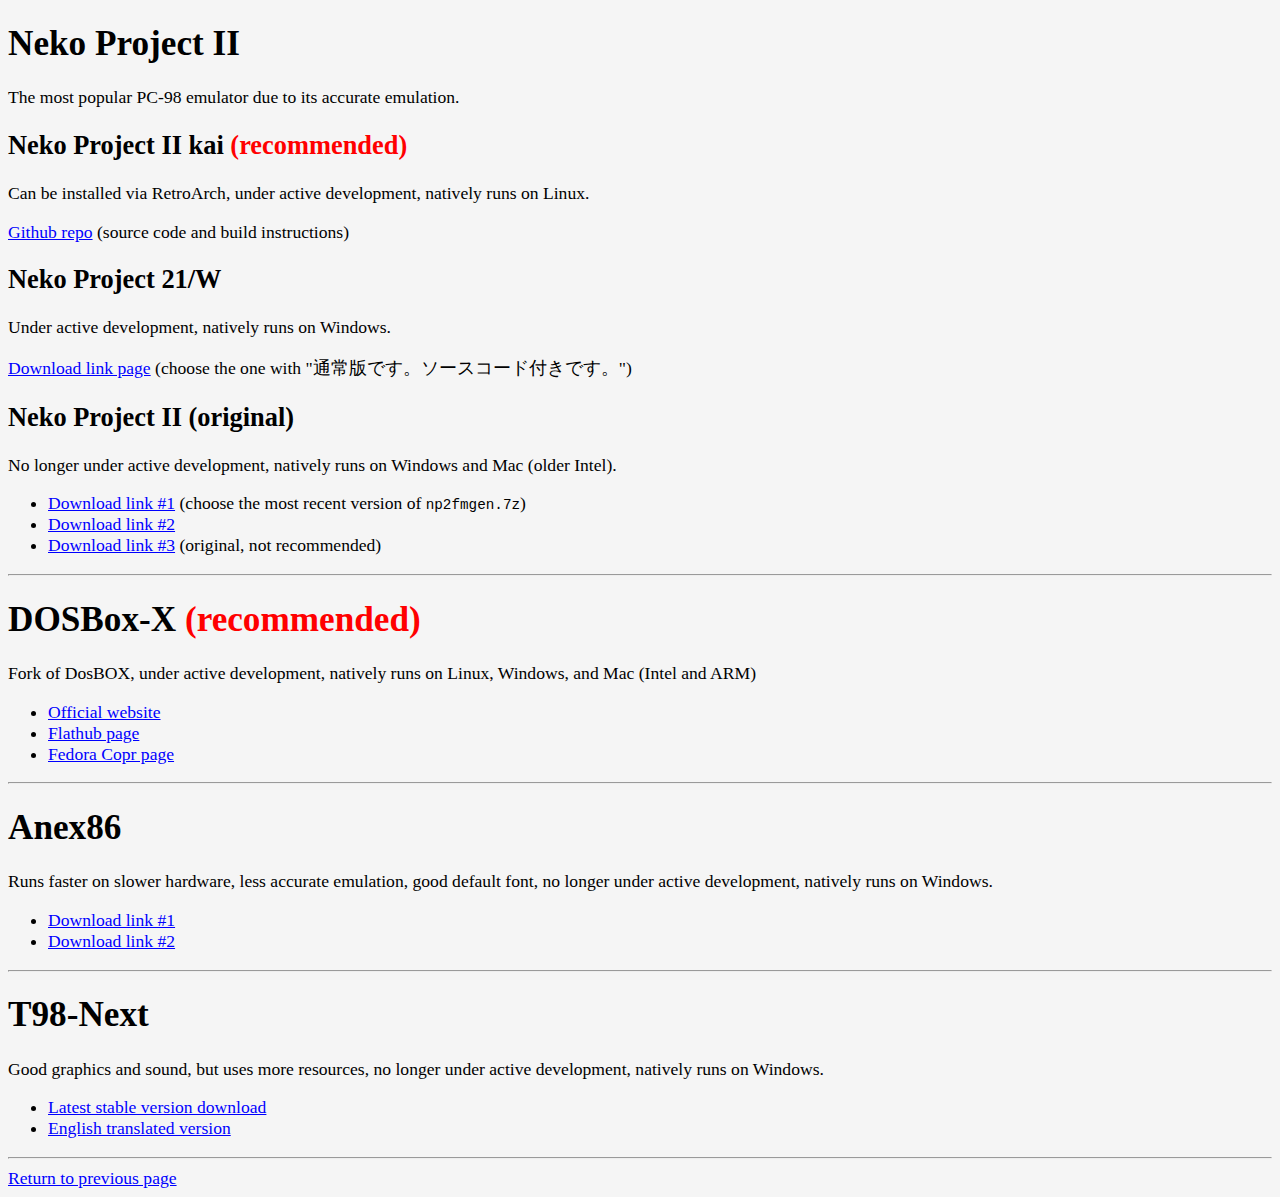
<file: emulators.html>
<!DOCTYPE html>
<html lang="en">

<head>
    <link rel="canonical" href="https://daichungus.github.io/touhoulinuxguide/emulators.html">
    <link href="./css/style.css" rel="stylesheet" type="text/css" media="all">
    <link rel="icon" href="./image/favicon-alice98.ico" type="image/x-icon">
    <title>List of PC-98 emulators</title>
    <meta charset="UTF-8">
    <meta name="keywords"
        content="Touhou Project, PC-98, PC-98 Touhou, Touhou Linux, Wine, Neko Project II, np21, anex86, Touhou, Touhou wine guide, PC-98 Touhou linux, Touhou Linux">
    <meta name="author" content="Daichungus">
    <meta name="robots" content="index, follow">
    <meta property="og:title" content="PC-98 Touhou Linux Guide">
    <meta property="og:type" content="website">
    <meta property="og:url" content="https://daichungus.github.io/touhoulinuxguide/emulators.html">
</head>

<body class="classic">
    <h1>Neko Project II</h1>
    <p>The most popular PC-98 emulator due to its accurate emulation.</p>
    <h2>Neko Project II kai <b style="color:red">(recommended)</b></h2>
    <p>Can be installed via RetroArch, under active development, natively runs on Linux.</p>
    <a href="https://github.com/AZO234/NP2kai">Github repo</a> (source code and build instructions)</li>
    <h2>Neko Project 21/W</h2>
    <p>Under active development, natively runs on Windows.</p>
    <p><a href="https://simk98.github.io/np21w/download.html">Download link page</a> (choose the one with
        "通常版です。ソースコード付きです。")</p>
    <h2>Neko Project II (original)</h2>
    <p>No longer under active development, natively runs on Windows and Mac (older Intel).</p>
    <ul>
        <li><a href="https://nenecchi.kirara.st/#PC-98">Download link #1</a> (choose the most recent version of
            <code>np2fmgen.7z</code>)
        </li>
        <li><a href="https://github.com/spaztron64/th98tuc_site/raw/main/packages/2022_04_12/np21_nogame.zip">Download
                link #2</a></li>
        <li><a href="https://www.yui.ne.jp/np2/">Download link #3</a> (original, not recommended)</li>
    </ul>
    <hr class="light">
    <h1>DOSBox-X <b style="color:red">(recommended)</b></h1>
    <p>Fork of DosBOX, under active development, natively runs on Linux, Windows, and Mac (Intel and ARM)</p>
    <ul>
        <li><a href="https://dosbox-x.com/">Official website</a></li>
        <li><a href="https://flathub.org/apps/com.dosbox_x.DOSBox-X">Flathub page</a></li>
        <li><a href="https://copr.fedorainfracloud.org/coprs/rob72/DOSBox-X/">Fedora Copr page</a></li>
    </ul>
    <hr class="light">
    <h1>Anex86</h1>
    <p>Runs faster on slower hardware, less accurate emulation, good default font, no longer under active development, natively runs on Windows.</p>
    <ul>
        <li><a href="https://www.zophar.net/pc98/anex86.html">Download link #1</a></li>
        <li><a href="https://archive.org/download/anex86/Anex86.rar">Download link #2</a></li>
    </ul>
    <hr class="light">
    <h1>T98-Next</h1>
    <p>Good graphics and sound, but uses more resources, no longer under active development, natively runs on Windows.</p>
    <ul>
        <li><a href="https://akiyuki.boy.jp/t98next/Next20100525.zip">Latest stable version download</a></li>
        <li><a href="https://www.zophar.net/pc98/t98-next.html">English translated version</a></li>
    </ul>
    <hr class="light">
    <a href="./pc98.html">Return to previous page</a>
</body>
</html>
</file>
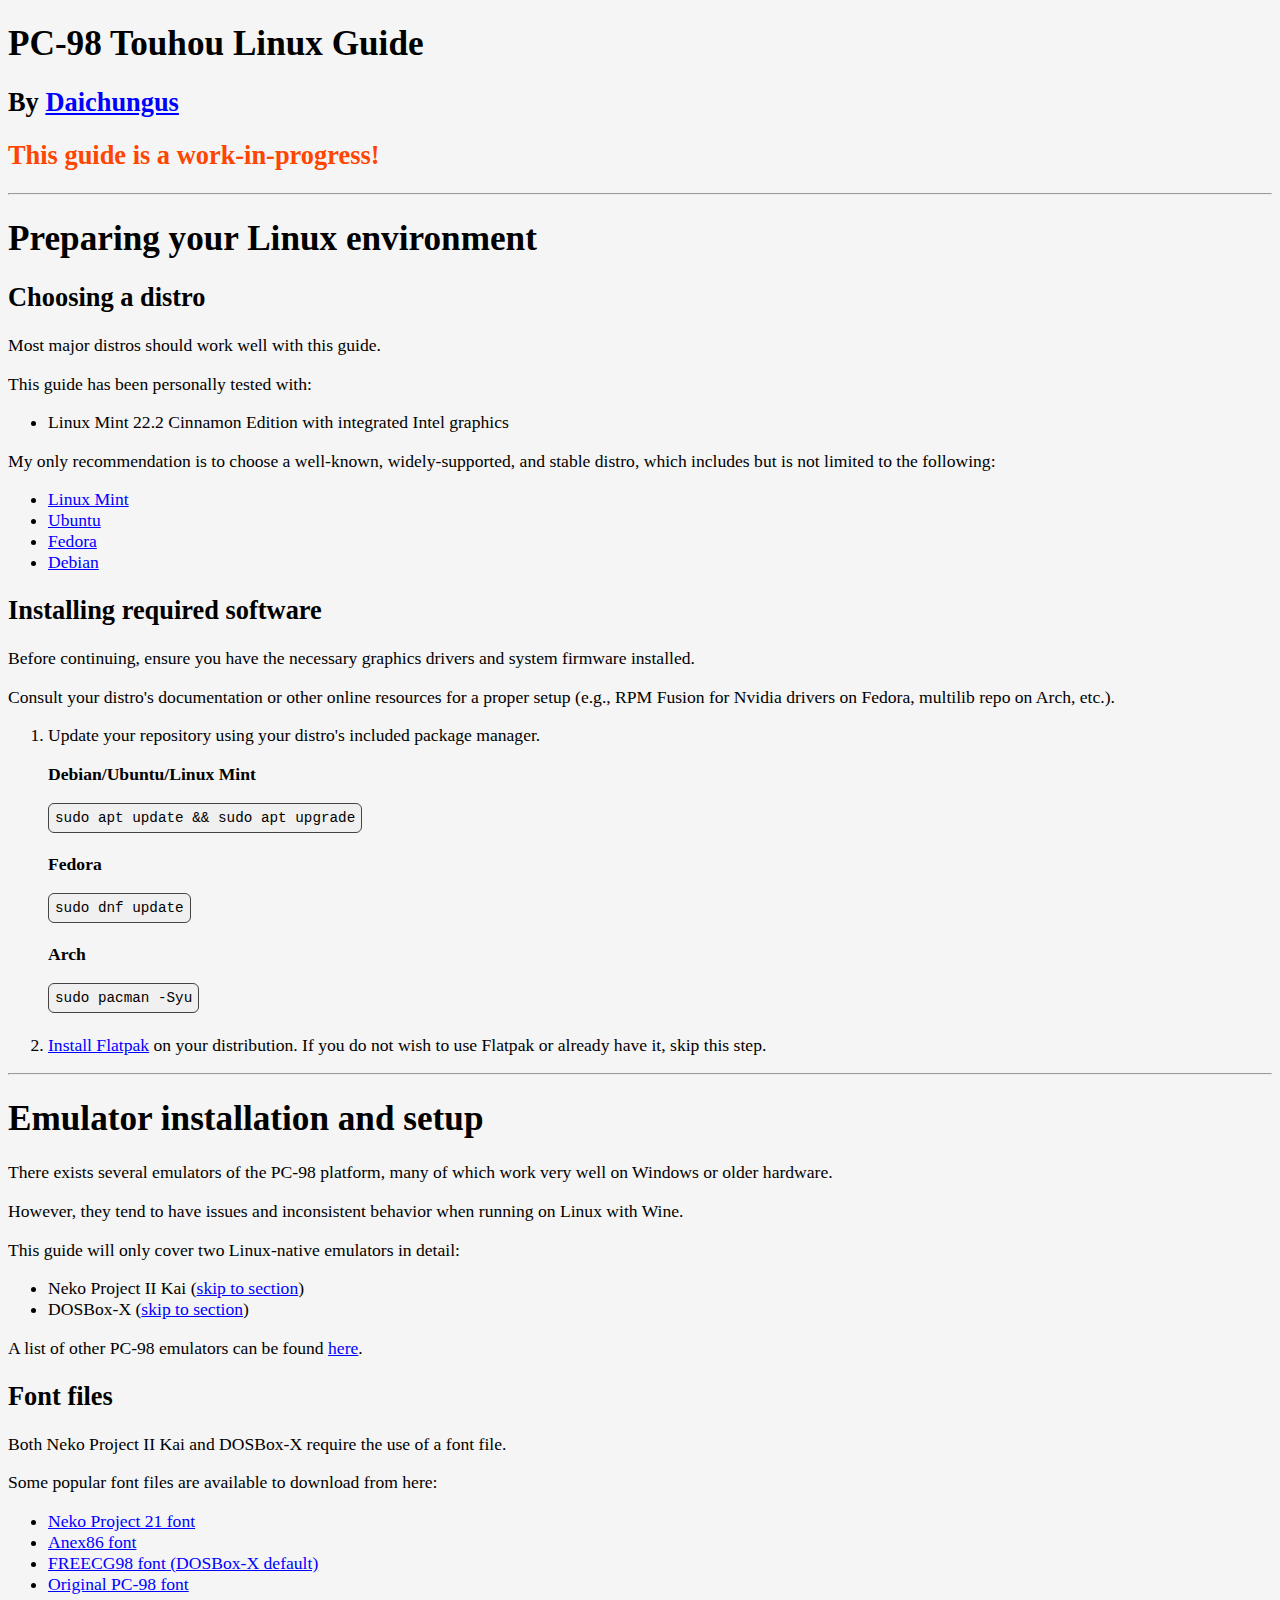
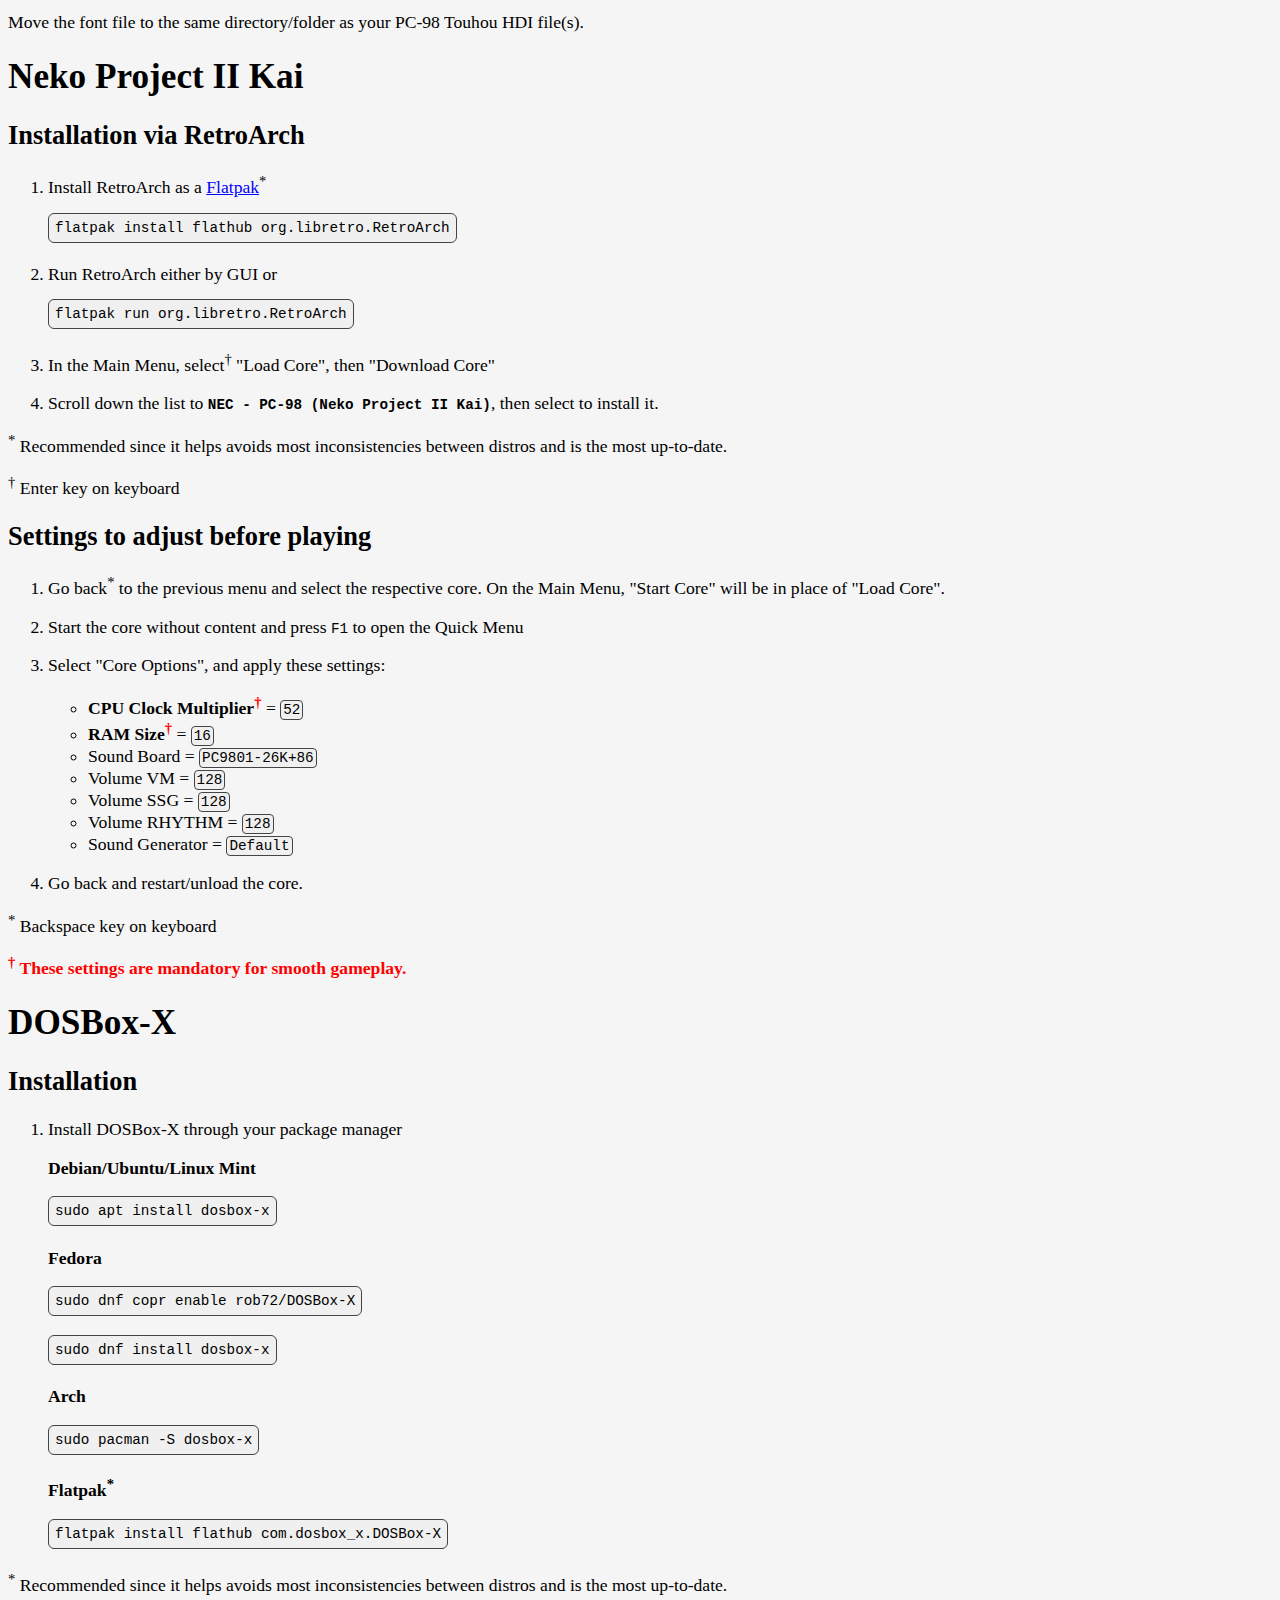
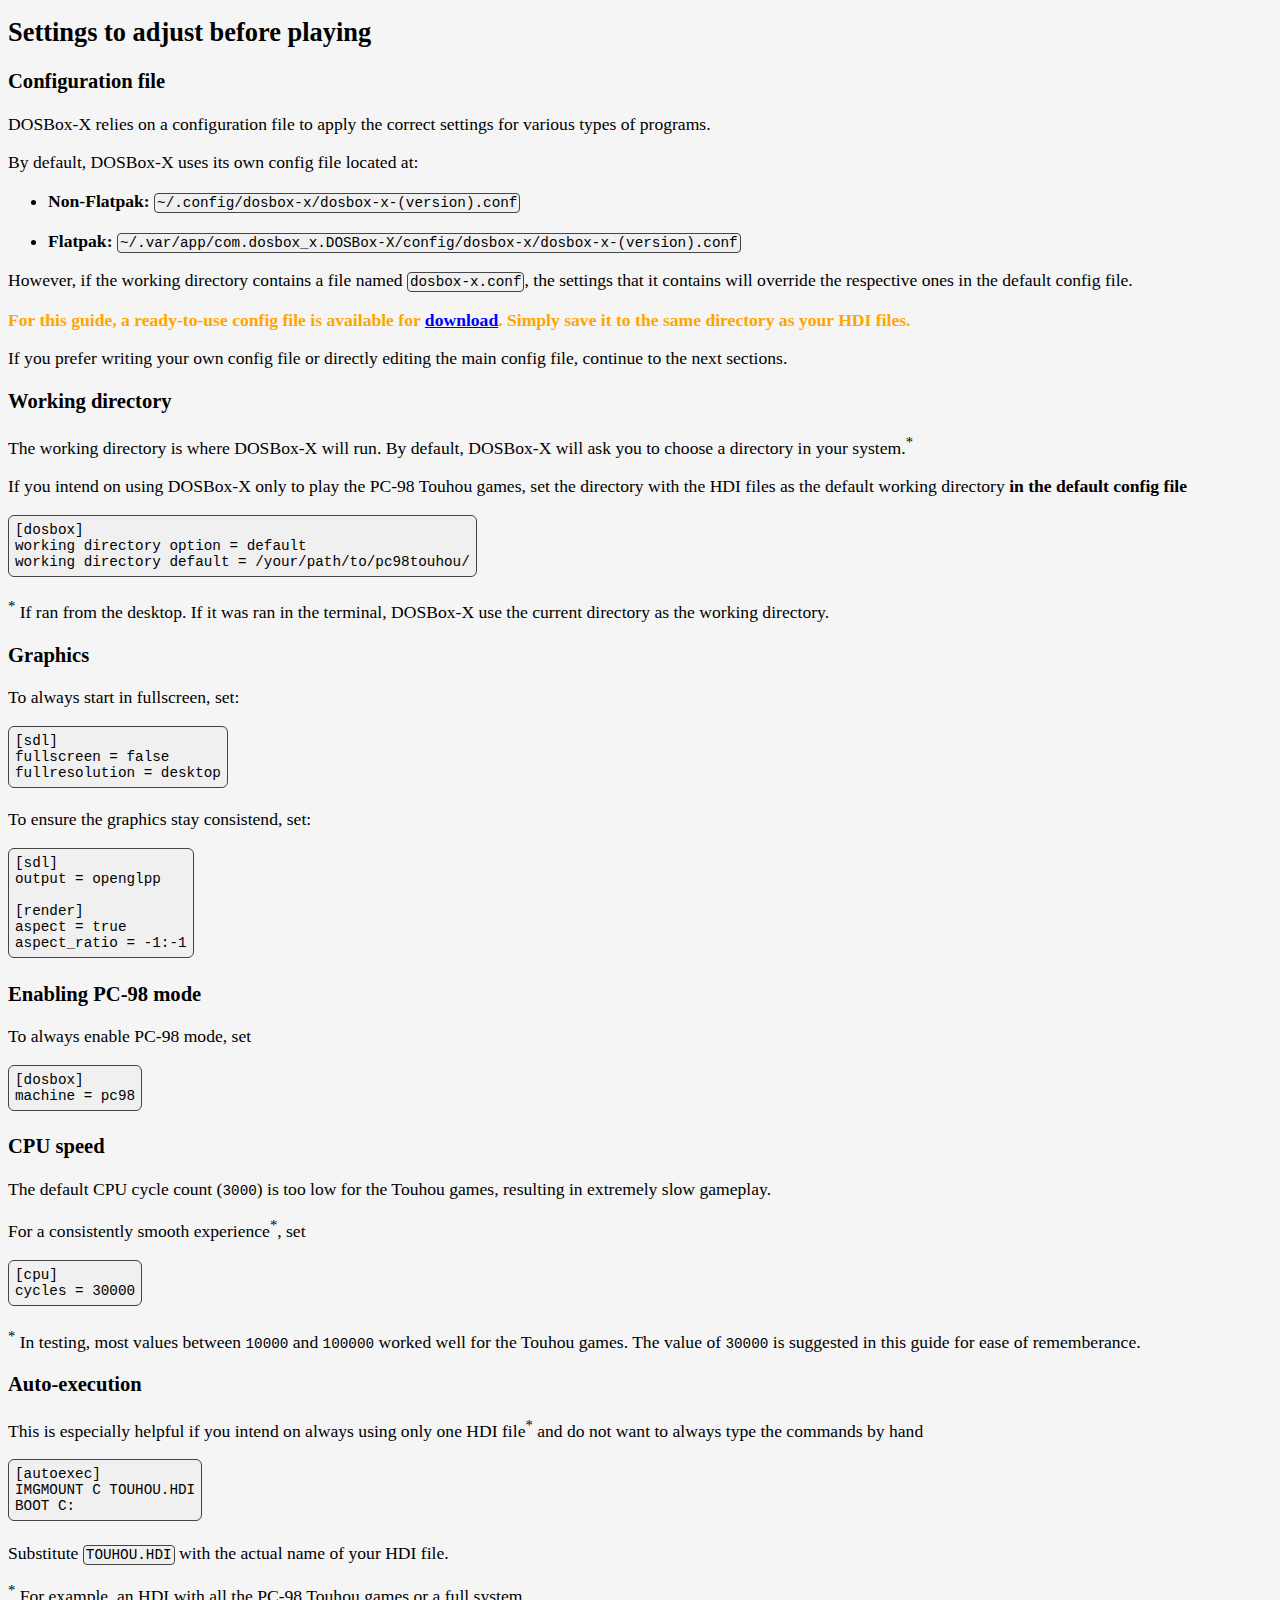
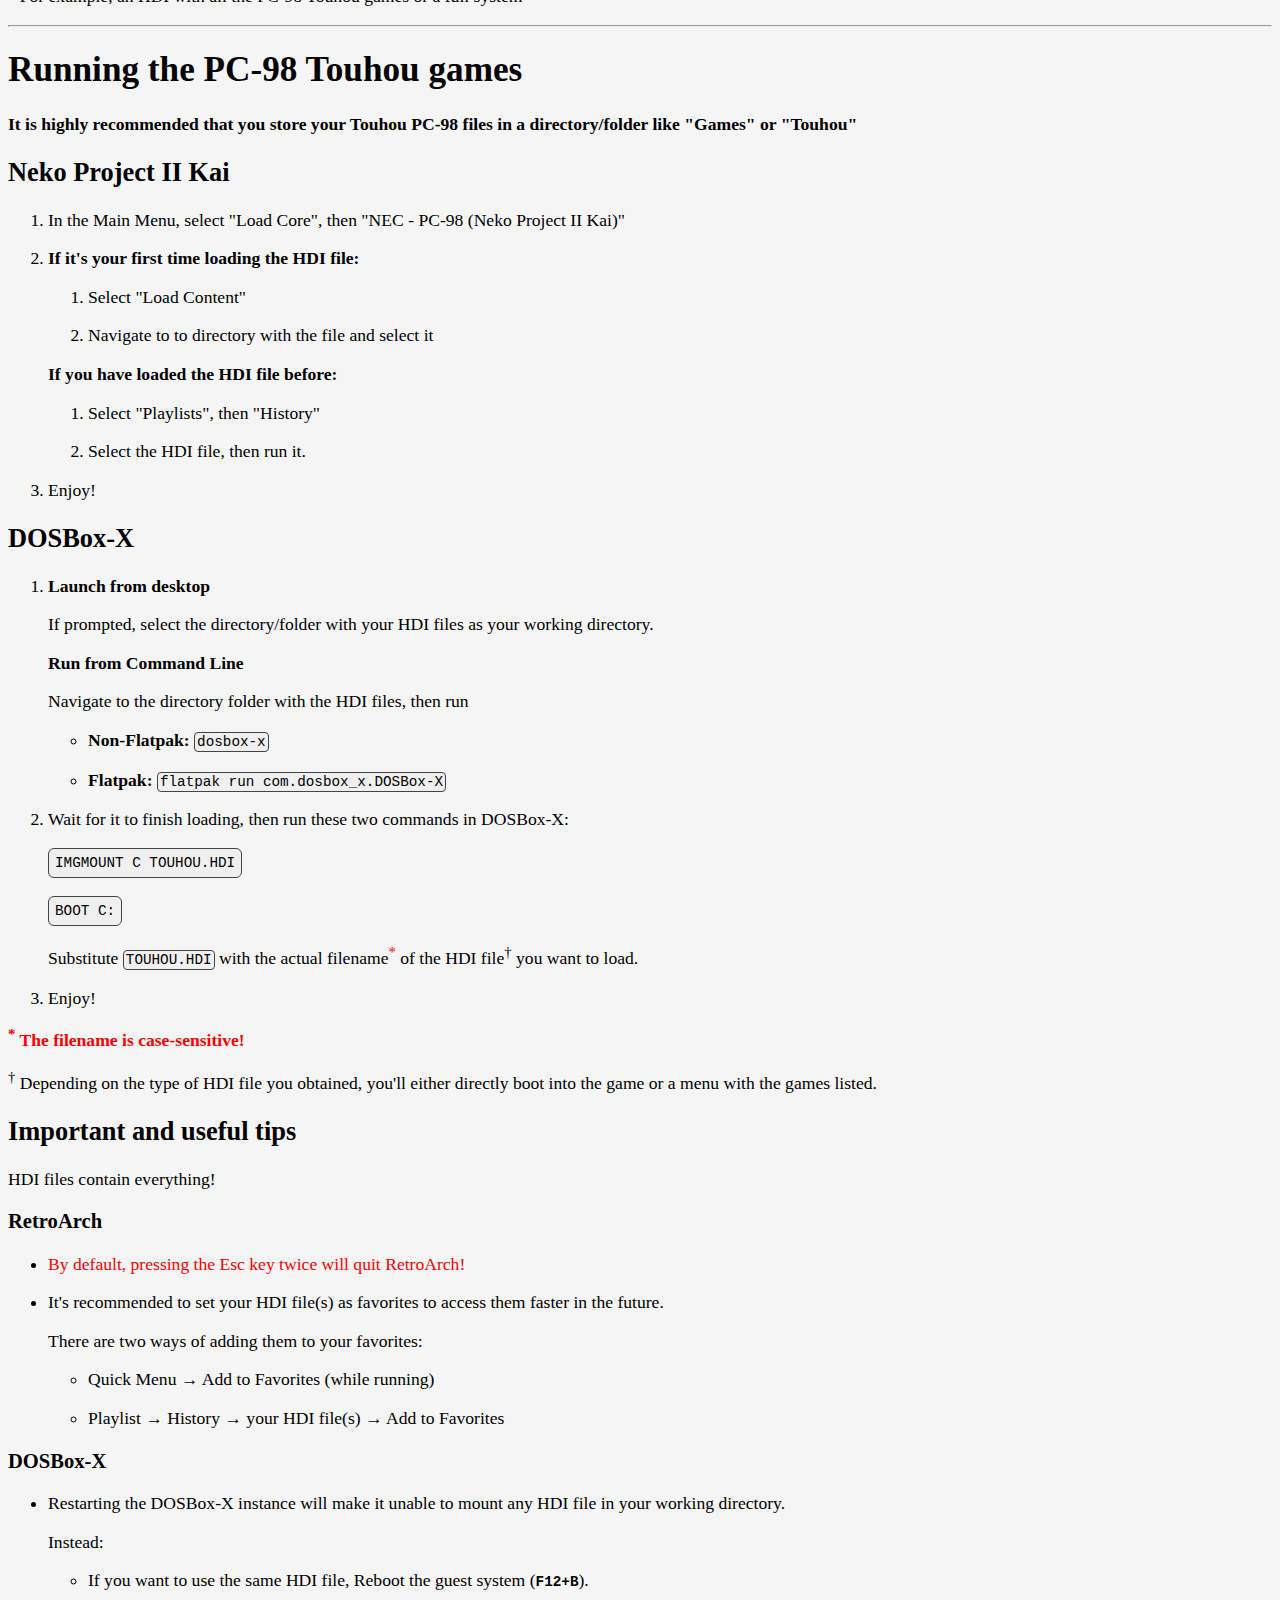
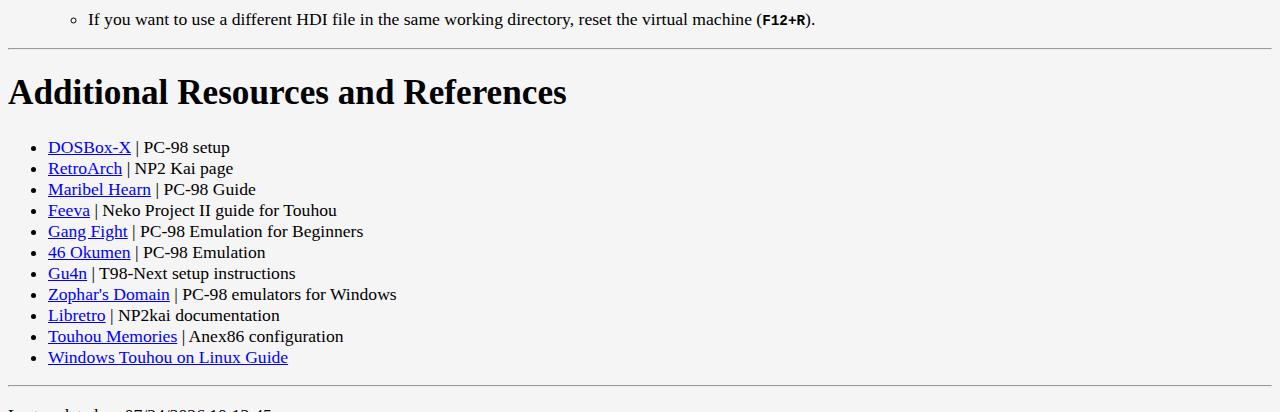
<file: pc98.html>
<!DOCTYPE html>
<html lang="en">

<head>
    <link rel="canonical" href="https://daichungus.github.io/touhoulinuxguide/pc98.html">
    <link href="./css/style.css" rel="stylesheet" type="text/css" media="all">
    <link rel="icon" href="./image/pc98alice.ico" type="image/x-icon">
    <title>PC-98 Touhou Linux Guide</title>
    <meta charset="UTF-8">
    <meta name="description"
        content="A clean, no-nonsense guide to running PC-98 Touhou games on Linux using Neko Project II and Wine. Easy for new users, powerful for veterans.">
    <meta name="keywords"
        content="Touhou, Touhou Project, PC-98, PC-98 Touhou, Touhou Linux, Wine, Neko Project II, np21, anex86, dosbox-x, Touhou Wine guide, PC-98 Touhou Linux">
    <meta name="author" content="Daichungus">
    <meta name="robots" content="index, follow">
    <meta property="og:title" content="PC-98 Touhou Linux Guide">
    <meta property="og:description"
        content="A practical guide to running the PC-98 Touhou games on Linux.">
    <meta property="og:type" content="website">
    <meta property="og:url" content="https://daichungus.github.io/touhoulinuxguide/pc98.html">
</head>

<body class="classic">
    <header>
        <h1>PC-98 Touhou Linux Guide</h1>
        <h2>By <a href="https://daichungus.github.io">Daichungus</a></h2>
    </header>
    <h2 style="color:orangered">This guide is a work-in-progress!</h2>
    <hr class="light">
    <h1>Preparing your Linux environment</h1>
    <h2>Choosing a distro</h2>
    <p>Most major distros should work well with this guide.</p>
    <p>This guide has been personally tested with:
    <ul>
        <li>Linux Mint 22.2 Cinnamon Edition with integrated Intel graphics</li>
    </ul>
    </p>
    <p>My only recommendation is to choose a well-known, widely-supported, and stable distro, which includes but is not
        limited to the following:
    </p>
    <ul>
        <li><a href="https://linuxmint.com/">Linux Mint</a></li>
        <li><a href="https://ubuntu.com/desktop">Ubuntu</a></li>
        <li><a href="https://fedoraproject.org/">Fedora</a></li>
        <li><a href="https://www.debian.org/">Debian</a></li>
    </ul>
    <h2>Installing required software</h2>
    <p>Before continuing, ensure you have the necessary graphics drivers and system firmware installed.</p>
    <p>Consult your distro's documentation or other online resources for a proper setup (e.g., RPM Fusion for Nvidia
        drivers on Fedora, multilib repo on Arch, etc.).
    </p>
    <ol>
        <li>Update your repository using your distro's included package manager.
            <p><b>Debian/Ubuntu/Linux Mint</b>
            <pre><code class="block">sudo apt update && sudo apt upgrade</code></pre>
            </p>
            <p><b>Fedora</b>
            <pre><code class="block">sudo dnf update</code></pre>
            </p>
            <p><b>Arch</b>
            <pre><code class="block">sudo pacman -Syu</code></pre>
            </p>
        </li>
        <li><a href="https://flatpak.org/setup/">Install Flatpak</a> on your distribution. 
            If you do not wish to use Flatpak or already have it, skip this step.</li>
    </ol>
    <hr class="light">
    <h1>Emulator installation and setup</h1>
    <p>There exists several emulators of the PC-98 platform, many of which work very well on Windows or older hardware.</p>
    <p>However, they tend to have issues and inconsistent behavior when running on Linux with Wine.</p>
    <p>This guide will only cover two Linux-native emulators in detail:</p>
    <ul>
        <li>Neko Project II Kai (<a href="#np21kai-setup">skip to section</a>)</li>
        <li>DOSBox-X (<a href="#dosboxx-setup">skip to section</a>)</li>
    </ul>
    <p>A list of other PC-98 emulators can be found <a href="./pc98/emulators.html">here</a>.</p>
    <h2>Font files</h2>
    <p>Both Neko Project II Kai and DOSBox-X require the use of a font file.</p>
    <p>Some popular font files are available to download from here:</p>
    <ul>
        <li><a href="./pc98/fonts/FONTNP.BMP" download>Neko Project 21 font</a></li>
        <li><a href="./pc98/fonts/ANEX86.BMP" download>Anex86 font</a></li>    
        <li><a href="./pc98/fonts/FREECG98.BMP" download>FREECG98 font (DOSBox-X default)</a></li>
        <li><a href="./pc98/ROM/FONT.ROM" download>Original PC-98 font</a></li>    
    </ul>
    <p>Move the font file to the same directory/folder as your PC-98 Touhou HDI file(s).</p>
    <h1 id="np21kai-setup">Neko Project II Kai</h1>
    <h2>Installation via RetroArch</h2>
    <ol>
        <li>Install RetroArch as a <a href="https://flathub.org/en/apps/org.libretro.RetroArch">Flatpak</a><sup>*</sup> 
            <pre><code class="block">flatpak install flathub org.libretro.RetroArch</code></pre>
            </p>
        </li>
        <li>Run RetroArch either by GUI or 
            <pre><code class="block">flatpak run org.libretro.RetroArch</code></pre>
        </li>
        <li><p>In the Main Menu, select<sup>†</sup> "Load Core", then "Download Core"</p></li>
        <li>
            <p>Scroll down the list to 
            <b><code>NEC - PC-98 (Neko Project II Kai)</code></b>, then select to install it.
            </p>
        </li>
    </ol>
    <p><sup>*</sup> Recommended since it helps avoids most inconsistencies between distros and is the most up-to-date.</p>
    <p><sup>†</sup> Enter key on keyboard</p>
    <h2>Settings to adjust before playing</h2>
    <ol>
        <li>
            <p>Go back<sup>*</sup> to the previous menu and select the respective core. On the Main Menu, "Start Core" will be in place of "Load Core".</p>
        </li>
        <li><p>Start the core without content and press <code>F1</code> to open the Quick Menu</p></li>
        <li><p>
            Select "Core Options", and apply these settings:
            <ul>
                <li><b>CPU Clock Multiplier<sup style="color:red">†</sup></b> = <code class="blocksmall">52</code></li>
                <li><b>RAM Size<sup style="color:red">†</sup></b> = <code class="blocksmall">16</code></li>
                <li>Sound Board = <code class="blocksmall">PC9801-26K+86</code></li>
                <li>Volume VM = <code class="blocksmall">128</code></li>
                <li>Volume SSG = <code class="blocksmall">128</code></li>
                <li>Volume RHYTHM = <code class="blocksmall">128</code></li>
                <li>Sound Generator = <code class="blocksmall">Default</code></li>
            </ul>
            </p>
        </li>
        <li>Go back and restart/unload the core.</li>
    </ol>
    <p><sup>*</sup> Backspace key on keyboard</p>
    <p><b style="color:red"><sup>†</sup> These settings are mandatory for smooth gameplay.</b></p>
    <h1 id="dosboxx-setup">DOSBox-X</h1>
    <h2>Installation</h2>
    <ol>
        <li>
            <p>Install DOSBox-X through your package manager</p>
            <p><b>Debian/Ubuntu/Linux Mint</b>
                <pre><code class="block">sudo apt install dosbox-x</code></pre>
            </p>
            <p><b>Fedora</b>
                <pre><code class="block">sudo dnf copr enable rob72/DOSBox-X</code></pre>
                <pre><code class="block">sudo dnf install dosbox-x</code></pre>
            </p>
            <p><b>Arch</b>
                <pre><code class="block">sudo pacman -S dosbox-x</code></pre>
            </p>
            <p><b>Flatpak<sup>*</sup></b>
                <pre><code class="block">flatpak install flathub com.dosbox_x.DOSBox-X</code></pre>
            </p>
        </li>
    </ol>
    <p><sup>*</sup> Recommended since it helps avoids most inconsistencies between distros and is the most up-to-date.</p>
    <h2>Settings to adjust before playing</h2>
    <h3>Configuration file</h3>
    <p>DOSBox-X relies on a configuration file to apply the correct settings for various types of programs.</p>
    <p>By default, DOSBox-X uses its own config file located at:</p>
    <ul>
        <li><p><b>Non-Flatpak: </b><code class="blocksmall">~/.config/dosbox-x/dosbox-x-(version).conf</code></p></li>
        <li><p><b>Flatpak: </b><code class="blocksmall">~/.var/app/com.dosbox_x.DOSBox-X/config/dosbox-x/dosbox-x-(version).conf</code></p></li>
    </ul>
    <p>However, if the working directory contains a file named 
        <code class="blocksmall">dosbox-x.conf</code>, 
        the settings that it contains will override the respective ones in the default config file.</p>
    <p><b style="color:orange">For this guide, a ready-to-use config file is available for <a href="./pc98/dosbox-x.conf" download>download</a>.
        Simply save it to the same directory as your HDI files.
    </b></p>
    <p>If you prefer writing your own config file or directly editing the main config file, continue to the next sections.</p>
    <h3>Working directory</h3>
    <p>The working directory is where DOSBox-X will run. By default, DOSBox-X will ask you to choose a directory in your system.<sup>*</sup></p>
    <p>If you intend on using DOSBox-X only to play the PC-98 Touhou games, 
        set the directory with the HDI files as the default working directory <b>in the default config file</b></p>
    <p><pre><code class="block">[dosbox]
working directory option = default
working directory default = /your/path/to/pc98touhou/</code></pre></p>
    <p><sup>*</sup> If ran from the desktop. If it was ran in the terminal, DOSBox-X use the current directory as the working directory.</p>
    <h3>Graphics</h3>
    <p>To always start in fullscreen, set:</p>
    <pre><code class="block">[sdl]
fullscreen = false
fullresolution = desktop</code></pre>
    <p>To ensure the graphics stay consistend, set:</p>
    <pre><code class="block">[sdl]
output = openglpp

[render]
aspect = true
aspect_ratio = -1:-1</code></pre>
    <h3>Enabling PC-98 mode</h3>
    <p>To always enable PC-98 mode, set
    <pre><code class="block">[dosbox]
machine = pc98</code></pre>
    </p>
    <h3>CPU speed</h3>
    <p>The default CPU cycle count (<code>3000</code>) is too low for the Touhou games, resulting in extremely slow gameplay.</p>
    <p>For a consistently smooth experience<sup>*</sup>, set</p>
    <pre><code class="block">[cpu]
cycles = 30000</code></pre>
    <p><sup>*</sup> In testing, most values between <code>10000</code> and <code>100000</code> worked well for the Touhou games. 
        The value of <code>30000</code> is suggested in this guide for ease of rememberance.</p>
    <h3>Auto-execution</h3>
    <p>This is especially helpful if you intend on always using only one HDI file<sup>*</sup> and do not want to always type the commands by hand</p>
    <pre><code class="block">[autoexec]
IMGMOUNT C TOUHOU.HDI
BOOT C:</code></pre>
    <p>Substitute <code class="blocksmall">TOUHOU.HDI</code> with the actual name of your HDI file.</p>
    <p><sup>*</sup> For example, an HDI with all the PC-98 Touhou games or a full system</p>
    <hr class="light">
    <h1>Running the PC-98 Touhou games</h1>
    <p><b>It is highly recommended that you store your Touhou PC-98 files in a directory/folder like "Games" or "Touhou"</b></p>
    <h2>Neko Project II Kai</h2>
    <ol>
        <li><p>In the Main Menu, select "Load Core", then "NEC - PC-98 (Neko Project II Kai)"</p></li>
        <li><p><b>If it's your first time loading the HDI file:</b>
            <ol>
                <li><p>Select "Load Content"</p></li>
                <li><p>Navigate to to directory with the file and select it</p></li>
            </ol>
            </p>
            <p><b>If you have loaded the HDI file before:</b>
            <ol>
                <li><p>Select "Playlists", then "History"</p></li>
                <li><p>Select the HDI file, then run it.</p></li>
            </ol>
            </p>
        </li>
        <li><p>Enjoy!</p></li>
    </ol>
    <h2>DOSBox-X</h2>
    <ol>
        <li><p><b>Launch from desktop</b></p>
            <p>If prompted, select the directory/folder with your HDI files as your working directory.</p>
            <p><b>Run from Command Line</b></p>
            <p>Navigate to the directory folder with the HDI files, then run</p>
            <ul>
                <li><p><b>Non-Flatpak: </b><code class="blocksmall">dosbox-x</code></p></li>
                <li><p><b>Flatpak: </b><code class="blocksmall">flatpak run com.dosbox_x.DOSBox-X</code></p></li>
            </ul>
        </li>
        <li><p>Wait for it to finish loading, then run these two commands in DOSBox-X:
            <pre><code class="block">IMGMOUNT C TOUHOU.HDI</code></pre>
            <pre><code class="block">BOOT C:</code></pre>
            Substitute <code class="blocksmall">TOUHOU.HDI</code> with the actual 
            filename<sup style="color:red">*</sup> of the HDI file<sup>†</sup> you want to load.
            </p>
        </li>
        <li><p>Enjoy!</p></li>
    </ol>
    <p><b style="color:red"><sup>*</sup> The filename is case-sensitive!</b></p>
    <p><sup>†</sup> Depending on the type of HDI file you obtained, you'll either directly boot into the game or a menu with the games listed.</p>
    <h2>Important and useful tips</h2>
    <p>HDI files contain everything!</p>
    <h3>RetroArch</h3>
    <ul>
        <li><p style="color:red">By default, pressing the Esc key twice will quit RetroArch!</p></li>
        <li>
            <p>It's recommended to set your HDI file(s) as favorites to access them faster in the future.</p>
            <p>There are two ways of adding them to your favorites:</p>
            <ul>
                <li><p>Quick Menu → Add to Favorites (while running)</p></li>
                <li><p>Playlist → History → your HDI file(s) → Add to Favorites</p></li>
            </ul>
        </li>
    </ul>
    <h3>DOSBox-X</h3>
    <ul>
        <li><p>Restarting the DOSBox-X instance will make it unable to mount any HDI file in your working directory.</p>
            <p>Instead:</p>
            <ul>
                <li><p>If you want to use the same HDI file, Reboot the guest system (<b><code>F12+B</code></b>).</p></li>
                <li><p>If you want to use a different HDI file in the same working directory, reset the virtual machine (<b><code>F12+R</code></b>).</p></li>
            </ul>
        </li>
    </ul>
    <!--
    <p>Make sure to run this command if using Wine: <pre><code class="block">winetricks ddr=gdi</code></pre></p>
    -->
    <hr class="light">
    <h1>Additional Resources and References</h1>
    <ul>
        <li><a href="https://dosbox-x.com/wiki/Guide%3APC%E2%80%9098-emulation-in-DOSBox%E2%80%90X">DOSBox-X</a> | PC-98 setup</li>
        <li><a href="https://docs.libretro.com/library/neko_project_ii_kai/">RetroArch</a> | NP2 Kai page</li>
        <li><a href="https://maribelhearn.com/faq/pc98">Maribel Hearn</a> | PC-98 Guide</li>
        <li><a href="https://nc-roadgeek.neocities.org/mima/pc98-neko">Feeva</a> | Neko Project II guide for Touhou</li>
        <li><a href="https://gang-fight.com/projects/98faq/">Gang Fight</a> | PC-98 Emulation for Beginners</li>
        <li><a href="https://46okumen.com/pc-98-emulation/">46 Okumen</a> | PC-98 Emulation</li>
        <li><a href="https://gu4n.github.io/br2/instructions.html">Gu4n</a> | T98-Next setup instructions</li>
        <li><a href="https://www.zophar.net/pc98.html">Zophar's Domain</a> | PC-98 emulators for Windows</li>
        <li><a href="https://docs.libretro.com/library/neko_project_ii_kai/">Libretro</a> | NP2kai documentation</li>
        <li><a href="https://touhou-memories.com/post/190684950124/configure-anex86">Touhou Memories</a> | Anex86 configuration</li>
        <li><a href="./index.html">Windows Touhou on Linux Guide</a></li>
    </ul>
    <hr class="light">
    <footer>
        <p id="last-updated"></p>
        <script src="./js/time.js"></script>
    </footer>
</body>

</html>
</file>
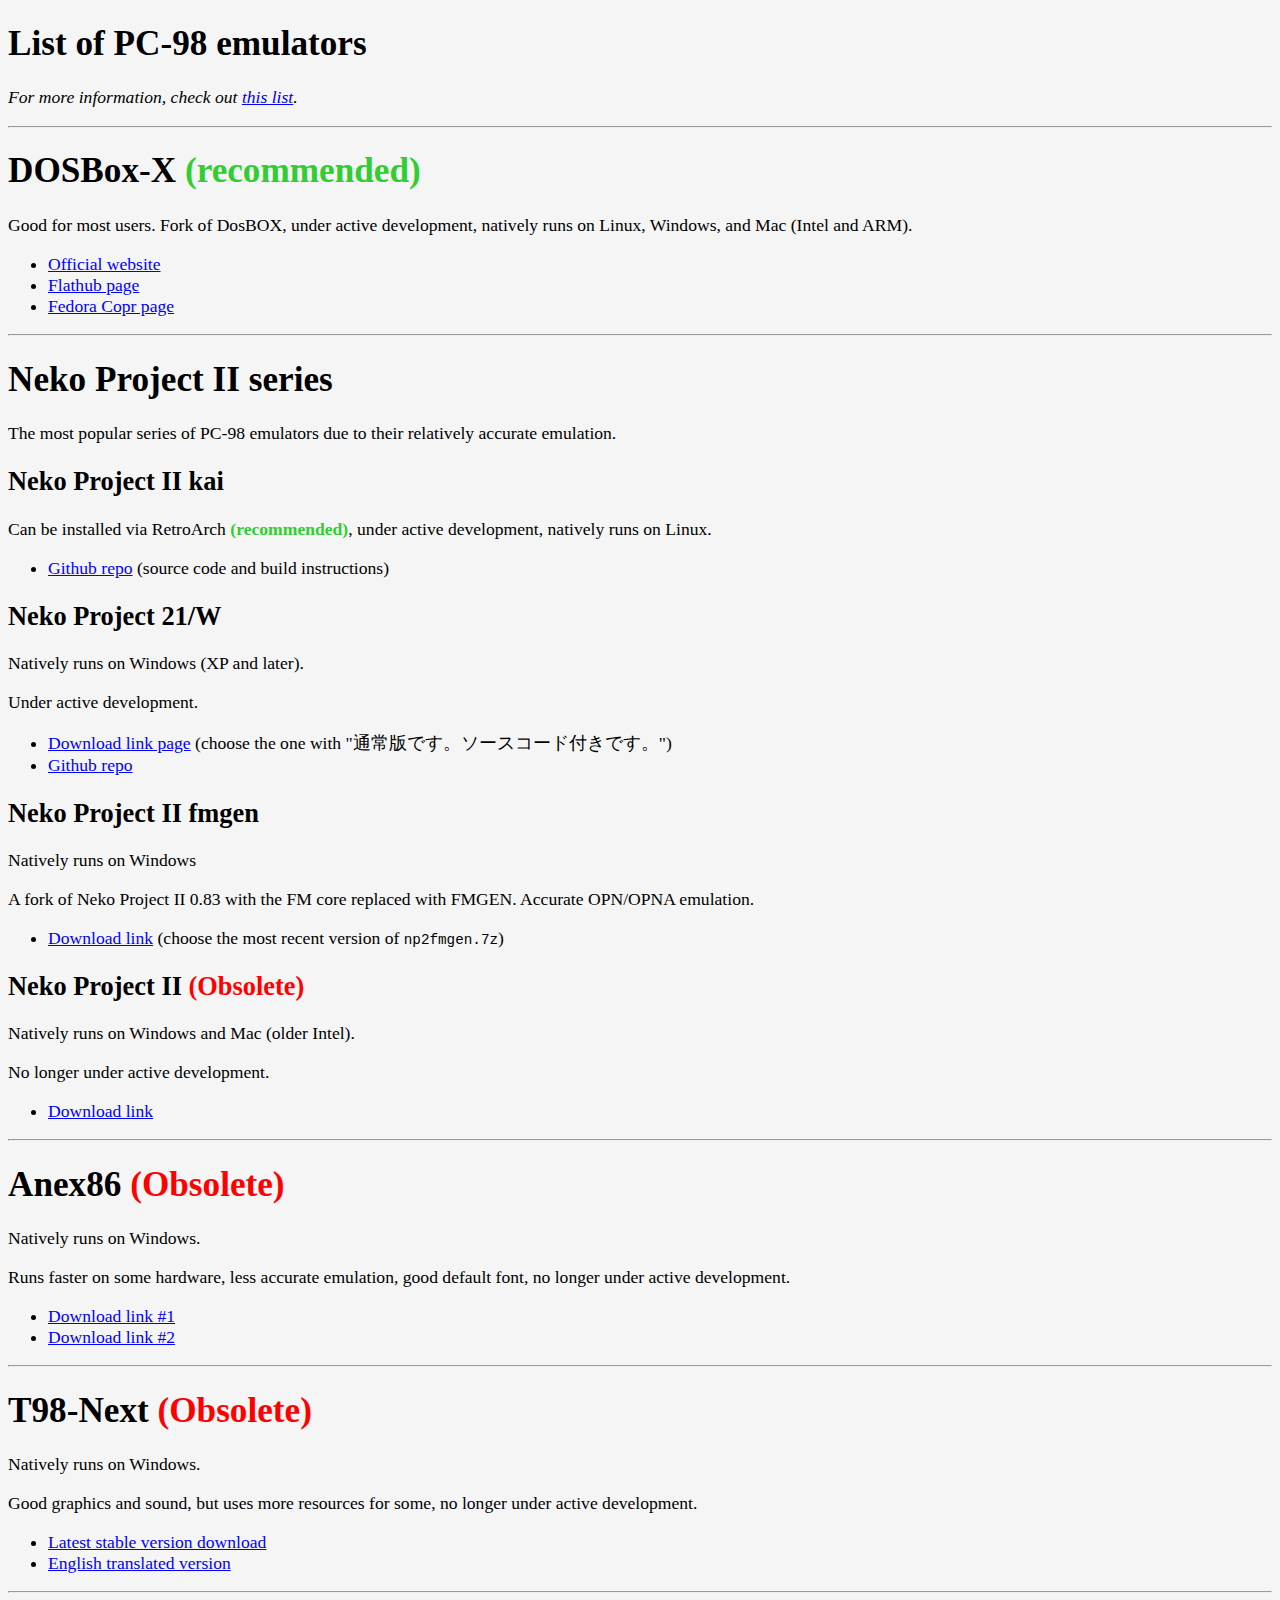
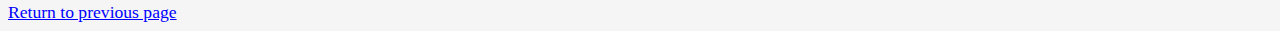
<file: pc98/emulators.html>
<!DOCTYPE html>
<html lang="en">

<head>
    <link rel="canonical" href="https://daichungus.github.io/touhoulinuxguide/pc98/emulators.html">
    <link href="../css/style.css" rel="stylesheet" type="text/css" media="all">
    <link rel="icon" href="../image/pc98alice.ico" type="image/x-icon">
    <title>List of PC-98 emulators</title>
    <meta charset="UTF-8">
    <meta name="keywords"
        content="Touhou Project, PC-98, PC-98 Touhou, Touhou Linux, Wine, Neko Project II, np21, anex86, Touhou, Touhou wine guide, PC-98 Touhou linux, Touhou Linux">
    <meta name="author" content="Daichungus">
    <meta name="robots" content="index, follow">
    <meta property="og:title" content="PC-98 Touhou Linux Guide">
    <meta property="og:type" content="website">
    <meta property="og:url" content="https://daichungus.github.io/touhoulinuxguide/pc98/emulators.html">
</head>

<body class="classic">
    <h1>List of PC-98 emulators</h1>
    <p><i>For more information, check out <a href="https://pc98.ne.jp/emu/">this list</a>.</i></p>
    <hr class="light">
    <h1>DOSBox-X <b class="recommended">(recommended)</b></h1>
    <p>Good for most users. Fork of DosBOX, under active development, natively runs on Linux, Windows, and Mac (Intel and ARM).</p>
    <ul>
        <li><a href="https://dosbox-x.com/">Official website</a></li>
        <li><a href="https://flathub.org/apps/com.dosbox_x.DOSBox-X">Flathub page</a></li>
        <li><a href="https://copr.fedorainfracloud.org/coprs/rob72/DOSBox-X/">Fedora Copr page</a></li>
    </ul>
    <hr class="light">
    <h1>Neko Project II series</h1>
    <p>The most popular series of PC-98 emulators due to their relatively accurate emulation.</p>
    <h2>Neko Project II kai</h2>
    <p>Can be installed via RetroArch <b class="recommended">(recommended)</b>, under active development, natively runs on Linux.</p>
    <ul>
        <li><p><a href="https://github.com/AZO234/NP2kai">Github repo</a> (source code and build instructions)</p></li>
    </ul>
    <h2>Neko Project 21/W</h2>
    <p>Natively runs on Windows (XP and later).</p>
    <p>Under active development.</p>
    <ul>
        <li><a href="https://simk98.github.io/np21w/download.html">Download link page</a>
            (choose the one with "通常版です。ソースコード付きです。")
        </li>
        <li><a href="https://github.com/SimK98/np21w">Github repo</a></li>
    </ul>
    <h2>Neko Project II fmgen</h2>
    <p>Natively runs on Windows</p>
    <p>A fork of Neko Project II 0.83 with the FM core replaced with FMGEN. Accurate OPN/OPNA emulation.</p>
    <ul>
        <li><a href="https://nenecchi.kirara.st/#PC-98">Download link</a> (choose the most recent version of <code>np2fmgen.7z</code>)</li>
    </ul>
    <h2>Neko Project II <b class="warning">(Obsolete)</b></h2>
    <p>Natively runs on Windows and Mac (older Intel).</p>
    <p>No longer under active development.</p>
    <ul>
        <li><a href="https://www.yui.ne.jp/np2/">Download link</a></li>
    </ul>
    <hr class="light">
    <h1>Anex86 <b class="warning">(Obsolete)</b></h1>
    <p>Natively runs on Windows.</p>
    <p>Runs faster on some hardware, less accurate emulation, good default font, no longer under active development.</p>
    <ul>
        <li><a href="https://www.zophar.net/pc98/anex86.html">Download link #1</a></li>
        <li><a href="https://archive.org/download/anex86/Anex86.rar">Download link #2</a></li>
    </ul>
    <hr class="light">
    <h1>T98-Next <b class="warning">(Obsolete)</b></h1>
    <p>Natively runs on Windows.</p>
    <p>Good graphics and sound, but uses more resources for some, no longer under active development.</p>
    <ul>
        <li><a href="https://akiyuki.boy.jp/t98next/Next20100525.zip">Latest stable version download</a></li>
        <li><a href="https://www.zophar.net/pc98/t98-next.html">English translated version</a></li>
    </ul>
    <hr class="light">
    <a href="./index.html">Return to previous page</a>
</body>
</html>
</file>
<file: css/style.css>
/* Light mode */
body {
  background-color: whitesmoke;
  color: black;
  font-family: system-ui, sans-serif, Georgia, 'Times New Roman', Times, serif;
  /*
  font-size: 1rem;
  max-width: 70ch;
  margin: auto;
  padding: 1rem;
  */
}

a:link {
  color: blue;
}

a:visited {
  color: purple;
}

table, th, td {
  border: 1px solid black;
} 

th, td {
  text-align: center;
  padding: 5px;
}

/* Code text classes */
.block {
  display: inline-block;
  background-color: #f0f0f0;
  font-family: monospace;
  padding: 6px;
  border-radius: 6px;
  overflow-x: auto;
  border: 1px solid #444;
}

.blocksmall {
  display: inline-block;
  background-color: #f0f0f0;
  font-family: monospace;
  padding: 1px 2px;
  border-radius: 4px;
  border: 1px solid #444;
}

/* Dark mode */
@media (prefers-color-scheme: dark) {
  body {
    background-color: #121212;
    color: white;
  }
  
  a:link {
    color: #82aaff;
  }

  a:visited {
    color: #c792ea;
  }

  a:hover {
    color: #add8ff; 
  }

  code {
    color: white;
  }

  table, th, td {
    border: 1px solid white;
  } 

  .block {
    display: inline-block;
    background-color: #1e1e1e;
    font-family: monospace;
    padding: 6px;
    border-radius: 6px;
    overflow-x: auto;
    border: 1px solid #444;
  }

  .blocksmall {
    display: inline-block;
    background-color: #1e1e1e;
    font-family: monospace;
    padding: 1px 2px;
    border-radius: 4px;
    border: 1px solid #444;
  }
}

/* Serif override */
.serif {
  font-family: Georgia, 'Times New Roman', Times, serif;
}

/* Classic boring HTML font */
.classic {
  font-family: 'Times New Roman', Times, serif;
  font-size: 1.1em
}

/* For last updated stuff */
.meta {
  font-size: 0.85em;
  color: gray;
  margin-top: -10px;
  margin-bottom: 20px;
}

.recommended {
  color: limegreen;
}

.warning {
  color: red;
}
</file>
